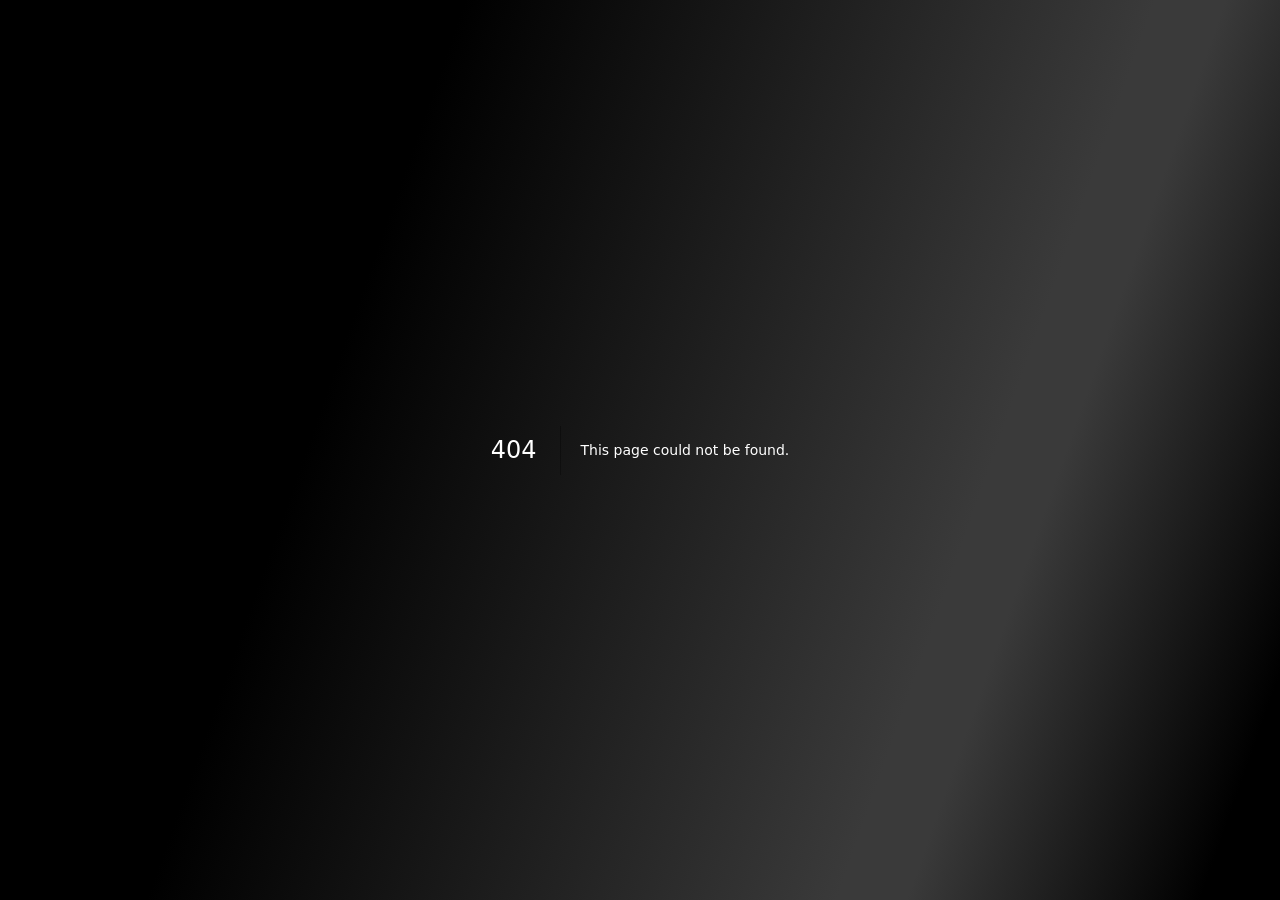
<file: 404/index.html>
<!DOCTYPE html><html lang="en" class="dark __variable_657e4b __variable_49a339 __variable_f31ab7 font-Poppins"><head><meta charSet="utf-8"/><meta name="viewport" content="width=device-width, initial-scale=1"/><link rel="preload" href="/_next/static/media/36966cca54120369-s.p.woff2" as="font" crossorigin="" type="font/woff2"/><link rel="preload" href="/_next/static/media/e244d3ca994d3054-s.p.woff2" as="font" crossorigin="" type="font/woff2"/><link rel="preload" href="/_next/static/media/eafabf029ad39a43-s.p.woff2" as="font" crossorigin="" type="font/woff2"/><link rel="stylesheet" href="/_next/static/css/4c48ba37effb9401.css" data-precedence="next"/><link rel="stylesheet" href="/_next/static/css/32485cc239980d1b.css" data-precedence="next"/><link href="https://fonts.googleapis.com/css2?family=Funnel+Display:wght@300..800&amp;display=swap" rel="stylesheet" data-precedence="default"/><link rel="preload" as="script" fetchPriority="low" href="/_next/static/chunks/webpack-f069de7ca4a79ac1.js"/><script src="/_next/static/chunks/68ed28bf-1c3e1e3333a936e9.js" async=""></script><script src="/_next/static/chunks/4601-8632422979cd51a0.js" async=""></script><script src="/_next/static/chunks/main-app-530d32e52b41cea4.js" async=""></script><script src="/_next/static/chunks/a2430784-f5442d67903aa956.js" async=""></script><script src="/_next/static/chunks/94fe57b7-07083277a1ffc6de.js" async=""></script><script src="/_next/static/chunks/6dc81886-e4f160616e9394d7.js" async=""></script><script src="/_next/static/chunks/6a28f10c-791528879b18031b.js" async=""></script><script src="/_next/static/chunks/b76b5f49-d6b1b97f74be5301.js" async=""></script><script src="/_next/static/chunks/2689e558-cadaa25ade6a6c05.js" async=""></script><script src="/_next/static/chunks/c964bf81-8efc10bb76682bb6.js" async=""></script><script src="/_next/static/chunks/fbd51a90-e1493033eb1c52a5.js" async=""></script><script src="/_next/static/chunks/a57d9bf0-209398fd97350d02.js" async=""></script><script src="/_next/static/chunks/ca9a4ea3-ae1be9dde51e97d6.js" async=""></script><script src="/_next/static/chunks/499ed38a-825954d6025e0536.js" async=""></script><script src="/_next/static/chunks/a028e53b-aa4218ccdae03136.js" async=""></script><script src="/_next/static/chunks/b8e0fbc6-93468c923fe2c836.js" async=""></script><script src="/_next/static/chunks/59ce98f9-6c53d411b8b6d1f7.js" async=""></script><script src="/_next/static/chunks/9185059b-f7423b9201977282.js" async=""></script><script src="/_next/static/chunks/1225-57d569ed5c2c388f.js" async=""></script><script src="/_next/static/chunks/7227-a72745013a38a34d.js" async=""></script><script src="/_next/static/chunks/3873-ba74f8851595f5f6.js" async=""></script><script src="/_next/static/chunks/4517-7c6e9d5d9b0749c4.js" async=""></script><script src="/_next/static/chunks/8834-4778066e10fd738d.js" async=""></script><script src="/_next/static/chunks/8447-33db58e71470c2e0.js" async=""></script><script src="/_next/static/chunks/8658-aab555587e642143.js" async=""></script><script src="/_next/static/chunks/app/layout-93222c685b6888c7.js" async=""></script><meta name="robots" content="noindex"/><link precedence="default" rel="preconnect" href="https://fonts.googleapis.com"/><link precedence="default" rel="preconnect" href="https://fonts.gstatic.com" crossorigin="anonymous"/><title>ARO Dashboard</title><meta name="description" content="ARO Dashboard"/><meta name="next-size-adjust"/><script src="/_next/static/chunks/polyfills-42372ed130431b0a.js" noModule=""></script></head><body><noscript><iframe src="https://www.googletagmanager.com/ns.html?id=GTM-TTMWKN7L" height="0" width="0" style="display:none;visibility:hidden"></iframe></noscript><script src="/_next/static/chunks/webpack-f069de7ca4a79ac1.js" async=""></script><script>(self.__next_f=self.__next_f||[]).push([0]);self.__next_f.push([2,null])</script><script>self.__next_f.push([1,"1:HL[\"/_next/static/media/36966cca54120369-s.p.woff2\",\"font\",{\"crossOrigin\":\"\",\"type\":\"font/woff2\"}]\n2:HL[\"/_next/static/media/e244d3ca994d3054-s.p.woff2\",\"font\",{\"crossOrigin\":\"\",\"type\":\"font/woff2\"}]\n3:HL[\"/_next/static/media/eafabf029ad39a43-s.p.woff2\",\"font\",{\"crossOrigin\":\"\",\"type\":\"font/woff2\"}]\n4:HL[\"/_next/static/css/4c48ba37effb9401.css\",\"style\"]\n5:HL[\"/_next/static/css/32485cc239980d1b.css\",\"style\"]\n"])</script><script>self.__next_f.push([1,"6:I[4578,[],\"\"]\n8:I[52906,[],\"\"]\n9:I[5748,[],\"\"]\na:I[4659,[\"1321\",\"static/chunks/a2430784-f5442d67903aa956.js\",\"4822\",\"static/chunks/94fe57b7-07083277a1ffc6de.js\",\"7495\",\"static/chunks/6dc81886-e4f160616e9394d7.js\",\"8585\",\"static/chunks/6a28f10c-791528879b18031b.js\",\"5863\",\"static/chunks/b76b5f49-d6b1b97f74be5301.js\",\"4868\",\"static/chunks/2689e558-cadaa25ade6a6c05.js\",\"1510\",\"static/chunks/c964bf81-8efc10bb76682bb6.js\",\"6196\",\"static/chunks/fbd51a90-e1493033eb1c52a5.js\",\"9846\",\"static/chunks/a57d9bf0-209398fd97350d02.js\",\"8014\",\"static/chunks/ca9a4ea3-ae1be9dde51e97d6.js\",\"8618\",\"static/chunks/499ed38a-825954d6025e0536.js\",\"6456\",\"static/chunks/a028e53b-aa4218ccdae03136.js\",\"4227\",\"static/chunks/b8e0fbc6-93468c923fe2c836.js\",\"7946\",\"static/chunks/59ce98f9-6c53d411b8b6d1f7.js\",\"4277\",\"static/chunks/9185059b-f7423b9201977282.js\",\"1225\",\"static/chunks/1225-57d569ed5c2c388f.js\",\"7227\",\"static/chunks/7227-a72745013a38a34d.js\",\"3873\",\"static/chunks/3873-ba74f8851595f5f6.js\",\"4517\",\"static/chunks/4517-7c6e9d5d9b0749c4.js\",\"8834\",\"static/chunks/8834-4778066e10fd738d.js\",\"8447\",\"static/chunks/8447-33db58e71470c2e0.js\",\"8658\",\"static/chunks/8658-aab555587e642143.js\",\"3185\",\"static/chunks/app/layout-93222c685b6888c7.js\"],\"default\"]\nb:I[35998,[\"1321\",\"static/chunks/a2430784-f5442d67903aa956.js\",\"4822\",\"static/chunks/94fe57b7-07083277a1ffc6de.js\",\"7495\",\"static/chunks/6dc81886-e4f160616e9394d7.js\",\"8585\",\"static/chunks/6a28f10c-791528879b18031b.js\",\"5863\",\"static/chunks/b76b5f49-d6b1b97f74be5301.js\",\"4868\",\"static/chunks/2689e558-cadaa25ade6a6c05.js\",\"1510\",\"static/chunks/c964bf81-8efc10bb76682bb6.js\",\"6196\",\"static/chunks/fbd51a90-e1493033eb1c52a5.js\",\"9846\",\"static/chunks/a57d9bf0-209398fd97350d02.js\",\"8014\",\"static/chunks/ca9a4ea3-ae1be9dde51e97d6.js\",\"8618\",\"static/chunks/499ed38a-825954d6025e0536.js\",\"6456\",\"static/chunks/a028e53b-aa4218ccdae03136.js\",\"4227\",\"static/chunks/b8e0fbc6-93468c923fe2c836.js\",\"7946\",\"static/chunks/59ce98f9-6c53d411b8b6d1f7.js\",\"4277\",\"static/chunks/9185059b-f7423b9201977282.js\",\"1225\",\"static/c"])</script><script>self.__next_f.push([1,"hunks/1225-57d569ed5c2c388f.js\",\"7227\",\"static/chunks/7227-a72745013a38a34d.js\",\"3873\",\"static/chunks/3873-ba74f8851595f5f6.js\",\"4517\",\"static/chunks/4517-7c6e9d5d9b0749c4.js\",\"8834\",\"static/chunks/8834-4778066e10fd738d.js\",\"8447\",\"static/chunks/8447-33db58e71470c2e0.js\",\"8658\",\"static/chunks/8658-aab555587e642143.js\",\"3185\",\"static/chunks/app/layout-93222c685b6888c7.js\"],\"PageLayout\"]\n11:I[89774,[],\"\"]\nc:{\"fontFamily\":\"system-ui,\\\"Segoe UI\\\",Roboto,Helvetica,Arial,sans-serif,\\\"Apple Color Emoji\\\",\\\"Segoe UI Emoji\\\"\",\"height\":\"100vh\",\"textAlign\":\"center\",\"display\":\"flex\",\"flexDirection\":\"column\",\"alignItems\":\"center\",\"justifyContent\":\"center\"}\nd:{\"display\":\"inline-block\",\"margin\":\"0 20px 0 0\",\"padding\":\"0 23px 0 0\",\"fontSize\":24,\"fontWeight\":500,\"verticalAlign\":\"top\",\"lineHeight\":\"49px\"}\ne:{\"display\":\"inline-block\"}\nf:{\"fontSize\":14,\"fontWeight\":400,\"lineHeight\":\"49px\",\"margin\":0}\n12:[]\n"])</script><script>self.__next_f.push([1,"0:[\"$\",\"$L6\",null,{\"buildId\":\"E2xf02XJcUb8QNSZ9E6FB\",\"assetPrefix\":\"\",\"urlParts\":[\"\",\"_not-found\",\"\"],\"initialTree\":[\"\",{\"children\":[\"/_not-found\",{\"children\":[\"__PAGE__\",{}]}]},\"$undefined\",\"$undefined\",true],\"initialSeedData\":[\"\",{\"children\":[\"/_not-found\",{\"children\":[\"__PAGE__\",{},[[\"$L7\",[[\"$\",\"title\",null,{\"children\":\"404: This page could not be found.\"}],[\"$\",\"div\",null,{\"style\":{\"fontFamily\":\"system-ui,\\\"Segoe UI\\\",Roboto,Helvetica,Arial,sans-serif,\\\"Apple Color Emoji\\\",\\\"Segoe UI Emoji\\\"\",\"height\":\"100vh\",\"textAlign\":\"center\",\"display\":\"flex\",\"flexDirection\":\"column\",\"alignItems\":\"center\",\"justifyContent\":\"center\"},\"children\":[\"$\",\"div\",null,{\"children\":[[\"$\",\"style\",null,{\"dangerouslySetInnerHTML\":{\"__html\":\"body{color:#000;background:#fff;margin:0}.next-error-h1{border-right:1px solid rgba(0,0,0,.3)}@media (prefers-color-scheme:dark){body{color:#fff;background:#000}.next-error-h1{border-right:1px solid rgba(255,255,255,.3)}}\"}}],[\"$\",\"h1\",null,{\"className\":\"next-error-h1\",\"style\":{\"display\":\"inline-block\",\"margin\":\"0 20px 0 0\",\"padding\":\"0 23px 0 0\",\"fontSize\":24,\"fontWeight\":500,\"verticalAlign\":\"top\",\"lineHeight\":\"49px\"},\"children\":\"404\"}],[\"$\",\"div\",null,{\"style\":{\"display\":\"inline-block\"},\"children\":[\"$\",\"h2\",null,{\"style\":{\"fontSize\":14,\"fontWeight\":400,\"lineHeight\":\"49px\",\"margin\":0},\"children\":\"This page could not be found.\"}]}]]}]}]],null],null],null]},[null,[\"$\",\"$L8\",null,{\"parallelRouterKey\":\"children\",\"segmentPath\":[\"children\",\"/_not-found\",\"children\"],\"error\":\"$undefined\",\"errorStyles\":\"$undefined\",\"errorScripts\":\"$undefined\",\"template\":[\"$\",\"$L9\",null,{}],\"templateStyles\":\"$undefined\",\"templateScripts\":\"$undefined\",\"notFound\":\"$undefined\",\"notFoundStyles\":\"$undefined\"}]],null]},[[[[\"$\",\"link\",\"0\",{\"rel\":\"stylesheet\",\"href\":\"/_next/static/css/4c48ba37effb9401.css\",\"precedence\":\"next\",\"crossOrigin\":\"$undefined\"}],[\"$\",\"link\",\"1\",{\"rel\":\"stylesheet\",\"href\":\"/_next/static/css/32485cc239980d1b.css\",\"precedence\":\"next\",\"crossOrigin\":\"$undefined\"}]],[\"$\",\"html\",null,{\"lang\":\"en\",\"className\":\"dark __variable_657e4b __variable_49a339 __variable_f31ab7 font-Poppins\",\"children\":[[\"$\",\"link\",null,{\"precedence\":\"default\",\"rel\":\"preconnect\",\"href\":\"https://fonts.googleapis.com\"}],[\"$\",\"link\",null,{\"precedence\":\"default\",\"rel\":\"preconnect\",\"href\":\"https://fonts.gstatic.com\",\"crossOrigin\":\"anonymous\"}],[\"$\",\"link\",null,{\"precedence\":\"default\",\"href\":\"https://fonts.googleapis.com/css2?family=Funnel+Display:wght@300..800\u0026display=swap\",\"rel\":\"stylesheet\"}],[\"$\",\"body\",null,{\"children\":[[\"$\",\"$La\",null,{\"cookies\":null,\"children\":[\"$\",\"$Lb\",null,{\"children\":[\"$\",\"$L8\",null,{\"parallelRouterKey\":\"children\",\"segmentPath\":[\"children\"],\"error\":\"$undefined\",\"errorStyles\":\"$undefined\",\"errorScripts\":\"$undefined\",\"template\":[\"$\",\"$L9\",null,{}],\"templateStyles\":\"$undefined\",\"templateScripts\":\"$undefined\",\"notFound\":[[\"$\",\"title\",null,{\"children\":\"404: This page could not be found.\"}],[\"$\",\"div\",null,{\"style\":\"$c\",\"children\":[\"$\",\"div\",null,{\"children\":[[\"$\",\"style\",null,{\"dangerouslySetInnerHTML\":{\"__html\":\"body{color:#000;background:#fff;margin:0}.next-error-h1{border-right:1px solid rgba(0,0,0,.3)}@media (prefers-color-scheme:dark){body{color:#fff;background:#000}.next-error-h1{border-right:1px solid rgba(255,255,255,.3)}}\"}}],[\"$\",\"h1\",null,{\"className\":\"next-error-h1\",\"style\":\"$d\",\"children\":\"404\"}],[\"$\",\"div\",null,{\"style\":\"$e\",\"children\":[\"$\",\"h2\",null,{\"style\":\"$f\",\"children\":\"This page could not be found.\"}]}]]}]}]],\"notFoundStyles\":[]}]}]}],[\"$\",\"noscript\",null,{\"children\":[\"$\",\"iframe\",null,{\"src\":\"https://www.googletagmanager.com/ns.html?id=GTM-TTMWKN7L\",\"height\":\"0\",\"width\":\"0\",\"style\":{\"display\":\"none\",\"visibility\":\"hidden\"}}]}]]}]]}]],null],null],\"couldBeIntercepted\":false,\"initialHead\":[[\"$\",\"meta\",null,{\"name\":\"robots\",\"content\":\"noindex\"}],\"$L10\"],\"globalErrorComponent\":\"$11\",\"missingSlots\":\"$W12\"}]\n"])</script><script>self.__next_f.push([1,"10:[[\"$\",\"meta\",\"0\",{\"name\":\"viewport\",\"content\":\"width=device-width, initial-scale=1\"}],[\"$\",\"meta\",\"1\",{\"charSet\":\"utf-8\"}],[\"$\",\"title\",\"2\",{\"children\":\"ARO Dashboard\"}],[\"$\",\"meta\",\"3\",{\"name\":\"description\",\"content\":\"ARO Dashboard\"}],[\"$\",\"meta\",\"4\",{\"name\":\"next-size-adjust\"}]]\n7:null\n"])</script></body></html>
</file>
<file: _next/static/css/4c48ba37effb9401.css>
@font-face{font-family:__Poppins_657e4b;font-style:normal;font-weight:400;font-display:swap;src:url(/_next/static/media/034d78ad42e9620c-s.woff2) format("woff2");unicode-range:u+0900-097f,u+1cd0-1cf9,u+200c-200d,u+20a8,u+20b9,u+20f0,u+25cc,u+a830-a839,u+a8e0-a8ff,u+11b00-11b09}@font-face{font-family:__Poppins_657e4b;font-style:normal;font-weight:400;font-display:swap;src:url(/_next/static/media/fe0777f1195381cb-s.woff2) format("woff2");unicode-range:u+0100-02ba,u+02bd-02c5,u+02c7-02cc,u+02ce-02d7,u+02dd-02ff,u+0304,u+0308,u+0329,u+1d00-1dbf,u+1e00-1e9f,u+1ef2-1eff,u+2020,u+20a0-20ab,u+20ad-20c0,u+2113,u+2c60-2c7f,u+a720-a7ff}@font-face{font-family:__Poppins_657e4b;font-style:normal;font-weight:400;font-display:swap;src:url(/_next/static/media/eafabf029ad39a43-s.p.woff2) format("woff2");unicode-range:u+00??,u+0131,u+0152-0153,u+02bb-02bc,u+02c6,u+02da,u+02dc,u+0304,u+0308,u+0329,u+2000-206f,u+20ac,u+2122,u+2191,u+2193,u+2212,u+2215,u+feff,u+fffd}@font-face{font-family:__Poppins_Fallback_657e4b;src:local("Arial");ascent-override:93.62%;descent-override:31.21%;line-gap-override:8.92%;size-adjust:112.16%}.__className_657e4b{font-family:__Poppins_657e4b,__Poppins_Fallback_657e4b;font-weight:400;font-style:normal}.__variable_657e4b{--font-poppins:"__Poppins_657e4b","__Poppins_Fallback_657e4b"}@font-face{font-family:__Spectral_f31ab7;font-style:normal;font-weight:400;font-display:swap;src:url(/_next/static/media/a905a6179bab2b08-s.woff2) format("woff2");unicode-range:u+0460-052f,u+1c80-1c8a,u+20b4,u+2de0-2dff,u+a640-a69f,u+fe2e-fe2f}@font-face{font-family:__Spectral_f31ab7;font-style:normal;font-weight:400;font-display:swap;src:url(/_next/static/media/273b2e150de7c4a9-s.woff2) format("woff2");unicode-range:u+0301,u+0400-045f,u+0490-0491,u+04b0-04b1,u+2116}@font-face{font-family:__Spectral_f31ab7;font-style:normal;font-weight:400;font-display:swap;src:url(/_next/static/media/692781be160fc9d0-s.woff2) format("woff2");unicode-range:u+0102-0103,u+0110-0111,u+0128-0129,u+0168-0169,u+01a0-01a1,u+01af-01b0,u+0300-0301,u+0303-0304,u+0308-0309,u+0323,u+0329,u+1ea0-1ef9,u+20ab}@font-face{font-family:__Spectral_f31ab7;font-style:normal;font-weight:400;font-display:swap;src:url(/_next/static/media/1e9fc5e960416d85-s.woff2) format("woff2");unicode-range:u+0100-02ba,u+02bd-02c5,u+02c7-02cc,u+02ce-02d7,u+02dd-02ff,u+0304,u+0308,u+0329,u+1d00-1dbf,u+1e00-1e9f,u+1ef2-1eff,u+2020,u+20a0-20ab,u+20ad-20c0,u+2113,u+2c60-2c7f,u+a720-a7ff}@font-face{font-family:__Spectral_f31ab7;font-style:normal;font-weight:400;font-display:swap;src:url(/_next/static/media/e244d3ca994d3054-s.p.woff2) format("woff2");unicode-range:u+00??,u+0131,u+0152-0153,u+02bb-02bc,u+02c6,u+02da,u+02dc,u+0304,u+0308,u+0329,u+2000-206f,u+20ac,u+2122,u+2191,u+2193,u+2212,u+2215,u+feff,u+fffd}@font-face{font-family:__Spectral_Fallback_f31ab7;src:local("Times New Roman");ascent-override:96.46%;descent-override:42.17%;line-gap-override:0.00%;size-adjust:109.78%}.__className_f31ab7{font-family:__Spectral_f31ab7,__Spectral_Fallback_f31ab7;font-weight:400;font-style:normal}.__variable_f31ab7{--font-spectral:"__Spectral_f31ab7","__Spectral_Fallback_f31ab7"}@font-face{font-family:__Space_Grotesk_49a339;font-style:normal;font-weight:400;font-display:swap;src:url(/_next/static/media/e1aab0933260df4d-s.woff2) format("woff2");unicode-range:u+0102-0103,u+0110-0111,u+0128-0129,u+0168-0169,u+01a0-01a1,u+01af-01b0,u+0300-0301,u+0303-0304,u+0308-0309,u+0323,u+0329,u+1ea0-1ef9,u+20ab}@font-face{font-family:__Space_Grotesk_49a339;font-style:normal;font-weight:400;font-display:swap;src:url(/_next/static/media/b7387a63dd068245-s.woff2) format("woff2");unicode-range:u+0100-02ba,u+02bd-02c5,u+02c7-02cc,u+02ce-02d7,u+02dd-02ff,u+0304,u+0308,u+0329,u+1d00-1dbf,u+1e00-1e9f,u+1ef2-1eff,u+2020,u+20a0-20ab,u+20ad-20c0,u+2113,u+2c60-2c7f,u+a720-a7ff}@font-face{font-family:__Space_Grotesk_49a339;font-style:normal;font-weight:400;font-display:swap;src:url(/_next/static/media/36966cca54120369-s.p.woff2) format("woff2");unicode-range:u+00??,u+0131,u+0152-0153,u+02bb-02bc,u+02c6,u+02da,u+02dc,u+0304,u+0308,u+0329,u+2000-206f,u+20ac,u+2122,u+2191,u+2193,u+2212,u+2215,u+feff,u+fffd}@font-face{font-family:__Space_Grotesk_49a339;font-style:normal;font-weight:500;font-display:swap;src:url(/_next/static/media/e1aab0933260df4d-s.woff2) format("woff2");unicode-range:u+0102-0103,u+0110-0111,u+0128-0129,u+0168-0169,u+01a0-01a1,u+01af-01b0,u+0300-0301,u+0303-0304,u+0308-0309,u+0323,u+0329,u+1ea0-1ef9,u+20ab}@font-face{font-family:__Space_Grotesk_49a339;font-style:normal;font-weight:500;font-display:swap;src:url(/_next/static/media/b7387a63dd068245-s.woff2) format("woff2");unicode-range:u+0100-02ba,u+02bd-02c5,u+02c7-02cc,u+02ce-02d7,u+02dd-02ff,u+0304,u+0308,u+0329,u+1d00-1dbf,u+1e00-1e9f,u+1ef2-1eff,u+2020,u+20a0-20ab,u+20ad-20c0,u+2113,u+2c60-2c7f,u+a720-a7ff}@font-face{font-family:__Space_Grotesk_49a339;font-style:normal;font-weight:500;font-display:swap;src:url(/_next/static/media/36966cca54120369-s.p.woff2) format("woff2");unicode-range:u+00??,u+0131,u+0152-0153,u+02bb-02bc,u+02c6,u+02da,u+02dc,u+0304,u+0308,u+0329,u+2000-206f,u+20ac,u+2122,u+2191,u+2193,u+2212,u+2215,u+feff,u+fffd}@font-face{font-family:__Space_Grotesk_49a339;font-style:normal;font-weight:600;font-display:swap;src:url(/_next/static/media/e1aab0933260df4d-s.woff2) format("woff2");unicode-range:u+0102-0103,u+0110-0111,u+0128-0129,u+0168-0169,u+01a0-01a1,u+01af-01b0,u+0300-0301,u+0303-0304,u+0308-0309,u+0323,u+0329,u+1ea0-1ef9,u+20ab}@font-face{font-family:__Space_Grotesk_49a339;font-style:normal;font-weight:600;font-display:swap;src:url(/_next/static/media/b7387a63dd068245-s.woff2) format("woff2");unicode-range:u+0100-02ba,u+02bd-02c5,u+02c7-02cc,u+02ce-02d7,u+02dd-02ff,u+0304,u+0308,u+0329,u+1d00-1dbf,u+1e00-1e9f,u+1ef2-1eff,u+2020,u+20a0-20ab,u+20ad-20c0,u+2113,u+2c60-2c7f,u+a720-a7ff}@font-face{font-family:__Space_Grotesk_49a339;font-style:normal;font-weight:600;font-display:swap;src:url(/_next/static/media/36966cca54120369-s.p.woff2) format("woff2");unicode-range:u+00??,u+0131,u+0152-0153,u+02bb-02bc,u+02c6,u+02da,u+02dc,u+0304,u+0308,u+0329,u+2000-206f,u+20ac,u+2122,u+2191,u+2193,u+2212,u+2215,u+feff,u+fffd}@font-face{font-family:__Space_Grotesk_49a339;font-style:normal;font-weight:700;font-display:swap;src:url(/_next/static/media/e1aab0933260df4d-s.woff2) format("woff2");unicode-range:u+0102-0103,u+0110-0111,u+0128-0129,u+0168-0169,u+01a0-01a1,u+01af-01b0,u+0300-0301,u+0303-0304,u+0308-0309,u+0323,u+0329,u+1ea0-1ef9,u+20ab}@font-face{font-family:__Space_Grotesk_49a339;font-style:normal;font-weight:700;font-display:swap;src:url(/_next/static/media/b7387a63dd068245-s.woff2) format("woff2");unicode-range:u+0100-02ba,u+02bd-02c5,u+02c7-02cc,u+02ce-02d7,u+02dd-02ff,u+0304,u+0308,u+0329,u+1d00-1dbf,u+1e00-1e9f,u+1ef2-1eff,u+2020,u+20a0-20ab,u+20ad-20c0,u+2113,u+2c60-2c7f,u+a720-a7ff}@font-face{font-family:__Space_Grotesk_49a339;font-style:normal;font-weight:700;font-display:swap;src:url(/_next/static/media/36966cca54120369-s.p.woff2) format("woff2");unicode-range:u+00??,u+0131,u+0152-0153,u+02bb-02bc,u+02c6,u+02da,u+02dc,u+0304,u+0308,u+0329,u+2000-206f,u+20ac,u+2122,u+2191,u+2193,u+2212,u+2215,u+feff,u+fffd}@font-face{font-family:__Space_Grotesk_Fallback_49a339;src:local("Arial");ascent-override:89.71%;descent-override:26.62%;line-gap-override:0.00%;size-adjust:109.69%}.__className_49a339{font-family:__Space_Grotesk_49a339,__Space_Grotesk_Fallback_49a339;font-style:normal}.__variable_49a339{--font-spaceGro:"__Space_Grotesk_49a339","__Space_Grotesk_Fallback_49a339"}
</file>
<file: _next/static/css/32485cc239980d1b.css>
*,:after,:before{--tw-border-spacing-x:0;--tw-border-spacing-y:0;--tw-translate-x:0;--tw-translate-y:0;--tw-rotate:0;--tw-skew-x:0;--tw-skew-y:0;--tw-scale-x:1;--tw-scale-y:1;--tw-pan-x: ;--tw-pan-y: ;--tw-pinch-zoom: ;--tw-scroll-snap-strictness:proximity;--tw-gradient-from-position: ;--tw-gradient-via-position: ;--tw-gradient-to-position: ;--tw-ordinal: ;--tw-slashed-zero: ;--tw-numeric-figure: ;--tw-numeric-spacing: ;--tw-numeric-fraction: ;--tw-ring-inset: ;--tw-ring-offset-width:0px;--tw-ring-offset-color:#fff;--tw-ring-color:rgba(59,130,246,.5);--tw-ring-offset-shadow:0 0 #0000;--tw-ring-shadow:0 0 #0000;--tw-shadow:0 0 #0000;--tw-shadow-colored:0 0 #0000;--tw-blur: ;--tw-brightness: ;--tw-contrast: ;--tw-grayscale: ;--tw-hue-rotate: ;--tw-invert: ;--tw-saturate: ;--tw-sepia: ;--tw-drop-shadow: ;--tw-backdrop-blur: ;--tw-backdrop-brightness: ;--tw-backdrop-contrast: ;--tw-backdrop-grayscale: ;--tw-backdrop-hue-rotate: ;--tw-backdrop-invert: ;--tw-backdrop-opacity: ;--tw-backdrop-saturate: ;--tw-backdrop-sepia: ;--tw-contain-size: ;--tw-contain-layout: ;--tw-contain-paint: ;--tw-contain-style: }::backdrop{--tw-border-spacing-x:0;--tw-border-spacing-y:0;--tw-translate-x:0;--tw-translate-y:0;--tw-rotate:0;--tw-skew-x:0;--tw-skew-y:0;--tw-scale-x:1;--tw-scale-y:1;--tw-pan-x: ;--tw-pan-y: ;--tw-pinch-zoom: ;--tw-scroll-snap-strictness:proximity;--tw-gradient-from-position: ;--tw-gradient-via-position: ;--tw-gradient-to-position: ;--tw-ordinal: ;--tw-slashed-zero: ;--tw-numeric-figure: ;--tw-numeric-spacing: ;--tw-numeric-fraction: ;--tw-ring-inset: ;--tw-ring-offset-width:0px;--tw-ring-offset-color:#fff;--tw-ring-color:rgba(59,130,246,.5);--tw-ring-offset-shadow:0 0 #0000;--tw-ring-shadow:0 0 #0000;--tw-shadow:0 0 #0000;--tw-shadow-colored:0 0 #0000;--tw-blur: ;--tw-brightness: ;--tw-contrast: ;--tw-grayscale: ;--tw-hue-rotate: ;--tw-invert: ;--tw-saturate: ;--tw-sepia: ;--tw-drop-shadow: ;--tw-backdrop-blur: ;--tw-backdrop-brightness: ;--tw-backdrop-contrast: ;--tw-backdrop-grayscale: ;--tw-backdrop-hue-rotate: ;--tw-backdrop-invert: ;--tw-backdrop-opacity: ;--tw-backdrop-saturate: ;--tw-backdrop-sepia: ;--tw-contain-size: ;--tw-contain-layout: ;--tw-contain-paint: ;--tw-contain-style: }/*
! tailwindcss v3.4.17 | MIT License | https://tailwindcss.com
*/*,:after,:before{box-sizing:border-box;border:0 solid #e5e7eb}:after,:before{--tw-content:""}:host,html{line-height:1.5;-webkit-text-size-adjust:100%;-moz-tab-size:4;tab-size:4;font-family:ui-sans-serif,system-ui,sans-serif,Apple Color Emoji,Segoe UI Emoji,Segoe UI Symbol,Noto Color Emoji;font-feature-settings:normal;font-variation-settings:normal;-webkit-tap-highlight-color:transparent}body{margin:0;line-height:inherit}hr{height:0;color:inherit;border-top-width:1px}abbr:where([title]){text-decoration:underline dotted}h1,h2,h3,h4,h5,h6{font-size:inherit;font-weight:inherit}a{color:inherit;text-decoration:inherit}b,strong{font-weight:bolder}code,kbd,pre,samp{font-family:ui-monospace,SFMono-Regular,Menlo,Monaco,Consolas,Liberation Mono,Courier New,monospace;font-feature-settings:normal;font-variation-settings:normal;font-size:1em}small{font-size:80%}sub,sup{font-size:75%;line-height:0;position:relative;vertical-align:baseline}sub{bottom:-.25em}sup{top:-.5em}table{text-indent:0;border-color:inherit;border-collapse:collapse}button,input,optgroup,select,textarea{font-family:inherit;font-feature-settings:inherit;font-variation-settings:inherit;font-size:100%;font-weight:inherit;line-height:inherit;letter-spacing:inherit;color:inherit;margin:0;padding:0}button,select{text-transform:none}button,input:where([type=button]),input:where([type=reset]),input:where([type=submit]){-webkit-appearance:button;background-color:transparent;background-image:none}:-moz-focusring{outline:auto}:-moz-ui-invalid{box-shadow:none}progress{vertical-align:baseline}::-webkit-inner-spin-button,::-webkit-outer-spin-button{height:auto}[type=search]{-webkit-appearance:textfield;outline-offset:-2px}::-webkit-search-decoration{-webkit-appearance:none}::-webkit-file-upload-button{-webkit-appearance:button;font:inherit}summary{display:list-item}blockquote,dd,dl,figure,h1,h2,h3,h4,h5,h6,hr,p,pre{margin:0}fieldset{margin:0}fieldset,legend{padding:0}menu,ol,ul{list-style:none;margin:0;padding:0}dialog{padding:0}textarea{resize:vertical}input::placeholder,textarea::placeholder{opacity:1;color:#9ca3af}[role=button],button{cursor:pointer}:disabled{cursor:default}audio,canvas,embed,iframe,img,object,svg,video{display:block;vertical-align:middle}img,video{max-width:100%;height:auto}[hidden]:where(:not([hidden=until-found])){display:none}:root,[data-theme]{color:hsl(var(--nextui-foreground));background-color:hsl(var(--nextui-background))}.\!container{width:100%!important}.container{width:100%}@media (min-width:640px){.\!container{max-width:640px!important}.container{max-width:640px}}@media (min-width:900px){.\!container{max-width:900px!important}.container{max-width:900px}}@media (min-width:1000px){.\!container{max-width:1000px!important}.container{max-width:1000px}}@media (min-width:1001px){.\!container{max-width:1001px!important}.container{max-width:1001px}}@media (min-width:1024px){.\!container{max-width:1024px!important}.container{max-width:1024px}}@media (min-width:1280px){.\!container{max-width:1280px!important}.container{max-width:1280px}}@media (min-width:1536px){.\!container{max-width:1536px!important}.container{max-width:1536px}}.sr-only{position:absolute;width:1px;height:1px;padding:0;margin:-1px;overflow:hidden;clip:rect(0,0,0,0);white-space:nowrap;border-width:0}.pointer-events-none{pointer-events:none}.pointer-events-auto{pointer-events:auto}.\!visible{visibility:visible!important}.visible{visibility:visible}.invisible{visibility:hidden}.static{position:static}.fixed{position:fixed}.absolute{position:absolute}.relative{position:relative}.sticky{position:sticky}.inset-0{inset:0}.inset-x-0{left:0;right:0}.inset-y-0{top:0;bottom:0}.\!top-\[-5px\]{top:-5px!important}.\!top-\[-7px\]{top:-7px!important}.bottom-0{bottom:0}.bottom-6{bottom:1.5rem}.bottom-\[10\%\]{bottom:10%}.bottom-\[5\%\]{bottom:5%}.end-1{inset-inline-end:.25rem}.end-1\.5{inset-inline-end:.375rem}.end-3{inset-inline-end:.75rem}.end-auto{inset-inline-end:auto}.left-0{left:0}.left-1\/2{left:50%}.left-\[10\%\]{left:10%}.left-\[5\%\]{left:5%}.right-0{right:0}.right-2{right:.5rem}.right-4{right:1rem}.right-6{right:1.5rem}.right-\[10\%\]{right:10%}.right-\[5\%\]{right:5%}.start-0{inset-inline-start:0}.start-1\.5{inset-inline-start:.375rem}.start-2{inset-inline-start:.5rem}.start-3{inset-inline-start:.75rem}.start-\[calc\(var\(--cursor-hit-x\)\*-1\)\]{inset-inline-start:calc(var(--cursor-hit-x) * -1)}.start-auto{inset-inline-start:auto}.top-0{top:0}.top-1{top:.25rem}.top-1\/2{top:50%}.top-2{top:.5rem}.top-\[10\%\]{top:10%}.top-\[5\%\]{top:5%}.top-\[calc\(100\%_\+_2px\)\]{top:calc(100% + 2px)}.top-\[var\(--navbar-height\)\]{top:var(--navbar-height)}.-z-30{z-index:-30}.z-0{z-index:0}.z-10{z-index:10}.z-20{z-index:20}.z-30{z-index:30}.z-40{z-index:40}.z-50{z-index:50}.z-\[-100\]{z-index:-100}.z-\[100000000\]{z-index:100000000}.z-\[1000000\]{z-index:1000000}.z-\[100000\]{z-index:100000}.z-\[10000\]{z-index:10000}.z-\[1000\]{z-index:1000}.z-\[1\]{z-index:1}.z-\[99999999\]{z-index:99999999}.order-1{order:1}.order-2{order:2}.order-3{order:3}.col-span-1{grid-column:span 1/span 1}.col-span-full{grid-column:1/-1}.-m-2{margin:-.5rem}.-m-2\.5{margin:-.625rem}.m-0{margin:0}.m-auto{margin:auto}.\!mx-\[85px\]{margin-left:85px!important;margin-right:85px!important}.\!my-auto{margin-top:auto!important;margin-bottom:auto!important}.-mx-1{margin-left:-.25rem;margin-right:-.25rem}.-mx-2{margin-left:-.5rem;margin-right:-.5rem}.mx-0{margin-left:0;margin-right:0}.mx-1{margin-left:.25rem;margin-right:.25rem}.mx-12{margin-left:3rem;margin-right:3rem}.mx-5{margin-left:1.25rem;margin-right:1.25rem}.mx-\[calc\(\(theme\(spacing\.5\)-theme\(spacing\.1\)\)\/2\)\]{margin-left:calc((1.25rem - .25rem) / 2);margin-right:calc((1.25rem - .25rem) / 2)}.mx-\[calc\(\(theme\(spacing\.6\)-theme\(spacing\.3\)\)\/2\)\]{margin-left:calc((1.5rem - .75rem) / 2);margin-right:calc((1.5rem - .75rem) / 2)}.mx-\[calc\(\(theme\(spacing\.7\)-theme\(spacing\.5\)\)\/2\)\]{margin-left:calc((1.75rem - 1.25rem) / 2);margin-right:calc((1.75rem - 1.25rem) / 2)}.mx-auto{margin-left:auto;margin-right:auto}.my-0{margin-top:0;margin-bottom:0}.my-1{margin-top:.25rem;margin-bottom:.25rem}.my-16{margin-top:4rem;margin-bottom:4rem}.my-2{margin-top:.5rem;margin-bottom:.5rem}.my-5{margin-top:1.25rem;margin-bottom:1.25rem}.my-\[1\.875rem\]{margin-top:1.875rem;margin-bottom:1.875rem}.my-\[calc\(\(theme\(spacing\.5\)-theme\(spacing\.1\)\)\/2\)\]{margin-top:calc((1.25rem - .25rem) / 2);margin-bottom:calc((1.25rem - .25rem) / 2)}.my-\[calc\(\(theme\(spacing\.6\)-theme\(spacing\.3\)\)\/2\)\]{margin-top:calc((1.5rem - .75rem) / 2);margin-bottom:calc((1.5rem - .75rem) / 2)}.my-\[calc\(\(theme\(spacing\.7\)-theme\(spacing\.5\)\)\/2\)\]{margin-top:calc((1.75rem - 1.25rem) / 2);margin-bottom:calc((1.75rem - 1.25rem) / 2)}.my-auto{margin-top:auto;margin-bottom:auto}.\!mb-0{margin-bottom:0!important}.-mr-2{margin-right:-.5rem}.-ms-2{margin-inline-start:-.5rem}.-mt-1{margin-top:-.25rem}.mb-1\.5{margin-bottom:.375rem}.mb-10{margin-bottom:2.5rem}.mb-2{margin-bottom:.5rem}.mb-2\.5{margin-bottom:.625rem}.mb-5{margin-bottom:1.25rem}.mb-\[\.625rem\]{margin-bottom:.625rem}.mb-\[1\.875rem\]{margin-bottom:1.875rem}.mb-\[30px\]{margin-bottom:30px}.mb-auto{margin-bottom:auto}.mb-px{margin-bottom:1px}.me-2{margin-inline-end:.5rem}.ml-1{margin-left:.25rem}.ml-2{margin-left:.5rem}.ml-2\.5{margin-left:.625rem}.ml-5{margin-left:1.25rem}.ml-\[10px\]{margin-left:10px}.ml-auto{margin-left:auto}.mr-\[\.3125rem\]{margin-right:.3125rem}.ms-2{margin-inline-start:.5rem}.mt-0\.5{margin-top:.125rem}.mt-1{margin-top:.25rem}.mt-10{margin-top:2.5rem}.mt-2{margin-top:.5rem}.mt-2\.5{margin-top:.625rem}.mt-3{margin-top:.75rem}.mt-4{margin-top:1rem}.mt-5{margin-top:1.25rem}.mt-6{margin-top:1.5rem}.mt-\[\.3125rem\]{margin-top:.3125rem}.mt-\[\.625rem\]{margin-top:.625rem}.mt-\[\.75rem\]{margin-top:.75rem}.mt-\[\.9375rem\]{margin-top:.9375rem}.mt-\[1\.125rem\]{margin-top:1.125rem}.mt-\[1\.375rem\]{margin-top:1.375rem}.mt-\[10px\]{margin-top:10px}.mt-\[30px\]{margin-top:30px}.mt-\[44px\]{margin-top:44px}.mt-\[8\.8125rem\]{margin-top:8.8125rem}.mt-auto{margin-top:auto}.box-border{box-sizing:border-box}.box-content{box-sizing:content-box}.line-clamp-1{overflow:hidden;display:-webkit-box;-webkit-box-orient:vertical;-webkit-line-clamp:1}.block{display:block}.inline-block{display:inline-block}.inline{display:inline}.flex{display:flex}.inline-flex{display:inline-flex}.table{display:table}.grid{display:grid}.inline-grid{display:inline-grid}.hidden{display:none}.\!h-12{height:3rem!important}.\!h-\[12\.5rem\]{height:12.5rem!important}.\!h-\[13\.125rem\]{height:13.125rem!important}.\!h-auto{height:auto!important}.\!h-full{height:100%!important}.h-1{height:.25rem}.h-1\.5{height:.375rem}.h-10{height:2.5rem}.h-12{height:3rem}.h-14{height:3.5rem}.h-16{height:4rem}.h-2{height:.5rem}.h-2\.5{height:.625rem}.h-20{height:5rem}.h-3{height:.75rem}.h-3\.5{height:.875rem}.h-4{height:1rem}.h-40{height:10rem}.h-5{height:1.25rem}.h-6{height:1.5rem}.h-7{height:1.75rem}.h-8{height:2rem}.h-9{height:2.25rem}.h-\[--visual-viewport-height\]{height:var(--visual-viewport-height)}.h-\[1\.875rem\]{height:1.875rem}.h-\[100\%\]{height:100%}.h-\[100dvh\]{height:100dvh}.h-\[100px\]{height:100px}.h-\[11\.875rem\]{height:11.875rem}.h-\[115px\]{height:115px}.h-\[12\.5rem\]{height:12.5rem}.h-\[13\.5625rem\]{height:13.5625rem}.h-\[130px\]{height:130px}.h-\[14\.125rem\]{height:14.125rem}.h-\[14px\]{height:14px}.h-\[158px\]{height:158px}.h-\[15rem\]{height:15rem}.h-\[16px\]{height:16px}.h-\[180px\]{height:180px}.h-\[1px\]{height:1px}.h-\[2\.125rem\]{height:2.125rem}.h-\[2\.1875rem\]{height:2.1875rem}.h-\[2\.625rem\]{height:2.625rem}.h-\[200px\]{height:200px}.h-\[22px\]{height:22px}.h-\[240px\]{height:240px}.h-\[270px\]{height:270px}.h-\[278px\]{height:278px}.h-\[2px\]{height:2px}.h-\[3\.625rem\]{height:3.625rem}.h-\[3\.75rem\]{height:3.75rem}.h-\[30px\]{height:30px}.h-\[34px\]{height:34px}.h-\[4\.9375rem\]{height:4.9375rem}.h-\[50\%\]{height:50%}.h-\[50px\]{height:50px}.h-\[5rem\]{height:5rem}.h-\[60px\]{height:60px}.h-\[63px\]{height:63px}.h-\[68px\]{height:68px}.h-\[68vh\]{height:68vh}.h-\[6px\]{height:6px}.h-\[74px\]{height:74px}.h-\[8\.125rem\]{height:8.125rem}.h-\[9\.375rem\]{height:9.375rem}.h-\[calc\(100dvh_-_var\(--navbar-height\)\)\]{height:calc(100dvh - var(--navbar-height))}.h-\[calc\(100vh-3\.75rem\)\]{height:calc(100vh - 3.75rem)}.h-\[var\(--finish-badge-size\)\]{height:var(--finish-badge-size)}.h-\[var\(--navbar-height\)\]{height:var(--navbar-height)}.h-\[var\(--picker-height\)\]{height:var(--picker-height)}.h-auto{height:auto}.h-divider{height:var(--nextui-divider-weight)}.h-fit{height:fit-content}.h-full{height:100%}.h-px{height:1px}.h-screen{height:100vh}.max-h-\[20rem\]{max-height:20rem}.max-h-\[24rem\]{max-height:24rem}.max-h-\[28rem\]{max-height:28rem}.max-h-\[32rem\]{max-height:32rem}.max-h-\[34\.375rem\]{max-height:34.375rem}.max-h-\[36rem\]{max-height:36rem}.max-h-\[42rem\]{max-height:42rem}.max-h-\[48rem\]{max-height:48rem}.max-h-\[56rem\]{max-height:56rem}.max-h-\[64rem\]{max-height:64rem}.max-h-\[80vh\]{max-height:80vh}.max-h-\[calc\(100\%_-_8rem\)\]{max-height:calc(100% - 8rem)}.max-h-\[none\]{max-height:none}.max-h-full{max-height:100%}.min-h-10{min-height:2.5rem}.min-h-12{min-height:3rem}.min-h-14{min-height:3.5rem}.min-h-16{min-height:4rem}.min-h-3{min-height:.75rem}.min-h-3\.5{min-height:.875rem}.min-h-4{min-height:1rem}.min-h-5{min-height:1.25rem}.min-h-6{min-height:1.5rem}.min-h-7{min-height:1.75rem}.min-h-8{min-height:2rem}.min-h-9{min-height:2.25rem}.min-h-\[100dvh\]{min-height:100dvh}.min-h-\[32px\]{min-height:32px}.\!w-\[100px\]{width:100px!important}.\!w-\[18\.75rem\]{width:18.75rem!important}.\!w-\[650px\]{width:650px!important}.\!w-full{width:100%!important}.w-1{width:.25rem}.w-1\.5{width:.375rem}.w-10{width:2.5rem}.w-12{width:3rem}.w-14{width:3.5rem}.w-2{width:.5rem}.w-2\.5{width:.625rem}.w-20{width:5rem}.w-3{width:.75rem}.w-3\.5{width:.875rem}.w-4{width:1rem}.w-5{width:1.25rem}.w-6{width:1.5rem}.w-7{width:1.75rem}.w-8{width:2rem}.w-9{width:2.25rem}.w-\[100\%\]{width:100%}.w-\[100px\]{width:100px}.w-\[106px\]{width:106px}.w-\[108px\]{width:108px}.w-\[11\.25rem\]{width:11.25rem}.w-\[112px\]{width:112px}.w-\[12\.5rem\]{width:12.5rem}.w-\[12\.8125rem\]{width:12.8125rem}.w-\[120px\]{width:120px}.w-\[130px\]{width:130px}.w-\[140px\]{width:140px}.w-\[14px\]{width:14px}.w-\[150px\]{width:150px}.w-\[16px\]{width:16px}.w-\[180px\]{width:180px}.w-\[198px\]{width:198px}.w-\[1px\]{width:1px}.w-\[2\.625rem\]{width:2.625rem}.w-\[200px\]{width:200px}.w-\[204px\]{width:204px}.w-\[22\.5rem\]{width:22.5rem}.w-\[228px\]{width:228px}.w-\[284px\]{width:284px}.w-\[3\.75rem\]{width:3.75rem}.w-\[30\%\]{width:30%}.w-\[30px\]{width:30px}.w-\[31\.25rem\]{width:31.25rem}.w-\[32\.5rem\]{width:32.5rem}.w-\[330px\]{width:330px}.w-\[37\.5rem\]{width:37.5rem}.w-\[37\.875rem\]{width:37.875rem}.w-\[378px\]{width:378px}.w-\[400px\]{width:400px}.w-\[440px\]{width:440px}.w-\[45\%\]{width:45%}.w-\[50px\]{width:50px}.w-\[6\.625rem\]{width:6.625rem}.w-\[68\%\]{width:68%}.w-\[692px\]{width:692px}.w-\[6px\]{width:6px}.w-\[7\.75rem\]{width:7.75rem}.w-\[70\%\]{width:70%}.w-\[70px\]{width:70px}.w-\[80\%\]{width:80%}.w-\[9\.5rem\]{width:9.5rem}.w-\[calc\(100\%\+var\(--cursor-hit-x\)\*2\)\]{width:calc(100% + var(--cursor-hit-x) * 2)}.w-\[calc\(100\%-378px-20px\)\]{width:calc(100% - 378px - 20px)}.w-\[calc\(100\%_-_16px\)\]{width:calc(100% - 16px)}.w-\[calc\(100\%_-_theme\(spacing\.6\)\)\]{width:calc(100% - 1.5rem)}.w-\[calc\(var\(--visible-months\)_\*_var\(--calendar-width\)\)\]{width:calc(var(--visible-months) * var(--calendar-width))}.w-\[var\(--finish-badge-size\)\]{width:var(--finish-badge-size)}.w-auto{width:auto}.w-divider{width:var(--nextui-divider-weight)}.w-fit{width:fit-content}.w-full{width:100%}.w-max{width:max-content}.w-px{width:1px}.w-screen{width:100vw}.\!min-w-\[7\.75rem\]{min-width:7.75rem!important}.\!min-w-max{min-width:max-content!important}.min-w-0{min-width:0}.min-w-10{min-width:2.5rem}.min-w-12{min-width:3rem}.min-w-16{min-width:4rem}.min-w-20{min-width:5rem}.min-w-24{min-width:6rem}.min-w-3{min-width:.75rem}.min-w-3\.5{min-width:.875rem}.min-w-4{min-width:1rem}.min-w-40{min-width:10rem}.min-w-5{min-width:1.25rem}.min-w-6{min-width:1.5rem}.min-w-7{min-width:1.75rem}.min-w-8{min-width:2rem}.min-w-9{min-width:2.25rem}.min-w-\[12\.5rem\]{min-width:12.5rem}.min-w-\[200px\]{min-width:200px}.min-w-\[4\.5rem\]{min-width:4.5rem}.min-w-full{min-width:100%}.min-w-max{min-width:max-content}.min-w-min{min-width:min-content}.\!max-w-\[1268px\]{max-width:1268px!important}.\!max-w-\[28\.125rem\]{max-width:28.125rem!important}.\!max-w-\[540px\]{max-width:540px!important}.\!max-w-\[650px\]{max-width:650px!important}.\!max-w-\[700px\]{max-width:700px!important}.max-w-2xl{max-width:42rem}.max-w-3xl{max-width:48rem}.max-w-4xl{max-width:56rem}.max-w-5xl{max-width:64rem}.max-w-8{max-width:2rem}.max-w-\[1024px\]{max-width:1024px}.max-w-\[12\.5rem\]{max-width:12.5rem}.max-w-\[1280px\]{max-width:1280px}.max-w-\[1536px\]{max-width:1536px}.max-w-\[2\.625rem\]{max-width:2.625rem}.max-w-\[200px\]{max-width:200px}.max-w-\[25rem\]{max-width:25rem}.max-w-\[270px\]{max-width:270px}.max-w-\[300px\]{max-width:300px}.max-w-\[37\.5rem\]{max-width:37.5rem}.max-w-\[43\.75rem\]{max-width:43.75rem}.max-w-\[500px\]{max-width:500px}.max-w-\[60\%\]{max-width:60%}.max-w-\[640px\]{max-width:640px}.max-w-\[680px\]{max-width:680px}.max-w-\[700px\]{max-width:700px}.max-w-\[768px\]{max-width:768px}.max-w-\[7rem\]{max-width:7rem}.max-w-\[8\.75rem\]{max-width:8.75rem}.max-w-\[90rem\]{max-width:90rem}.max-w-\[none\]{max-width:none}.max-w-fit{max-width:fit-content}.max-w-full{max-width:100%}.max-w-lg{max-width:32rem}.max-w-md{max-width:28rem}.max-w-sm{max-width:24rem}.max-w-xl{max-width:36rem}.max-w-xs{max-width:20rem}.flex-1{flex:1 1 0%}.flex-\[4\]{flex:4}.flex-\[6\]{flex:6}.flex-auto{flex:1 1 auto}.flex-initial{flex:0 1 auto}.flex-none{flex:none}.flex-shrink-0,.shrink-0{flex-shrink:0}.flex-grow{flex-grow:1}.flex-grow-0{flex-grow:0}.grow{flex-grow:1}.basis-0{flex-basis:0px}.table-auto{table-layout:auto}.table-fixed{table-layout:fixed}.border-collapse{border-collapse:collapse}.origin-center{transform-origin:center}.origin-left{transform-origin:left}.origin-right{transform-origin:right}.origin-top{transform-origin:top}.origin-top-left{transform-origin:top left}.-translate-x-1\/2{--tw-translate-x:-50%}.-translate-x-1\/2,.-translate-y-1{transform:translate(var(--tw-translate-x),var(--tw-translate-y)) rotate(var(--tw-rotate)) skewX(var(--tw-skew-x)) skewY(var(--tw-skew-y)) scaleX(var(--tw-scale-x)) scaleY(var(--tw-scale-y))}.-translate-y-1{--tw-translate-y:-0.25rem}.-translate-y-1\/2{--tw-translate-y:-50%}.-translate-y-1\/2,.translate-x-1{transform:translate(var(--tw-translate-x),var(--tw-translate-y)) rotate(var(--tw-rotate)) skewX(var(--tw-skew-x)) skewY(var(--tw-skew-y)) scaleX(var(--tw-scale-x)) scaleY(var(--tw-scale-y))}.translate-x-1{--tw-translate-x:0.25rem}.translate-x-1\/2{--tw-translate-x:50%}.translate-x-1\/2,.translate-y-1{transform:translate(var(--tw-translate-x),var(--tw-translate-y)) rotate(var(--tw-rotate)) skewX(var(--tw-skew-x)) skewY(var(--tw-skew-y)) scaleX(var(--tw-scale-x)) scaleY(var(--tw-scale-y))}.translate-y-1{--tw-translate-y:0.25rem}.translate-y-1\/2{--tw-translate-y:50%}.rotate-0,.translate-y-1\/2{transform:translate(var(--tw-translate-x),var(--tw-translate-y)) rotate(var(--tw-rotate)) skewX(var(--tw-skew-x)) skewY(var(--tw-skew-y)) scaleX(var(--tw-scale-x)) scaleY(var(--tw-scale-y))}.rotate-0{--tw-rotate:0deg}.rotate-180{--tw-rotate:180deg}.rotate-180,.scale-0{transform:translate(var(--tw-translate-x),var(--tw-translate-y)) rotate(var(--tw-rotate)) skewX(var(--tw-skew-x)) skewY(var(--tw-skew-y)) scaleX(var(--tw-scale-x)) scaleY(var(--tw-scale-y))}.scale-0{--tw-scale-x:0;--tw-scale-y:0}.scale-100{--tw-scale-x:1;--tw-scale-y:1}.scale-100,.scale-105{transform:translate(var(--tw-translate-x),var(--tw-translate-y)) rotate(var(--tw-rotate)) skewX(var(--tw-skew-x)) skewY(var(--tw-skew-y)) scaleX(var(--tw-scale-x)) scaleY(var(--tw-scale-y))}.scale-105{--tw-scale-x:1.05;--tw-scale-y:1.05}.scale-50{--tw-scale-x:.5;--tw-scale-y:.5}.scale-50,.scale-90{transform:translate(var(--tw-translate-x),var(--tw-translate-y)) rotate(var(--tw-rotate)) skewX(var(--tw-skew-x)) skewY(var(--tw-skew-y)) scaleX(var(--tw-scale-x)) scaleY(var(--tw-scale-y))}.scale-90{--tw-scale-x:.9;--tw-scale-y:.9}.transform{transform:translate(var(--tw-translate-x),var(--tw-translate-y)) rotate(var(--tw-rotate)) skewX(var(--tw-skew-x)) skewY(var(--tw-skew-y)) scaleX(var(--tw-scale-x)) scaleY(var(--tw-scale-y))}@keyframes appearance-in{0%{opacity:0;transform:translateZ(0) scale(.95)}60%{opacity:.75;backface-visibility:hidden;webkit-font-smoothing:antialiased;transform:translateZ(0) scale(1.05)}to{opacity:1;transform:translateZ(0) scale(1)}}.animate-\[appearance-in_1s_infinite\]{animation:appearance-in 1s infinite}@keyframes drip-expand{0%{opacity:.2;transform:scale(0)}to{opacity:0;transform:scale(2)}}.animate-drip-expand{animation:drip-expand .42s linear}@keyframes indeterminate-bar{0%{transform:translateX(-50%) scaleX(.2)}to{transform:translateX(100%) scaleX(1)}}.animate-indeterminate-bar{animation:indeterminate-bar 1.5s cubic-bezier(.65,.815,.735,.395) infinite normal none running}.animate-none{animation:none}@keyframes pulse{50%{opacity:.5}}.animate-pulse{animation:pulse 2s cubic-bezier(.4,0,.6,1) infinite}@keyframes spin{to{transform:rotate(1turn)}}.animate-spin{animation:spin 1s linear infinite}.animate-spinner-ease-spin{animation:spinner-spin .8s ease infinite}@keyframes spinner-spin{0%{transform:rotate(0deg)}to{transform:rotate(1turn)}}.animate-spinner-linear-spin{animation:spinner-spin .8s linear infinite}.cursor-default{cursor:default}.cursor-grab{cursor:grab}.cursor-not-allowed{cursor:not-allowed}.cursor-pointer{cursor:pointer}.cursor-text{cursor:text}.touch-none{touch-action:none}.select-none{user-select:none}.resize-none{resize:none}.snap-y{scroll-snap-type:y var(--tw-scroll-snap-strictness)}.snap-mandatory{--tw-scroll-snap-strictness:mandatory}.snap-center{scroll-snap-align:center}.scroll-py-6{scroll-padding-top:1.5rem;scroll-padding-bottom:1.5rem}.list-none{list-style-type:none}.appearance-none{appearance:none}.grid-cols-1{grid-template-columns:repeat(1,minmax(0,1fr))}.grid-cols-2{grid-template-columns:repeat(2,minmax(0,1fr))}.grid-cols-4{grid-template-columns:repeat(4,minmax(0,1fr))}.grid-cols-\[repeat\(auto-fill\2c minmax\(11\.25rem\2c 1fr\)\)\]{grid-template-columns:repeat(auto-fill,minmax(11.25rem,1fr))}.grid-cols-\[repeat\(auto-fill\2c minmax\(19\.375rem\2c 1fr\)\)\]{grid-template-columns:repeat(auto-fill,minmax(19.375rem,1fr))}.grid-cols-\[repeat\(auto-fill\2c minmax\(clamp\(16rem\2c 13\.75rem\2c 100\%\)\2c 1fr\)\)\]{grid-template-columns:repeat(auto-fill,minmax(clamp(16rem,13.75rem,100%),1fr))}.grid-cols-\[repeat\(auto-fill\2c minmax\(clamp\(16rem\2c 21\.875rem\2c 100\%\)\2c 1fr\)\)\]{grid-template-columns:repeat(auto-fill,minmax(clamp(16rem,21.875rem,100%),1fr))}.flex-row{flex-direction:row}.flex-row-reverse{flex-direction:row-reverse}.\!flex-col{flex-direction:column!important}.flex-col{flex-direction:column}.flex-col-reverse{flex-direction:column-reverse}.flex-wrap{flex-wrap:wrap}.flex-nowrap{flex-wrap:nowrap}.place-content-center{place-content:center}.place-items-center{place-items:center}.\!items-start{align-items:flex-start!important}.items-start{align-items:flex-start}.items-end{align-items:flex-end}.items-center{align-items:center}.items-baseline{align-items:baseline}.items-stretch{align-items:stretch}.justify-start{justify-content:flex-start}.justify-end{justify-content:flex-end}.justify-center{justify-content:center}.justify-between{justify-content:space-between}.justify-around{justify-content:space-around}.\!gap-0{gap:0!important}.\!gap-6{gap:1.5rem!important}.\!gap-\[\.625rem\]{gap:.625rem!important}.gap-0{gap:0}.gap-0\.5{gap:.125rem}.gap-1{gap:.25rem}.gap-1\.5{gap:.375rem}.gap-10{gap:2.5rem}.gap-2{gap:.5rem}.gap-2\.5{gap:.625rem}.gap-20{gap:5rem}.gap-3{gap:.75rem}.gap-4{gap:1rem}.gap-5{gap:1.25rem}.gap-6{gap:1.5rem}.gap-8{gap:2rem}.gap-\[\.3125rem\]{gap:.3125rem}.gap-\[\.375rem\]{gap:.375rem}.gap-\[\.5rem\]{gap:.5rem}.gap-\[\.625rem\]{gap:.625rem}.gap-\[1\.875rem\]{gap:1.875rem}.gap-\[10px\]{gap:10px}.gap-\[15\%\]{gap:15%}.gap-\[2\.8125rem\]{gap:2.8125rem}.gap-\[20px\]{gap:20px}.gap-\[2px\]{gap:2px}.gap-\[3\.125rem\]{gap:3.125rem}.gap-\[30px\]{gap:30px}.gap-\[35px\]{gap:35px}.gap-\[38px\]{gap:38px}.gap-\[44px\]{gap:44px}.gap-\[4px\]{gap:4px}.gap-\[5px\]{gap:5px}.gap-\[6px\]{gap:6px}.gap-x-0{column-gap:0}.gap-x-0\.5{column-gap:.125rem}.gap-x-1{column-gap:.25rem}.gap-x-2{column-gap:.5rem}.gap-x-6{column-gap:1.5rem}.gap-y-1\.5{row-gap:.375rem}.gap-y-2{row-gap:.5rem}.space-x-0\.5>:not([hidden])~:not([hidden]){--tw-space-x-reverse:0;margin-right:calc(.125rem * var(--tw-space-x-reverse));margin-left:calc(.125rem * calc(1 - var(--tw-space-x-reverse)))}.self-end{align-self:flex-end}.self-center{align-self:center}.self-stretch{align-self:stretch}.overflow-auto{overflow:auto}.\!overflow-hidden{overflow:hidden!important}.overflow-hidden{overflow:hidden}.overflow-clip{overflow:clip}.overflow-visible{overflow:visible}.overflow-x-auto{overflow-x:auto}.overflow-y-auto{overflow-y:auto}.overflow-y-hidden{overflow-y:hidden}.overflow-x-scroll{overflow-x:scroll}.overflow-y-scroll{overflow-y:scroll}.truncate{overflow:hidden;white-space:nowrap}.text-ellipsis,.truncate{text-overflow:ellipsis}.whitespace-normal{white-space:normal}.whitespace-nowrap{white-space:nowrap}.whitespace-pre-line{white-space:pre-line}.whitespace-pre-wrap{white-space:pre-wrap}.text-wrap{text-wrap:wrap}.text-nowrap{text-wrap:nowrap}.break-words{overflow-wrap:break-word}.break-all{word-break:break-all}.\!rounded-full{border-radius:9999px!important}.\!rounded-lg{border-radius:.5rem!important}.\!rounded-none{border-radius:0!important}.\!rounded-xl{border-radius:.75rem!important}.rounded{border-radius:.25rem}.rounded-2xl{border-radius:1rem}.rounded-3xl{border-radius:1.5rem}.rounded-\[\.625rem\]{border-radius:.625rem}.rounded-\[1\.875rem\]{border-radius:1.875rem}.rounded-\[10px\]{border-radius:10px}.rounded-\[12px\]{border-radius:12px}.rounded-\[30px\]{border-radius:30px}.rounded-\[calc\(theme\(borderRadius\.large\)\/1\.5\)\]{border-radius:calc(var(--nextui-radius-large) / 1.5)}.rounded-\[calc\(theme\(borderRadius\.medium\)\*0\.5\)\]{border-radius:calc(var(--nextui-radius-medium) * .5)}.rounded-\[calc\(theme\(borderRadius\.medium\)\*0\.6\)\]{border-radius:calc(var(--nextui-radius-medium) * .6)}.rounded-\[calc\(theme\(borderRadius\.medium\)\*0\.7\)\]{border-radius:calc(var(--nextui-radius-medium) * .7)}.rounded-\[calc\(theme\(borderRadius\.medium\)\/2\)\]{border-radius:calc(var(--nextui-radius-medium) / 2)}.rounded-\[calc\(theme\(borderRadius\.small\)\/2\)\]{border-radius:calc(var(--nextui-radius-small) / 2)}.rounded-full{border-radius:9999px}.rounded-large{border-radius:var(--nextui-radius-large)}.rounded-lg{border-radius:.5rem}.rounded-md{border-radius:.375rem}.rounded-medium{border-radius:var(--nextui-radius-medium)}.rounded-none{border-radius:0}.rounded-sm{border-radius:.125rem}.rounded-small{border-radius:var(--nextui-radius-small)}.rounded-xl{border-radius:.75rem}.\!rounded-e-none{border-start-end-radius:0!important;border-end-end-radius:0!important}.\!rounded-s-none{border-start-start-radius:0!important;border-end-start-radius:0!important}.rounded-b-large{border-bottom-right-radius:var(--nextui-radius-large);border-bottom-left-radius:var(--nextui-radius-large)}.rounded-b-medium{border-bottom-right-radius:var(--nextui-radius-medium);border-bottom-left-radius:var(--nextui-radius-medium)}.rounded-b-none{border-bottom-right-radius:0;border-bottom-left-radius:0}.rounded-b-small{border-bottom-right-radius:var(--nextui-radius-small);border-bottom-left-radius:var(--nextui-radius-small)}.rounded-l-lg{border-top-left-radius:.5rem;border-bottom-left-radius:.5rem}.rounded-l-none{border-top-left-radius:0;border-bottom-left-radius:0}.rounded-r-lg{border-top-right-radius:.5rem;border-bottom-right-radius:.5rem}.rounded-r-none{border-top-right-radius:0;border-bottom-right-radius:0}.rounded-t-large{border-top-left-radius:var(--nextui-radius-large);border-top-right-radius:var(--nextui-radius-large)}.rounded-t-medium{border-top-left-radius:var(--nextui-radius-medium);border-top-right-radius:var(--nextui-radius-medium)}.rounded-t-none{border-top-left-radius:0;border-top-right-radius:0}.rounded-t-small{border-top-left-radius:var(--nextui-radius-small);border-top-right-radius:var(--nextui-radius-small)}.rounded-bl-\[9995px\]{border-bottom-left-radius:9995px}.border{border-width:1px}.border-0{border-width:0}.border-1{border-width:1px}.border-2{border-width:2px}.border-3{border-width:3px}.border-4{border-width:4px}.border-medium{border-width:var(--nextui-border-width-medium)}.border-small{border-width:var(--nextui-border-width-small)}.border-x-\[calc\(theme\(spacing\.5\)\/2\)\]{border-left-width:calc(1.25rem / 2);border-right-width:calc(1.25rem / 2)}.border-x-\[calc\(theme\(spacing\.6\)\/2\)\]{border-left-width:calc(1.5rem / 2);border-right-width:calc(1.5rem / 2)}.border-x-\[calc\(theme\(spacing\.7\)\/2\)\]{border-left-width:calc(1.75rem / 2);border-right-width:calc(1.75rem / 2)}.border-y-\[calc\(theme\(spacing\.5\)\/2\)\]{border-top-width:calc(1.25rem / 2);border-bottom-width:calc(1.25rem / 2)}.border-y-\[calc\(theme\(spacing\.6\)\/2\)\]{border-top-width:calc(1.5rem / 2);border-bottom-width:calc(1.5rem / 2)}.border-y-\[calc\(theme\(spacing\.7\)\/2\)\]{border-top-width:calc(1.75rem / 2);border-bottom-width:calc(1.75rem / 2)}.border-b{border-bottom-width:1px}.border-b-medium{border-bottom-width:var(--nextui-border-width-medium)}.border-t{border-top-width:1px}.border-solid{border-style:solid}.border-dotted{border-style:dotted}.\!border-none{border-style:none!important}.border-none{border-style:none}.\!border-danger{--tw-border-opacity:1!important;border-color:hsl(var(--nextui-danger)/var(--nextui-danger-opacity,var(--tw-border-opacity)))!important}.\!border-white{--tw-border-opacity:1!important;border-color:rgb(255 255 255/var(--tw-border-opacity,1))!important}.border-\[\#007AFF\]{--tw-border-opacity:1;border-color:rgb(0 122 255/var(--tw-border-opacity,1))}.border-\[\#00E42A\]{--tw-border-opacity:1;border-color:rgb(0 228 42/var(--tw-border-opacity,1))}.border-\[\#404040\]{--tw-border-opacity:1;border-color:rgb(64 64 64/var(--tw-border-opacity,1))}.border-\[\#999999\]{--tw-border-opacity:1;border-color:rgb(153 153 153/var(--tw-border-opacity,1))}.border-\[\#FFFFFF1A\]{border-color:#ffffff1a}.border-\[\#FFFFFF2E\]{border-color:#ffffff2e}.border-background{--tw-border-opacity:1;border-color:hsl(var(--nextui-background)/var(--nextui-background-opacity,var(--tw-border-opacity)))}.border-danger{--tw-border-opacity:1;border-color:hsl(var(--nextui-danger)/var(--nextui-danger-opacity,var(--tw-border-opacity)))}.border-danger-100{--tw-border-opacity:1;border-color:hsl(var(--nextui-danger-100)/var(--nextui-danger-100-opacity,var(--tw-border-opacity)))}.border-danger-200{--tw-border-opacity:1;border-color:hsl(var(--nextui-danger-200)/var(--nextui-danger-200-opacity,var(--tw-border-opacity)))}.border-default{border-color:hsla(0,0%,100%,.15)}.border-default-200{--tw-border-opacity:1;border-color:hsl(var(--nextui-default-200)/var(--nextui-default-200-opacity,var(--tw-border-opacity)))}.border-default-300{--tw-border-opacity:1;border-color:hsl(var(--nextui-default-300)/var(--nextui-default-300-opacity,var(--tw-border-opacity)))}.border-divider{--tw-border-opacity:1;border-color:hsl(var(--nextui-divider)/var(--nextui-divider-opacity,var(--tw-border-opacity)))}.border-foreground{--tw-border-opacity:1;border-color:hsl(var(--nextui-foreground)/var(--nextui-foreground-opacity,var(--tw-border-opacity)))}.border-primary{--tw-border-opacity:1;border-color:rgb(0 228 42/var(--tw-border-opacity,1))}.border-primary-100{--tw-border-opacity:1;border-color:hsl(var(--nextui-primary-100)/var(--nextui-primary-100-opacity,var(--tw-border-opacity)))}.border-primary-200{--tw-border-opacity:1;border-color:hsl(var(--nextui-primary-200)/var(--nextui-primary-200-opacity,var(--tw-border-opacity)))}.border-secondary{--tw-border-opacity:1;border-color:hsl(var(--nextui-secondary)/var(--nextui-secondary-opacity,var(--tw-border-opacity)))}.border-secondary-100{--tw-border-opacity:1;border-color:hsl(var(--nextui-secondary-100)/var(--nextui-secondary-100-opacity,var(--tw-border-opacity)))}.border-secondary-200{--tw-border-opacity:1;border-color:hsl(var(--nextui-secondary-200)/var(--nextui-secondary-200-opacity,var(--tw-border-opacity)))}.border-success{--tw-border-opacity:1;border-color:hsl(var(--nextui-success)/var(--nextui-success-opacity,var(--tw-border-opacity)))}.border-success-100{--tw-border-opacity:1;border-color:hsl(var(--nextui-success-100)/var(--nextui-success-100-opacity,var(--tw-border-opacity)))}.border-success-200{--tw-border-opacity:1;border-color:hsl(var(--nextui-success-200)/var(--nextui-success-200-opacity,var(--tw-border-opacity)))}.border-success-300{--tw-border-opacity:1;border-color:hsl(var(--nextui-success-300)/var(--nextui-success-300-opacity,var(--tw-border-opacity)))}.border-transparent{border-color:transparent}.border-warning{--tw-border-opacity:1;border-color:hsl(var(--nextui-warning)/var(--nextui-warning-opacity,var(--tw-border-opacity)))}.border-warning-100{--tw-border-opacity:1;border-color:hsl(var(--nextui-warning-100)/var(--nextui-warning-100-opacity,var(--tw-border-opacity)))}.border-warning-200{--tw-border-opacity:1;border-color:hsl(var(--nextui-warning-200)/var(--nextui-warning-200-opacity,var(--tw-border-opacity)))}.border-warning-300{--tw-border-opacity:1;border-color:hsl(var(--nextui-warning-300)/var(--nextui-warning-300-opacity,var(--tw-border-opacity)))}.border-white{--tw-border-opacity:1;border-color:rgb(255 255 255/var(--tw-border-opacity,1))}.border-white\/10{border-color:hsla(0,0%,100%,.1)}.border-x-transparent{border-left-color:transparent;border-right-color:transparent}.border-y-transparent{border-top-color:transparent;border-bottom-color:transparent}.border-b-current{border-bottom-color:currentColor}.border-b-danger{--tw-border-opacity:1;border-bottom-color:hsl(var(--nextui-danger)/var(--nextui-danger-opacity,var(--tw-border-opacity)))}.border-b-default{border-bottom-color:hsla(0,0%,100%,.15)}.border-b-foreground{--tw-border-opacity:1;border-bottom-color:hsl(var(--nextui-foreground)/var(--nextui-foreground-opacity,var(--tw-border-opacity)))}.border-b-primary{--tw-border-opacity:1;border-bottom-color:rgb(0 228 42/var(--tw-border-opacity,1))}.border-b-secondary{--tw-border-opacity:1;border-bottom-color:hsl(var(--nextui-secondary)/var(--nextui-secondary-opacity,var(--tw-border-opacity)))}.border-b-success{--tw-border-opacity:1;border-bottom-color:hsl(var(--nextui-success)/var(--nextui-success-opacity,var(--tw-border-opacity)))}.border-b-warning{--tw-border-opacity:1;border-bottom-color:hsl(var(--nextui-warning)/var(--nextui-warning-opacity,var(--tw-border-opacity)))}.border-b-white{--tw-border-opacity:1;border-bottom-color:rgb(255 255 255/var(--tw-border-opacity,1))}.border-l-transparent{border-left-color:transparent}.border-r-transparent{border-right-color:transparent}.border-s-danger{--tw-border-opacity:1;border-inline-start-color:hsl(var(--nextui-danger)/var(--nextui-danger-opacity,var(--tw-border-opacity)))}.border-s-foreground{--tw-border-opacity:1;border-inline-start-color:hsl(var(--nextui-foreground)/var(--nextui-foreground-opacity,var(--tw-border-opacity)))}.border-s-primary{--tw-border-opacity:1;border-inline-start-color:rgb(0 228 42/var(--tw-border-opacity,1))}.border-s-secondary{--tw-border-opacity:1;border-inline-start-color:hsl(var(--nextui-secondary)/var(--nextui-secondary-opacity,var(--tw-border-opacity)))}.border-s-success{--tw-border-opacity:1;border-inline-start-color:hsl(var(--nextui-success)/var(--nextui-success-opacity,var(--tw-border-opacity)))}.border-s-warning{--tw-border-opacity:1;border-inline-start-color:hsl(var(--nextui-warning)/var(--nextui-warning-opacity,var(--tw-border-opacity)))}.border-t-transparent{border-top-color:transparent}.\!bg-\[\#6D6D6D66\]{background-color:#6d6d6d66!important}.\!bg-\[\#F5F5F51A\]{background-color:#f5f5f51a!important}.\!bg-\[\#FFFFFF1A\]{background-color:#ffffff1a!important}.\!bg-\[\#FFFFFFCC\]{background-color:#ffffffcc!important}.\!bg-\[unset\]{background-color:unset!important}.\!bg-danger-50{--tw-bg-opacity:1!important;background-color:hsl(var(--nextui-danger-50)/var(--nextui-danger-50-opacity,var(--tw-bg-opacity)))!important}.\!bg-transparent{background-color:transparent!important}.bg-\[\#00E42A1A\]{background-color:#00e42a1a}.bg-\[\#00E42A80\]{background-color:#00e42a80}.bg-\[\#00E42A\]{--tw-bg-opacity:1;background-color:rgb(0 228 42/var(--tw-bg-opacity,1))}.bg-\[\#02B421\]{--tw-bg-opacity:1;background-color:rgb(2 180 33/var(--tw-bg-opacity,1))}.bg-\[\#2E2E2E\]{--tw-bg-opacity:1;background-color:rgb(46 46 46/var(--tw-bg-opacity,1))}.bg-\[\#373737\]{--tw-bg-opacity:1;background-color:rgb(55 55 55/var(--tw-bg-opacity,1))}.bg-\[\#383838\]{--tw-bg-opacity:1;background-color:rgb(56 56 56/var(--tw-bg-opacity,1))}.bg-\[\#404040\]{--tw-bg-opacity:1;background-color:rgb(64 64 64/var(--tw-bg-opacity,1))}.bg-\[\#4B4B4B80\]{background-color:#4b4b4b80}.bg-\[\#575757\]{--tw-bg-opacity:1;background-color:rgb(87 87 87/var(--tw-bg-opacity,1))}.bg-\[\#585858\]{--tw-bg-opacity:1;background-color:rgb(88 88 88/var(--tw-bg-opacity,1))}.bg-\[\#6D6D6D66\]{background-color:#6d6d6d66}.bg-\[\#EAA213\]{--tw-bg-opacity:1;background-color:rgb(234 162 19/var(--tw-bg-opacity,1))}.bg-\[\#F5F5F51A\]{background-color:#f5f5f51a}.bg-\[\#FE9239\]{--tw-bg-opacity:1;background-color:rgb(254 146 57/var(--tw-bg-opacity,1))}.bg-\[\#FF8849\]{--tw-bg-opacity:1;background-color:rgb(255 136 73/var(--tw-bg-opacity,1))}.bg-\[\#FFCA1A\]{--tw-bg-opacity:1;background-color:rgb(255 202 26/var(--tw-bg-opacity,1))}.bg-\[\#FFFFFF14\]{background-color:#ffffff14}.bg-\[\#FFFFFF1A\]{background-color:#ffffff1a}.bg-\[\#FFFFFF26\]{background-color:#ffffff26}.bg-\[\#FFFFFF29\]{background-color:#ffffff29}.bg-\[\#FFFFFF33\]{background-color:#ffffff33}.bg-\[none\]{background-color:none}.bg-background{--tw-bg-opacity:1;background-color:hsl(var(--nextui-background)/var(--nextui-background-opacity,var(--tw-bg-opacity)))}.bg-background\/10{background-color:hsl(var(--nextui-background)/.1)}.bg-background\/70{background-color:hsl(var(--nextui-background)/.7)}.bg-background\/80{background-color:hsl(var(--nextui-background)/.8)}.bg-black\/40{background-color:rgba(0,0,0,.4)}.bg-black\/70{background-color:rgba(0,0,0,.7)}.bg-content1{--tw-bg-opacity:1;background-color:hsl(var(--nextui-content1)/var(--nextui-content1-opacity,var(--tw-bg-opacity)))}.bg-content3{--tw-bg-opacity:1;background-color:hsl(var(--nextui-content3)/var(--nextui-content3-opacity,var(--tw-bg-opacity)))}.bg-current{background-color:currentColor}.bg-danger{--tw-bg-opacity:1;background-color:hsl(var(--nextui-danger)/var(--nextui-danger-opacity,var(--tw-bg-opacity)))}.bg-danger-100{--tw-bg-opacity:1;background-color:hsl(var(--nextui-danger-100)/var(--nextui-danger-100-opacity,var(--tw-bg-opacity)))}.bg-danger-50{--tw-bg-opacity:1;background-color:hsl(var(--nextui-danger-50)/var(--nextui-danger-50-opacity,var(--tw-bg-opacity)))}.bg-danger\/20{background-color:hsl(var(--nextui-danger)/.2)}.bg-default{background-color:hsla(0,0%,100%,.15)}.bg-default-100{--tw-bg-opacity:1;background-color:hsl(var(--nextui-default-100)/var(--nextui-default-100-opacity,var(--tw-bg-opacity)))}.bg-default-200{--tw-bg-opacity:1;background-color:hsl(var(--nextui-default-200)/var(--nextui-default-200-opacity,var(--tw-bg-opacity)))}.bg-default-300\/50{background-color:hsl(var(--nextui-default-300)/.5)}.bg-default-400{--tw-bg-opacity:1;background-color:hsl(var(--nextui-default-400)/var(--nextui-default-400-opacity,var(--tw-bg-opacity)))}.bg-default-50{--tw-bg-opacity:1;background-color:hsl(var(--nextui-default-50)/var(--nextui-default-50-opacity,var(--tw-bg-opacity)))}.bg-default-500{--tw-bg-opacity:1;background-color:hsl(var(--nextui-default-500)/var(--nextui-default-500-opacity,var(--tw-bg-opacity)))}.bg-default-800{--tw-bg-opacity:1;background-color:hsl(var(--nextui-default-800)/var(--nextui-default-800-opacity,var(--tw-bg-opacity)))}.bg-default\/40{background-color:hsla(0,0%,100%,.4)}.bg-divider{--tw-bg-opacity:1;background-color:hsl(var(--nextui-divider)/var(--nextui-divider-opacity,var(--tw-bg-opacity)))}.bg-foreground{--tw-bg-opacity:1;background-color:hsl(var(--nextui-foreground)/var(--nextui-foreground-opacity,var(--tw-bg-opacity)))}.bg-foreground\/10{background-color:hsl(var(--nextui-foreground)/.1)}.bg-gray-1{--tw-bg-opacity:1;background-color:rgb(64 64 64/var(--tw-bg-opacity,1))}.bg-gray-300{--tw-bg-opacity:1;background-color:rgb(209 213 219/var(--tw-bg-opacity,1))}.bg-gray-700{--tw-bg-opacity:1;background-color:rgb(55 65 81/var(--tw-bg-opacity,1))}.bg-overlay\/30{background-color:hsl(var(--nextui-overlay)/.3)}.bg-overlay\/50{background-color:hsl(var(--nextui-overlay)/.5)}.bg-primary{--tw-bg-opacity:1;background-color:rgb(0 228 42/var(--tw-bg-opacity,1))}.bg-primary-100{--tw-bg-opacity:1;background-color:hsl(var(--nextui-primary-100)/var(--nextui-primary-100-opacity,var(--tw-bg-opacity)))}.bg-primary-50{--tw-bg-opacity:1;background-color:hsl(var(--nextui-primary-50)/var(--nextui-primary-50-opacity,var(--tw-bg-opacity)))}.bg-primary\/20{background-color:rgba(0,228,42,.2)}.bg-secondary{--tw-bg-opacity:1;background-color:hsl(var(--nextui-secondary)/var(--nextui-secondary-opacity,var(--tw-bg-opacity)))}.bg-secondary-100{--tw-bg-opacity:1;background-color:hsl(var(--nextui-secondary-100)/var(--nextui-secondary-100-opacity,var(--tw-bg-opacity)))}.bg-secondary-50{--tw-bg-opacity:1;background-color:hsl(var(--nextui-secondary-50)/var(--nextui-secondary-50-opacity,var(--tw-bg-opacity)))}.bg-secondary\/20{background-color:hsl(var(--nextui-secondary)/.2)}.bg-stone-100{--tw-bg-opacity:1;background-color:rgb(245 245 244/var(--tw-bg-opacity,1))}.bg-success{--tw-bg-opacity:1;background-color:hsl(var(--nextui-success)/var(--nextui-success-opacity,var(--tw-bg-opacity)))}.bg-success-100{--tw-bg-opacity:1;background-color:hsl(var(--nextui-success-100)/var(--nextui-success-100-opacity,var(--tw-bg-opacity)))}.bg-success-50{--tw-bg-opacity:1;background-color:hsl(var(--nextui-success-50)/var(--nextui-success-50-opacity,var(--tw-bg-opacity)))}.bg-success\/20{background-color:hsl(var(--nextui-success)/.2)}.bg-transparent{background-color:transparent}.bg-warning{--tw-bg-opacity:1;background-color:hsl(var(--nextui-warning)/var(--nextui-warning-opacity,var(--tw-bg-opacity)))}.bg-warning-100{--tw-bg-opacity:1;background-color:hsl(var(--nextui-warning-100)/var(--nextui-warning-100-opacity,var(--tw-bg-opacity)))}.bg-warning-50{--tw-bg-opacity:1;background-color:hsl(var(--nextui-warning-50)/var(--nextui-warning-50-opacity,var(--tw-bg-opacity)))}.bg-warning\/20{background-color:hsl(var(--nextui-warning)/.2)}.bg-white{--tw-bg-opacity:1;background-color:rgb(255 255 255/var(--tw-bg-opacity,1))}.bg-white\/10{background-color:hsla(0,0%,100%,.1)}.bg-white\/5{background-color:hsla(0,0%,100%,.05)}.bg-zinc-700{--tw-bg-opacity:1;background-color:rgb(63 63 70/var(--tw-bg-opacity,1))}.\!bg-\[url\(\/rewardsBg-online\.svg\)\]{background-image:url(/rewardsBg-online.svg)!important}.bg-\[url\(\/mainBg\.png\)\]{background-image:url(/mainBg.png)}.bg-\[url\(\/rewardsBg-offline\.svg\)\]{background-image:url(/rewardsBg-offline.svg)}.bg-\[url\(\/rewardsBg-online\.svg\)\]{background-image:url(/rewardsBg-online.svg)}.bg-l1{background-image:linear-gradient(62.88deg,hsla(0,0%,100%,.1) .45%,hsla(0,0%,100%,.15) 99.55%)}.bg-online{background-image:url(/rewardsBg-online.svg)}.bg-s1{background-image:url(/bg-shadow.png)}.bg-stripe-gradient-danger{background-image:linear-gradient(45deg,hsl(var(--nextui-danger-200)) 25%,hsl(var(--nextui-danger)) 25%,hsl(var(--nextui-danger)) 50%,hsl(var(--nextui-danger-200)) 50%,hsl(var(--nextui-danger-200)) 75%,hsl(var(--nextui-danger)) 75%,hsl(var(--nextui-danger)))}.bg-stripe-gradient-default{background-image:linear-gradient(45deg,hsl(var(--nextui-default-200)) 25%,hsl(var(--nextui-default-400)) 25%,hsl(var(--nextui-default-400)) 50%,hsl(var(--nextui-default-200)) 50%,hsl(var(--nextui-default-200)) 75%,hsl(var(--nextui-default-400)) 75%,hsl(var(--nextui-default-400)))}.bg-stripe-gradient-primary{background-image:linear-gradient(45deg,hsl(var(--nextui-primary-200)) 25%,hsl(var(--nextui-primary)) 25%,hsl(var(--nextui-primary)) 50%,hsl(var(--nextui-primary-200)) 50%,hsl(var(--nextui-primary-200)) 75%,hsl(var(--nextui-primary)) 75%,hsl(var(--nextui-primary)))}.bg-stripe-gradient-secondary{background-image:linear-gradient(45deg,hsl(var(--nextui-secondary-200)) 25%,hsl(var(--nextui-secondary)) 25%,hsl(var(--nextui-secondary)) 50%,hsl(var(--nextui-secondary-200)) 50%,hsl(var(--nextui-secondary-200)) 75%,hsl(var(--nextui-secondary)) 75%,hsl(var(--nextui-secondary)))}.bg-stripe-gradient-success{background-image:linear-gradient(45deg,hsl(var(--nextui-success-200)) 25%,hsl(var(--nextui-success)) 25%,hsl(var(--nextui-success)) 50%,hsl(var(--nextui-success-200)) 50%,hsl(var(--nextui-success-200)) 75%,hsl(var(--nextui-success)) 75%,hsl(var(--nextui-success)))}.bg-stripe-gradient-warning{background-image:linear-gradient(45deg,hsl(var(--nextui-warning-200)) 25%,hsl(var(--nextui-warning)) 25%,hsl(var(--nextui-warning)) 50%,hsl(var(--nextui-warning-200)) 50%,hsl(var(--nextui-warning-200)) 75%,hsl(var(--nextui-warning)) 75%,hsl(var(--nextui-warning)))}.bg-contain{background-size:contain}.bg-cover{background-size:cover}.bg-stripe-size{background-size:1.25rem 1.25rem}.bg-clip-text{background-clip:text}.bg-center{background-position:50%}.bg-repeat{background-repeat:repeat}.bg-no-repeat{background-repeat:no-repeat}.fill-current{fill:currentColor}.stroke-current{stroke:currentColor}.stroke-default-300\/50{stroke:hsl(var(--nextui-default-300)/.5)}.object-contain{object-fit:contain}.object-cover{object-fit:cover}.object-fill{object-fit:fill}.object-scale-down{object-fit:scale-down}.\!p-0{padding:0!important}.\!p-5{padding:1.25rem!important}.p-0{padding:0}.p-1{padding:.25rem}.p-10{padding:2.5rem}.p-2{padding:.5rem}.p-2\.5{padding:.625rem}.p-3{padding:.75rem}.p-4{padding:1rem}.p-5{padding:1.25rem}.p-6{padding:1.5rem}.p-\[\.625rem\]{padding:.625rem}.p-\[20px\]{padding:20px}.p-\[50px\]{padding:50px}.p-\[60px\]{padding:60px}.\!px-1{padding-left:.25rem!important;padding-right:.25rem!important}.\!px-\[30px\]{padding-left:30px!important;padding-right:30px!important}.\!py-\[35px\]{padding-top:35px!important;padding-bottom:35px!important}.px-0{padding-left:0;padding-right:0}.px-0\.5{padding-left:.125rem;padding-right:.125rem}.px-1{padding-left:.25rem;padding-right:.25rem}.px-1\.5{padding-left:.375rem;padding-right:.375rem}.px-10{padding-left:2.5rem;padding-right:2.5rem}.px-2{padding-left:.5rem;padding-right:.5rem}.px-2\.5{padding-left:.625rem;padding-right:.625rem}.px-3{padding-left:.75rem;padding-right:.75rem}.px-4{padding-left:1rem;padding-right:1rem}.px-5{padding-left:1.25rem;padding-right:1.25rem}.px-6{padding-left:1.5rem;padding-right:1.5rem}.px-\[\.375rem\]{padding-left:.375rem;padding-right:.375rem}.px-\[\.625rem\]{padding-left:.625rem;padding-right:.625rem}.px-\[1\.875rem\]{padding-left:1.875rem;padding-right:1.875rem}.px-\[11px\]{padding-left:11px;padding-right:11px}.px-\[3\.125rem\]{padding-left:3.125rem;padding-right:3.125rem}.px-\[30px\]{padding-left:30px;padding-right:30px}.px-\[33px\]{padding-left:33px;padding-right:33px}.px-\[50px\]{padding-left:50px;padding-right:50px}.px-\[60px\]{padding-left:60px;padding-right:60px}.py-0{padding-top:0;padding-bottom:0}.py-0\.5{padding-top:.125rem;padding-bottom:.125rem}.py-1{padding-top:.25rem;padding-bottom:.25rem}.py-1\.5{padding-top:.375rem;padding-bottom:.375rem}.py-10{padding-top:2.5rem;padding-bottom:2.5rem}.py-2{padding-top:.5rem;padding-bottom:.5rem}.py-2\.5{padding-top:.625rem;padding-bottom:.625rem}.py-3{padding-top:.75rem;padding-bottom:.75rem}.py-4{padding-top:1rem;padding-bottom:1rem}.py-5{padding-top:1.25rem;padding-bottom:1.25rem}.py-6{padding-top:1.5rem;padding-bottom:1.5rem}.py-8{padding-top:2rem;padding-bottom:2rem}.py-\[\.625rem\]{padding-top:.625rem;padding-bottom:.625rem}.py-\[\.9375rem\]{padding-top:.9375rem;padding-bottom:.9375rem}.py-\[1\.625rem\]{padding-top:1.625rem;padding-bottom:1.625rem}.py-\[10px\]{padding-top:10px;padding-bottom:10px}.py-\[15px\]{padding-top:15px;padding-bottom:15px}.py-\[23px\]{padding-top:23px;padding-bottom:23px}.py-\[26px\]{padding-top:26px;padding-bottom:26px}.py-\[3px\]{padding-top:3px;padding-bottom:3px}.py-\[6px\]{padding-top:6px;padding-bottom:6px}.\!pb-0{padding-bottom:0!important}.\!pl-0{padding-left:0!important}.\!pr-0{padding-right:0!important}.\!pr-2\.5{padding-right:.625rem!important}.pb-0{padding-bottom:0}.pb-0\.5{padding-bottom:.125rem}.pb-1{padding-bottom:.25rem}.pb-1\.5{padding-bottom:.375rem}.pb-10{padding-bottom:2.5rem}.pb-2{padding-bottom:.5rem}.pb-2\.5{padding-bottom:.625rem}.pb-4{padding-bottom:1rem}.pb-5{padding-bottom:1.25rem}.pb-\[\.3125rem\]{padding-bottom:.3125rem}.pb-\[15px\]{padding-bottom:15px}.pb-\[60px\]{padding-bottom:60px}.pe-2{padding-inline-end:.5rem}.pe-6{padding-inline-end:1.5rem}.pl-0\.5{padding-left:.125rem}.pl-1{padding-left:.25rem}.pl-2\.5{padding-left:.625rem}.pl-5{padding-left:1.25rem}.pl-\[11px\]{padding-left:11px}.pl-\[1px\]{padding-left:1px}.pl-\[5px\]{padding-left:5px}.pr-0\.5{padding-right:.125rem}.pr-1{padding-right:.25rem}.pr-4{padding-right:1rem}.pr-6{padding-right:1.5rem}.pr-7{padding-right:1.75rem}.pr-\[calc\(var\(--finish-badge-size\)\*0\.1282\)\]{padding-right:calc(var(--finish-badge-size) * .1282)}.ps-2{padding-inline-start:.5rem}.pt-0{padding-top:0}.pt-2{padding-top:.5rem}.pt-4{padding-top:1rem}.pt-5{padding-top:1.25rem}.pt-\[\.0625rem\]{padding-top:.0625rem}.pt-\[1\.875rem\]{padding-top:1.875rem}.pt-\[25px\]{padding-top:25px}.pt-\[3\.75rem\]{padding-top:3.75rem}.pt-\[30px\]{padding-top:30px}.pt-\[4\.5625rem\]{padding-top:4.5625rem}.pt-\[50px\]{padding-top:50px}.pt-\[5px\]{padding-top:5px}.pt-\[73px\]{padding-top:73px}.pt-\[calc\(var\(--finish-badge-size\)\*0\.1538\)\]{padding-top:calc(var(--finish-badge-size) * .1538)}.text-left{text-align:left}.text-center{text-align:center}.text-start{text-align:start}.text-end{text-align:end}.align-middle{vertical-align:middle}.\!font-Poppins{font-family:var(--font-poppins)!important}.font-Alexandria,.font-Poppins{font-family:var(--font-poppins)}.font-SpaceGro{font-family:var(--font-spaceGro)}.font-funnel{font-family:Funnel Display,sans-serif}.font-mono{font-family:ui-monospace,SFMono-Regular,Menlo,Monaco,Consolas,Liberation Mono,Courier New,monospace}.font-sans{font-family:ui-sans-serif,system-ui,sans-serif,Apple Color Emoji,Segoe UI Emoji,Segoe UI Symbol,Noto Color Emoji}.\!text-2xl{font-size:1.5rem!important;line-height:2rem!important}.\!text-\[13px\]{font-size:13px!important}.\!text-lg{font-size:1.125rem!important;line-height:1.75rem!important}.\!text-sm{font-size:.875rem!important;line-height:1.25rem!important}.\!text-xs{font-size:.75rem!important;line-height:1rem!important}.text-2xl{font-size:1.5rem;line-height:2rem}.text-3xl{font-size:1.875rem;line-height:2.25rem}.text-4xl{font-size:2.25rem;line-height:2.5rem}.text-5xl{font-size:3rem;line-height:1}.text-6xl{font-size:3.75rem;line-height:1}.text-\[\.6563rem\]{font-size:.6563rem}.text-\[0\.55rem\]{font-size:.55rem}.text-\[0\.5rem\]{font-size:.5rem}.text-\[0\.6rem\]{font-size:.6rem}.text-\[1\.375em\]{font-size:1.375em}.text-\[100\%\]{font-size:100%}.text-\[13px\]{font-size:13px}.text-\[14px\]{font-size:14px}.text-\[18px\]{font-size:18px}.text-\[1rem\]{font-size:1rem}.text-\[2\.75rem\]{font-size:2.75rem}.text-\[26px\]{font-size:26px}.text-\[28px\]{font-size:28px}.text-\[3\.125rem\]{font-size:3.125rem}.text-\[30px\]{font-size:30px}.text-\[32px\]{font-size:32px}.text-\[36px\]{font-size:36px}.text-\[40px\]{font-size:40px}.text-\[44px\]{font-size:44px}.text-\[56px\]{font-size:56px}.text-\[6\.375rem\]{font-size:6.375rem}.text-\[62px\]{font-size:62px}.text-\[66px\]{font-size:66px}.text-\[97px\]{font-size:97px}.text-\[9px\]{font-size:9px}.text-\[calc\(var\(--finish-badge-size\)\*21\/39\)\]{font-size:calc(var(--finish-badge-size) * 21 / 39)}.text-base{font-size:1rem;line-height:1.5rem}.text-large{font-size:var(--nextui-font-size-large);line-height:var(--nextui-line-height-large)}.text-lg{font-size:1.125rem;line-height:1.75rem}.text-medium{font-size:var(--nextui-font-size-medium);line-height:var(--nextui-line-height-medium)}.text-sm{font-size:.875rem;line-height:1.25rem}.text-small{font-size:var(--nextui-font-size-small);line-height:var(--nextui-line-height-small)}.text-tiny{font-size:var(--nextui-font-size-tiny);line-height:var(--nextui-line-height-tiny)}.text-xl{font-size:1.25rem;line-height:1.75rem}.text-xs{font-size:.75rem;line-height:1rem}.font-bold{font-weight:700}.font-extralight{font-weight:200}.font-medium{font-weight:500}.font-normal{font-weight:400}.font-semibold{font-weight:600}.uppercase{text-transform:uppercase}.capitalize{text-transform:capitalize}.italic{font-style:italic}.tabular-nums{--tw-numeric-spacing:tabular-nums;font-variant-numeric:var(--tw-ordinal) var(--tw-slashed-zero) var(--tw-numeric-figure) var(--tw-numeric-spacing) var(--tw-numeric-fraction)}.leading-10{line-height:2.5rem}.leading-3{line-height:.75rem}.leading-5{line-height:1.25rem}.leading-6{line-height:1.5rem}.leading-7{line-height:1.75rem}.leading-8{line-height:2rem}.leading-\[\.9rem\]{line-height:.9rem}.leading-\[1\.15\]{line-height:1.15}.leading-\[120\%\]{line-height:120%}.leading-\[150\%\]{line-height:150%}.leading-\[19\.5px\]{line-height:19.5px}.leading-\[190\%\]{line-height:190%}.leading-\[2\.625rem\]{line-height:2.625rem}.leading-\[32px\]{line-height:32px}.leading-none{line-height:1}.leading-normal{line-height:1.5}.leading-relaxed{line-height:1.625}.leading-tight{line-height:1.25}.tracking-\[0\]{letter-spacing:0}.\!text-\[\#00E42A\]{--tw-text-opacity:1!important;color:rgb(0 228 42/var(--tw-text-opacity,1))!important}.\!text-\[\#FFFFFF66\]{color:#ffffff66!important}.\!text-danger{color:hsl(var(--nextui-danger)/var(--nextui-danger-opacity,var(--tw-text-opacity)))!important}.\!text-danger,.\!text-white{--tw-text-opacity:1!important}.\!text-white{color:rgb(255 255 255/var(--tw-text-opacity,1))!important}.text-\[\#00E42A\]{--tw-text-opacity:1;color:rgb(0 228 42/var(--tw-text-opacity,1))}.text-\[\#00FF0D\]{--tw-text-opacity:1;color:rgb(0 255 13/var(--tw-text-opacity,1))}.text-\[\#34D399\]{--tw-text-opacity:1;color:rgb(52 211 153/var(--tw-text-opacity,1))}.text-\[\#568AFF\]{--tw-text-opacity:1;color:rgb(86 138 255/var(--tw-text-opacity,1))}.text-\[\#8D8D8D\]{--tw-text-opacity:1;color:rgb(141 141 141/var(--tw-text-opacity,1))}.text-\[\#96EA63\]{--tw-text-opacity:1;color:rgb(150 234 99/var(--tw-text-opacity,1))}.text-\[\#999999\]{--tw-text-opacity:1;color:rgb(153 153 153/var(--tw-text-opacity,1))}.text-\[\#9E9E9E\]{--tw-text-opacity:1;color:rgb(158 158 158/var(--tw-text-opacity,1))}.text-\[\#FF6A6C\]{--tw-text-opacity:1;color:rgb(255 106 108/var(--tw-text-opacity,1))}.text-\[\#FFFFFF80\]{color:#ffffff80}.text-\[\#FFFFFF99\]{color:#ffffff99}.text-\[\#FFFFFFCC\]{color:#ffffffcc}.text-\[\#FFFFFF\]{--tw-text-opacity:1;color:rgb(255 255 255/var(--tw-text-opacity,1))}.text-background{--tw-text-opacity:1;color:hsl(var(--nextui-background)/var(--nextui-background-opacity,var(--tw-text-opacity)))}.text-black{--tw-text-opacity:1;color:rgb(0 0 0/var(--tw-text-opacity,1))}.text-current{color:currentColor}.text-danger{--tw-text-opacity:1;color:hsl(var(--nextui-danger)/var(--nextui-danger-opacity,var(--tw-text-opacity)))}.text-danger-300{--tw-text-opacity:1;color:hsl(var(--nextui-danger-300)/var(--nextui-danger-300-opacity,var(--tw-text-opacity)))}.text-danger-500{--tw-text-opacity:1;color:hsl(var(--nextui-danger-500)/var(--nextui-danger-500-opacity,var(--tw-text-opacity)))}.text-danger-600{--tw-text-opacity:1;color:hsl(var(--nextui-danger-600)/var(--nextui-danger-600-opacity,var(--tw-text-opacity)))}.text-danger-foreground{--tw-text-opacity:1;color:hsl(var(--nextui-danger-foreground)/var(--nextui-danger-foreground-opacity,var(--tw-text-opacity)))}.text-danger\/80{color:hsl(var(--nextui-danger)/.8)}.text-default-400{--tw-text-opacity:1;color:hsl(var(--nextui-default-400)/var(--nextui-default-400-opacity,var(--tw-text-opacity)))}.text-default-500{--tw-text-opacity:1;color:hsl(var(--nextui-default-500)/var(--nextui-default-500-opacity,var(--tw-text-opacity)))}.text-default-600{--tw-text-opacity:1;color:hsl(var(--nextui-default-600)/var(--nextui-default-600-opacity,var(--tw-text-opacity)))}.text-default-700{--tw-text-opacity:1;color:hsl(var(--nextui-default-700)/var(--nextui-default-700-opacity,var(--tw-text-opacity)))}.text-default-foreground{--tw-text-opacity:1;color:hsl(var(--nextui-default-foreground)/var(--nextui-default-foreground-opacity,var(--tw-text-opacity)))}.text-foreground{--tw-text-opacity:1;color:hsl(var(--nextui-foreground)/var(--nextui-foreground-opacity,var(--tw-text-opacity)))}.text-foreground-400{--tw-text-opacity:1;color:hsl(var(--nextui-foreground-400)/var(--nextui-foreground-400-opacity,var(--tw-text-opacity)))}.text-foreground-500{--tw-text-opacity:1;color:hsl(var(--nextui-foreground-500)/var(--nextui-foreground-500-opacity,var(--tw-text-opacity)))}.text-foreground-600{--tw-text-opacity:1;color:hsl(var(--nextui-foreground-600)/var(--nextui-foreground-600-opacity,var(--tw-text-opacity)))}.text-foreground\/50{color:hsl(var(--nextui-foreground)/.5)}.text-gray-400{--tw-text-opacity:1;color:rgb(156 163 175/var(--tw-text-opacity,1))}.text-gray-500{--tw-text-opacity:1;color:rgb(107 114 128/var(--tw-text-opacity,1))}.text-gray-700{--tw-text-opacity:1;color:rgb(55 65 81/var(--tw-text-opacity,1))}.text-inherit{color:inherit}.text-primary{--tw-text-opacity:1;color:rgb(0 228 42/var(--tw-text-opacity,1))}.text-primary-300{--tw-text-opacity:1;color:hsl(var(--nextui-primary-300)/var(--nextui-primary-300-opacity,var(--tw-text-opacity)))}.text-primary-500{--tw-text-opacity:1;color:hsl(var(--nextui-primary-500)/var(--nextui-primary-500-opacity,var(--tw-text-opacity)))}.text-primary-600{--tw-text-opacity:1;color:hsl(var(--nextui-primary-600)/var(--nextui-primary-600-opacity,var(--tw-text-opacity)))}.text-primary-foreground{--tw-text-opacity:1;color:hsl(var(--nextui-primary-foreground)/var(--nextui-primary-foreground-opacity,var(--tw-text-opacity)))}.text-primary\/80{color:rgba(0,228,42,.8)}.text-secondary{--tw-text-opacity:1;color:hsl(var(--nextui-secondary)/var(--nextui-secondary-opacity,var(--tw-text-opacity)))}.text-secondary-300{--tw-text-opacity:1;color:hsl(var(--nextui-secondary-300)/var(--nextui-secondary-300-opacity,var(--tw-text-opacity)))}.text-secondary-500{--tw-text-opacity:1;color:hsl(var(--nextui-secondary-500)/var(--nextui-secondary-500-opacity,var(--tw-text-opacity)))}.text-secondary-600{--tw-text-opacity:1;color:hsl(var(--nextui-secondary-600)/var(--nextui-secondary-600-opacity,var(--tw-text-opacity)))}.text-secondary-foreground{--tw-text-opacity:1;color:hsl(var(--nextui-secondary-foreground)/var(--nextui-secondary-foreground-opacity,var(--tw-text-opacity)))}.text-secondary\/80{color:hsl(var(--nextui-secondary)/.8)}.text-status-0{--tw-text-opacity:1;color:rgb(0 228 42/var(--tw-text-opacity,1))}.text-status-1{--tw-text-opacity:1;color:rgb(254 146 57/var(--tw-text-opacity,1))}.text-stone-500{--tw-text-opacity:1;color:rgb(120 113 108/var(--tw-text-opacity,1))}.text-subTitle{color:#ffffff99}.text-success{--tw-text-opacity:1;color:hsl(var(--nextui-success)/var(--nextui-success-opacity,var(--tw-text-opacity)))}.text-success-400{--tw-text-opacity:1;color:hsl(var(--nextui-success-400)/var(--nextui-success-400-opacity,var(--tw-text-opacity)))}.text-success-500{--tw-text-opacity:1;color:hsl(var(--nextui-success-500)/var(--nextui-success-500-opacity,var(--tw-text-opacity)))}.text-success-600{--tw-text-opacity:1;color:hsl(var(--nextui-success-600)/var(--nextui-success-600-opacity,var(--tw-text-opacity)))}.text-success-700{--tw-text-opacity:1;color:hsl(var(--nextui-success-700)/var(--nextui-success-700-opacity,var(--tw-text-opacity)))}.text-success-foreground{--tw-text-opacity:1;color:hsl(var(--nextui-success-foreground)/var(--nextui-success-foreground-opacity,var(--tw-text-opacity)))}.text-success\/80{color:hsl(var(--nextui-success)/.8)}.text-transparent{color:transparent}.text-warning{--tw-text-opacity:1;color:hsl(var(--nextui-warning)/var(--nextui-warning-opacity,var(--tw-text-opacity)))}.text-warning-400{--tw-text-opacity:1;color:hsl(var(--nextui-warning-400)/var(--nextui-warning-400-opacity,var(--tw-text-opacity)))}.text-warning-500{--tw-text-opacity:1;color:hsl(var(--nextui-warning-500)/var(--nextui-warning-500-opacity,var(--tw-text-opacity)))}.text-warning-600{--tw-text-opacity:1;color:hsl(var(--nextui-warning-600)/var(--nextui-warning-600-opacity,var(--tw-text-opacity)))}.text-warning-700{--tw-text-opacity:1;color:hsl(var(--nextui-warning-700)/var(--nextui-warning-700-opacity,var(--tw-text-opacity)))}.text-warning-foreground{--tw-text-opacity:1;color:hsl(var(--nextui-warning-foreground)/var(--nextui-warning-foreground-opacity,var(--tw-text-opacity)))}.text-warning\/80{color:hsl(var(--nextui-warning)/.8)}.text-white{--tw-text-opacity:1;color:rgb(255 255 255/var(--tw-text-opacity,1))}.text-white\/50{color:hsla(0,0%,100%,.5)}.text-white\/60{color:hsla(0,0%,100%,.6)}.text-white\/80{color:hsla(0,0%,100%,.8)}.underline{text-decoration-line:underline}.no-underline{text-decoration-line:none}.underline-offset-1{text-underline-offset:1px}.underline-offset-2{text-underline-offset:2px}.underline-offset-4{text-underline-offset:4px}.antialiased{-webkit-font-smoothing:antialiased;-moz-osx-font-smoothing:grayscale}.subpixel-antialiased{-webkit-font-smoothing:auto;-moz-osx-font-smoothing:auto}.\!opacity-100{opacity:1!important}.opacity-0{opacity:0}.opacity-100{opacity:1}.opacity-30{opacity:.3}.opacity-50{opacity:.5}.opacity-70{opacity:.7}.opacity-75{opacity:.75}.opacity-\[0\.0001\]{opacity:.0001}.opacity-\[value\]{opacity:value}.opacity-disabled{opacity:var(--nextui-disabled-opacity)}.\!shadow-none{--tw-shadow:0 0 #0000!important;--tw-shadow-colored:0 0 #0000!important;box-shadow:var(--tw-ring-offset-shadow,0 0 #0000),var(--tw-ring-shadow,0 0 #0000),var(--tw-shadow)!important}.shadow{--tw-shadow:0 1px 3px 0 rgba(0,0,0,.1),0 1px 2px -1px rgba(0,0,0,.1);--tw-shadow-colored:0 1px 3px 0 var(--tw-shadow-color),0 1px 2px -1px var(--tw-shadow-color)}.shadow,.shadow-1{box-shadow:var(--tw-ring-offset-shadow,0 0 #0000),var(--tw-ring-shadow,0 0 #0000),var(--tw-shadow)}.shadow-1{--tw-shadow:0px 2px 0px 0px var(--tw-shadow-color,#6d6d6d66);--tw-shadow-colored:0px 2px 0px 0px var(--tw-shadow-color)}.shadow-2xl{--tw-shadow:0 25px 50px -12px rgba(0,0,0,.25);--tw-shadow-colored:0 25px 50px -12px var(--tw-shadow-color)}.shadow-2xl,.shadow-\[0_1px_0px_0_rgba\(0\2c 0\2c 0\2c 0\.05\)\]{box-shadow:var(--tw-ring-offset-shadow,0 0 #0000),var(--tw-ring-shadow,0 0 #0000),var(--tw-shadow)}.shadow-\[0_1px_0px_0_rgba\(0\2c 0\2c 0\2c 0\.05\)\]{--tw-shadow:0 1px 0px 0 rgba(0,0,0,.05);--tw-shadow-colored:0 1px 0px 0 var(--tw-shadow-color)}.shadow-\[0px_20px_20px_0px_rgb\(0_0_0\/0\.05\)\]{--tw-shadow:0px 20px 20px 0px rgb(0 0 0/0.05);--tw-shadow-colored:0px 20px 20px 0px var(--tw-shadow-color)}.shadow-\[0px_20px_20px_0px_rgb\(0_0_0\/0\.05\)\],.shadow-large{box-shadow:var(--tw-ring-offset-shadow,0 0 #0000),var(--tw-ring-shadow,0 0 #0000),var(--tw-shadow)}.shadow-large{--tw-shadow:var(--nextui-box-shadow-large);--tw-shadow-colored:var(--nextui-box-shadow-large)}.shadow-lg{--tw-shadow:0 10px 15px -3px rgba(0,0,0,.1),0 4px 6px -4px rgba(0,0,0,.1);--tw-shadow-colored:0 10px 15px -3px var(--tw-shadow-color),0 4px 6px -4px var(--tw-shadow-color)}.shadow-lg,.shadow-md{box-shadow:var(--tw-ring-offset-shadow,0 0 #0000),var(--tw-ring-shadow,0 0 #0000),var(--tw-shadow)}.shadow-md{--tw-shadow:0 4px 6px -1px rgba(0,0,0,.1),0 2px 4px -2px rgba(0,0,0,.1);--tw-shadow-colored:0 4px 6px -1px var(--tw-shadow-color),0 2px 4px -2px var(--tw-shadow-color)}.shadow-medium{--tw-shadow:var(--nextui-box-shadow-medium);--tw-shadow-colored:var(--nextui-box-shadow-medium)}.shadow-medium,.shadow-none{box-shadow:var(--tw-ring-offset-shadow,0 0 #0000),var(--tw-ring-shadow,0 0 #0000),var(--tw-shadow)}.shadow-none{--tw-shadow:0 0 #0000;--tw-shadow-colored:0 0 #0000}.shadow-sm{--tw-shadow:0 1px 2px 0 rgba(0,0,0,.05);--tw-shadow-colored:0 1px 2px 0 var(--tw-shadow-color)}.shadow-sm,.shadow-small{box-shadow:var(--tw-ring-offset-shadow,0 0 #0000),var(--tw-ring-shadow,0 0 #0000),var(--tw-shadow)}.shadow-small{--tw-shadow:var(--nextui-box-shadow-small);--tw-shadow-colored:var(--nextui-box-shadow-small)}.shadow-black\/5{--tw-shadow-color:rgba(0,0,0,.05);--tw-shadow:var(--tw-shadow-colored)}.shadow-danger\/40{--tw-shadow-color:hsl(var(--nextui-danger)/0.4);--tw-shadow:var(--tw-shadow-colored)}.shadow-default\/50{--tw-shadow-color:hsla(0,0%,100%,.5);--tw-shadow:var(--tw-shadow-colored)}.shadow-foreground\/40{--tw-shadow-color:hsl(var(--nextui-foreground)/0.4);--tw-shadow:var(--tw-shadow-colored)}.shadow-primary\/40{--tw-shadow-color:rgba(0,228,42,.4);--tw-shadow:var(--tw-shadow-colored)}.shadow-secondary\/40{--tw-shadow-color:hsl(var(--nextui-secondary)/0.4);--tw-shadow:var(--tw-shadow-colored)}.shadow-success\/40{--tw-shadow-color:hsl(var(--nextui-success)/0.4);--tw-shadow:var(--tw-shadow-colored)}.shadow-warning\/40{--tw-shadow-color:hsl(var(--nextui-warning)/0.4);--tw-shadow:var(--tw-shadow-colored)}.\!outline-none{outline:2px solid transparent!important;outline-offset:2px!important}.outline-none{outline:2px solid transparent;outline-offset:2px}.ring-1{--tw-ring-offset-shadow:var(--tw-ring-inset) 0 0 0 var(--tw-ring-offset-width) var(--tw-ring-offset-color);--tw-ring-shadow:var(--tw-ring-inset) 0 0 0 calc(1px + var(--tw-ring-offset-width)) var(--tw-ring-color)}.ring-1,.ring-2{box-shadow:var(--tw-ring-offset-shadow),var(--tw-ring-shadow),var(--tw-shadow,0 0 #0000)}.ring-2{--tw-ring-offset-shadow:var(--tw-ring-inset) 0 0 0 var(--tw-ring-offset-width) var(--tw-ring-offset-color);--tw-ring-shadow:var(--tw-ring-inset) 0 0 0 calc(2px + var(--tw-ring-offset-width)) var(--tw-ring-color)}.ring-background{--tw-ring-opacity:1;--tw-ring-color:hsl(var(--nextui-background)/var(--nextui-background-opacity,var(--tw-ring-opacity)))}.ring-danger{--tw-ring-opacity:1;--tw-ring-color:hsl(var(--nextui-danger)/var(--nextui-danger-opacity,var(--tw-ring-opacity)))}.ring-default{--tw-ring-color:hsla(0,0%,100%,.15)}.ring-focus{--tw-ring-opacity:1;--tw-ring-color:hsl(var(--nextui-focus)/var(--nextui-focus-opacity,var(--tw-ring-opacity)))}.ring-primary{--tw-ring-opacity:1;--tw-ring-color:rgb(0 228 42/var(--tw-ring-opacity,1))}.ring-secondary{--tw-ring-opacity:1;--tw-ring-color:hsl(var(--nextui-secondary)/var(--nextui-secondary-opacity,var(--tw-ring-opacity)))}.ring-success{--tw-ring-opacity:1;--tw-ring-color:hsl(var(--nextui-success)/var(--nextui-success-opacity,var(--tw-ring-opacity)))}.ring-transparent{--tw-ring-color:transparent}.ring-warning{--tw-ring-opacity:1;--tw-ring-color:hsl(var(--nextui-warning)/var(--nextui-warning-opacity,var(--tw-ring-opacity)))}.ring-offset-2{--tw-ring-offset-width:2px}.ring-offset-background{--tw-ring-offset-color:hsl(var(--nextui-background)/var(--nextui-background-opacity,1))}.blur{--tw-blur:blur(8px)}.blur,.blur-lg{filter:var(--tw-blur) var(--tw-brightness) var(--tw-contrast) var(--tw-grayscale) var(--tw-hue-rotate) var(--tw-invert) var(--tw-saturate) var(--tw-sepia) var(--tw-drop-shadow)}.blur-lg{--tw-blur:blur(16px)}.grayscale{--tw-grayscale:grayscale(100%)}.grayscale,.saturate-150{filter:var(--tw-blur) var(--tw-brightness) var(--tw-contrast) var(--tw-grayscale) var(--tw-hue-rotate) var(--tw-invert) var(--tw-saturate) var(--tw-sepia) var(--tw-drop-shadow)}.saturate-150{--tw-saturate:saturate(1.5)}.filter{filter:var(--tw-blur) var(--tw-brightness) var(--tw-contrast) var(--tw-grayscale) var(--tw-hue-rotate) var(--tw-invert) var(--tw-saturate) var(--tw-sepia) var(--tw-drop-shadow)}.backdrop-blur{--tw-backdrop-blur:blur(8px)}.backdrop-blur,.backdrop-blur-\[20px\]{-webkit-backdrop-filter:var(--tw-backdrop-blur) var(--tw-backdrop-brightness) var(--tw-backdrop-contrast) var(--tw-backdrop-grayscale) var(--tw-backdrop-hue-rotate) var(--tw-backdrop-invert) var(--tw-backdrop-opacity) var(--tw-backdrop-saturate) var(--tw-backdrop-sepia);backdrop-filter:var(--tw-backdrop-blur) var(--tw-backdrop-brightness) var(--tw-backdrop-contrast) var(--tw-backdrop-grayscale) var(--tw-backdrop-hue-rotate) var(--tw-backdrop-invert) var(--tw-backdrop-opacity) var(--tw-backdrop-saturate) var(--tw-backdrop-sepia)}.backdrop-blur-\[20px\]{--tw-backdrop-blur:blur(20px)}.backdrop-blur-\[6px\]{--tw-backdrop-blur:blur(6px)}.backdrop-blur-\[6px\],.backdrop-blur-lg{-webkit-backdrop-filter:var(--tw-backdrop-blur) var(--tw-backdrop-brightness) var(--tw-backdrop-contrast) var(--tw-backdrop-grayscale) var(--tw-backdrop-hue-rotate) var(--tw-backdrop-invert) var(--tw-backdrop-opacity) var(--tw-backdrop-saturate) var(--tw-backdrop-sepia);backdrop-filter:var(--tw-backdrop-blur) var(--tw-backdrop-brightness) var(--tw-backdrop-contrast) var(--tw-backdrop-grayscale) var(--tw-backdrop-hue-rotate) var(--tw-backdrop-invert) var(--tw-backdrop-opacity) var(--tw-backdrop-saturate) var(--tw-backdrop-sepia)}.backdrop-blur-lg{--tw-backdrop-blur:blur(16px)}.backdrop-blur-md{--tw-backdrop-blur:blur(12px)}.backdrop-blur-md,.backdrop-blur-sm{-webkit-backdrop-filter:var(--tw-backdrop-blur) var(--tw-backdrop-brightness) var(--tw-backdrop-contrast) var(--tw-backdrop-grayscale) var(--tw-backdrop-hue-rotate) var(--tw-backdrop-invert) var(--tw-backdrop-opacity) var(--tw-backdrop-saturate) var(--tw-backdrop-sepia);backdrop-filter:var(--tw-backdrop-blur) var(--tw-backdrop-brightness) var(--tw-backdrop-contrast) var(--tw-backdrop-grayscale) var(--tw-backdrop-hue-rotate) var(--tw-backdrop-invert) var(--tw-backdrop-opacity) var(--tw-backdrop-saturate) var(--tw-backdrop-sepia)}.backdrop-blur-sm{--tw-backdrop-blur:blur(4px)}.backdrop-blur-xl{--tw-backdrop-blur:blur(24px)}.backdrop-blur-xl,.backdrop-opacity-disabled{-webkit-backdrop-filter:var(--tw-backdrop-blur) var(--tw-backdrop-brightness) var(--tw-backdrop-contrast) var(--tw-backdrop-grayscale) var(--tw-backdrop-hue-rotate) var(--tw-backdrop-invert) var(--tw-backdrop-opacity) var(--tw-backdrop-saturate) var(--tw-backdrop-sepia);backdrop-filter:var(--tw-backdrop-blur) var(--tw-backdrop-brightness) var(--tw-backdrop-contrast) var(--tw-backdrop-grayscale) var(--tw-backdrop-hue-rotate) var(--tw-backdrop-invert) var(--tw-backdrop-opacity) var(--tw-backdrop-saturate) var(--tw-backdrop-sepia)}.backdrop-opacity-disabled{--tw-backdrop-opacity:opacity(var(--nextui-disabled-opacity))}.backdrop-saturate-150{--tw-backdrop-saturate:saturate(1.5)}.backdrop-filter,.backdrop-saturate-150{-webkit-backdrop-filter:var(--tw-backdrop-blur) var(--tw-backdrop-brightness) var(--tw-backdrop-contrast) var(--tw-backdrop-grayscale) var(--tw-backdrop-hue-rotate) var(--tw-backdrop-invert) var(--tw-backdrop-opacity) var(--tw-backdrop-saturate) var(--tw-backdrop-sepia);backdrop-filter:var(--tw-backdrop-blur) var(--tw-backdrop-brightness) var(--tw-backdrop-contrast) var(--tw-backdrop-grayscale) var(--tw-backdrop-hue-rotate) var(--tw-backdrop-invert) var(--tw-backdrop-opacity) var(--tw-backdrop-saturate) var(--tw-backdrop-sepia)}.\!transition-none{transition-property:none!important}.transition{transition-property:color,background-color,border-color,text-decoration-color,fill,stroke,opacity,box-shadow,transform,filter,backdrop-filter;transition-timing-function:cubic-bezier(.4,0,.2,1);transition-duration:.25s}.transition-\[color\2c opacity\]{transition-property:color,opacity;transition-timing-function:cubic-bezier(.4,0,.2,1);transition-duration:.25s}.transition-\[opacity\2c transform\]{transition-property:opacity,transform;transition-timing-function:cubic-bezier(.4,0,.2,1);transition-duration:.25s}.transition-\[transform\2c background-color\2c color\]{transition-property:transform,background-color,color;transition-timing-function:cubic-bezier(.4,0,.2,1);transition-duration:.25s}.transition-\[transform\2c color\2c left\2c opacity\]{transition-property:transform,color,left,opacity;transition-timing-function:cubic-bezier(.4,0,.2,1);transition-duration:.25s}.transition-all{transition-property:all;transition-timing-function:cubic-bezier(.4,0,.2,1);transition-duration:.25s}.transition-colors{transition-property:color,background-color,border-color,text-decoration-color,fill,stroke;transition-timing-function:cubic-bezier(.4,0,.2,1);transition-duration:.25s}.transition-none{transition-property:none}.transition-opacity{transition-property:opacity;transition-timing-function:cubic-bezier(.4,0,.2,1);transition-duration:.25s}.transition-transform{transition-property:transform;transition-timing-function:cubic-bezier(.4,0,.2,1);transition-duration:.25s}.\!duration-100{transition-duration:.1s!important}.\!duration-150{transition-duration:.15s!important}.\!duration-200{transition-duration:.2s!important}.\!duration-250{transition-duration:.25s!important}.\!duration-300{transition-duration:.3s!important}.\!duration-500{transition-duration:.5s!important}.duration-150{transition-duration:.15s}.\!ease-out{transition-timing-function:cubic-bezier(0,0,.2,1)!important}.\!ease-soft-spring{transition-timing-function:cubic-bezier(.155,1.105,.295,1.12)!important}.ease-in{transition-timing-function:cubic-bezier(.4,0,1,1)}.ease-out{transition-timing-function:cubic-bezier(0,0,.2,1)}.will-change-auto{will-change:auto}.will-change-transform{will-change:transform}.light,:root,[data-theme=light]{color-scheme:light;--nextui-background:0 0% 100%;--nextui-foreground-50:0 0% 98.04%;--nextui-foreground-100:240 4.76% 95.88%;--nextui-foreground-200:240 5.88% 90%;--nextui-foreground-300:240 4.88% 83.92%;--nextui-foreground-400:240 5.03% 64.9%;--nextui-foreground-500:240 3.83% 46.08%;--nextui-foreground-600:240 5.2% 33.92%;--nextui-foreground-700:240 5.26% 26.08%;--nextui-foreground-800:240 3.7% 15.88%;--nextui-foreground-900:240 5.88% 10%;--nextui-foreground:201.81999999999994 24.44% 8.82%;--nextui-divider:0 0% 6.67%;--nextui-divider-opacity:0.15;--nextui-focus:212.01999999999998 100% 46.67%;--nextui-overlay:0 0% 0%;--nextui-content1:0 0% 100%;--nextui-content1-foreground:201.81999999999994 24.44% 8.82%;--nextui-content2:240 4.76% 95.88%;--nextui-content2-foreground:240 3.7% 15.88%;--nextui-content3:240 5.88% 90%;--nextui-content3-foreground:240 5.26% 26.08%;--nextui-content4:240 4.88% 83.92%;--nextui-content4-foreground:240 5.2% 33.92%;--nextui-default-50:0 0% 98.04%;--nextui-default-100:240 4.76% 95.88%;--nextui-default-200:240 5.88% 90%;--nextui-default-300:240 4.88% 83.92%;--nextui-default-400:240 5.03% 64.9%;--nextui-default-500:240 3.83% 46.08%;--nextui-default-600:240 5.2% 33.92%;--nextui-default-700:240 5.26% 26.08%;--nextui-default-800:240 3.7% 15.88%;--nextui-default-900:240 5.88% 10%;--nextui-default-foreground:0 0% 0%;--nextui-default:240 4.88% 83.92%;--nextui-primary-50:212.5 92.31% 94.9%;--nextui-primary-100:211.84000000000003 92.45% 89.61%;--nextui-primary-200:211.84000000000003 92.45% 79.22%;--nextui-primary-300:212.24 92.45% 68.82%;--nextui-primary-400:212.14 92.45% 58.43%;--nextui-primary-500:212.01999999999998 100% 46.67%;--nextui-primary-600:212.14 100% 38.43%;--nextui-primary-700:212.24 100% 28.82%;--nextui-primary-800:211.84000000000003 100% 19.22%;--nextui-primary-900:211.84000000000003 100% 9.61%;--nextui-primary-foreground:0 0% 100%;--nextui-primary:212.01999999999998 100% 46.67%;--nextui-secondary-50:270 61.54% 94.9%;--nextui-secondary-100:270 59.26% 89.41%;--nextui-secondary-200:270 59.26% 78.82%;--nextui-secondary-300:270 59.26% 68.24%;--nextui-secondary-400:270 59.26% 57.65%;--nextui-secondary-500:270 66.67% 47.06%;--nextui-secondary-600:270 66.67% 37.65%;--nextui-secondary-700:270 66.67% 28.24%;--nextui-secondary-800:270 66.67% 18.82%;--nextui-secondary-900:270 66.67% 9.41%;--nextui-secondary-foreground:0 0% 100%;--nextui-secondary:270 66.67% 47.06%;--nextui-success-50:146.66999999999996 64.29% 94.51%;--nextui-success-100:145.71000000000004 61.4% 88.82%;--nextui-success-200:146.2 61.74% 77.45%;--nextui-success-300:145.78999999999996 62.57% 66.47%;--nextui-success-400:146.01 62.45% 55.1%;--nextui-success-500:145.96000000000004 79.46% 43.92%;--nextui-success-600:146.01 79.89% 35.1%;--nextui-success-700:145.78999999999996 79.26% 26.47%;--nextui-success-800:146.2 79.78% 17.45%;--nextui-success-900:145.71000000000004 77.78% 8.82%;--nextui-success-foreground:0 0% 0%;--nextui-success:145.96000000000004 79.46% 43.92%;--nextui-warning-50:54.55000000000001 91.67% 95.29%;--nextui-warning-100:37.139999999999986 91.3% 90.98%;--nextui-warning-200:37.139999999999986 91.3% 81.96%;--nextui-warning-300:36.95999999999998 91.24% 73.14%;--nextui-warning-400:37.00999999999999 91.26% 64.12%;--nextui-warning-500:37.02999999999997 91.27% 55.1%;--nextui-warning-600:37.00999999999999 74.22% 44.12%;--nextui-warning-700:36.95999999999998 73.96% 33.14%;--nextui-warning-800:37.139999999999986 75% 21.96%;--nextui-warning-900:37.139999999999986 75% 10.98%;--nextui-warning-foreground:0 0% 0%;--nextui-warning:37.02999999999997 91.27% 55.1%;--nextui-danger-50:339.13 92% 95.1%;--nextui-danger-100:340 91.84% 90.39%;--nextui-danger-200:339.3299999999999 90% 80.39%;--nextui-danger-300:339.11 90.6% 70.78%;--nextui-danger-400:339 90% 60.78%;--nextui-danger-500:339.20000000000005 90.36% 51.18%;--nextui-danger-600:339 86.54% 40.78%;--nextui-danger-700:339.11 85.99% 30.78%;--nextui-danger-800:339.3299999999999 86.54% 20.39%;--nextui-danger-900:340 84.91% 10.39%;--nextui-danger-foreground:0 0% 100%;--nextui-danger:339.20000000000005 90.36% 51.18%;--nextui-divider-weight:1px;--nextui-disabled-opacity:.5;--nextui-font-size-tiny:0.75rem;--nextui-font-size-small:0.875rem;--nextui-font-size-medium:1rem;--nextui-font-size-large:1.125rem;--nextui-line-height-tiny:1rem;--nextui-line-height-small:1.25rem;--nextui-line-height-medium:1.5rem;--nextui-line-height-large:1.75rem;--nextui-radius-small:8px;--nextui-radius-medium:12px;--nextui-radius-large:14px;--nextui-border-width-small:1px;--nextui-border-width-medium:2px;--nextui-border-width-large:3px;--nextui-box-shadow-small:0px 0px 5px 0px rgba(0,0,0,.02),0px 2px 10px 0px rgba(0,0,0,.06),0px 0px 1px 0px rgba(0,0,0,.3);--nextui-box-shadow-medium:0px 0px 15px 0px rgba(0,0,0,.03),0px 2px 30px 0px rgba(0,0,0,.08),0px 0px 1px 0px rgba(0,0,0,.3);--nextui-box-shadow-large:0px 0px 30px 0px rgba(0,0,0,.04),0px 30px 60px 0px rgba(0,0,0,.12),0px 0px 1px 0px rgba(0,0,0,.3);--nextui-hover-opacity:.8}.dark,[data-theme=dark]{color-scheme:dark;--nextui-background:0 0% 0%;--nextui-foreground-50:240 5.88% 10%;--nextui-foreground-100:240 3.7% 15.88%;--nextui-foreground-200:240 5.26% 26.08%;--nextui-foreground-300:240 5.2% 33.92%;--nextui-foreground-400:240 3.83% 46.08%;--nextui-foreground-500:240 5.03% 64.9%;--nextui-foreground-600:240 4.88% 83.92%;--nextui-foreground-700:240 5.88% 90%;--nextui-foreground-800:240 4.76% 95.88%;--nextui-foreground-900:0 0% 98.04%;--nextui-foreground:210 5.56% 92.94%;--nextui-focus:212.01999999999998 100% 46.67%;--nextui-overlay:0 0% 0%;--nextui-divider:0 0% 100%;--nextui-divider-opacity:0.15;--nextui-content1:240 5.88% 10%;--nextui-content1-foreground:0 0% 98.04%;--nextui-content2:240 3.7% 15.88%;--nextui-content2-foreground:240 4.76% 95.88%;--nextui-content3:240 5.26% 26.08%;--nextui-content3-foreground:240 5.88% 90%;--nextui-content4:240 5.2% 33.92%;--nextui-content4-foreground:240 4.88% 83.92%;--nextui-default-50:240 5.88% 10%;--nextui-default-100:240 3.7% 15.88%;--nextui-default-200:240 5.26% 26.08%;--nextui-default-300:240 5.2% 33.92%;--nextui-default-400:240 3.83% 46.08%;--nextui-default-500:240 5.03% 64.9%;--nextui-default-600:240 4.88% 83.92%;--nextui-default-700:240 5.88% 90%;--nextui-default-800:240 4.76% 95.88%;--nextui-default-900:0 0% 98.04%;--nextui-default-foreground:0 0% 100%;--nextui-default:240 5.26% 26.08%;--nextui-primary-50:211.84000000000003 100% 9.61%;--nextui-primary-100:211.84000000000003 100% 19.22%;--nextui-primary-200:212.24 100% 28.82%;--nextui-primary-300:212.14 100% 38.43%;--nextui-primary-400:212.01999999999998 100% 46.67%;--nextui-primary-500:212.14 92.45% 58.43%;--nextui-primary-600:212.24 92.45% 68.82%;--nextui-primary-700:211.84000000000003 92.45% 79.22%;--nextui-primary-800:211.84000000000003 92.45% 89.61%;--nextui-primary-900:212.5 92.31% 94.9%;--nextui-primary-foreground:0 0% 100%;--nextui-primary:212.01999999999998 100% 46.67%;--nextui-secondary-50:270 66.67% 9.41%;--nextui-secondary-100:270 66.67% 18.82%;--nextui-secondary-200:270 66.67% 28.24%;--nextui-secondary-300:270 66.67% 37.65%;--nextui-secondary-400:270 66.67% 47.06%;--nextui-secondary-500:270 59.26% 57.65%;--nextui-secondary-600:270 59.26% 68.24%;--nextui-secondary-700:270 59.26% 78.82%;--nextui-secondary-800:270 59.26% 89.41%;--nextui-secondary-900:270 61.54% 94.9%;--nextui-secondary-foreground:0 0% 100%;--nextui-secondary:270 59.26% 57.65%;--nextui-success-50:145.71000000000004 77.78% 8.82%;--nextui-success-100:146.2 79.78% 17.45%;--nextui-success-200:145.78999999999996 79.26% 26.47%;--nextui-success-300:146.01 79.89% 35.1%;--nextui-success-400:145.96000000000004 79.46% 43.92%;--nextui-success-500:146.01 62.45% 55.1%;--nextui-success-600:145.78999999999996 62.57% 66.47%;--nextui-success-700:146.2 61.74% 77.45%;--nextui-success-800:145.71000000000004 61.4% 88.82%;--nextui-success-900:146.66999999999996 64.29% 94.51%;--nextui-success-foreground:0 0% 0%;--nextui-success:145.96000000000004 79.46% 43.92%;--nextui-warning-50:37.139999999999986 75% 10.98%;--nextui-warning-100:37.139999999999986 75% 21.96%;--nextui-warning-200:36.95999999999998 73.96% 33.14%;--nextui-warning-300:37.00999999999999 74.22% 44.12%;--nextui-warning-400:37.02999999999997 91.27% 55.1%;--nextui-warning-500:37.00999999999999 91.26% 64.12%;--nextui-warning-600:36.95999999999998 91.24% 73.14%;--nextui-warning-700:37.139999999999986 91.3% 81.96%;--nextui-warning-800:37.139999999999986 91.3% 90.98%;--nextui-warning-900:54.55000000000001 91.67% 95.29%;--nextui-warning-foreground:0 0% 0%;--nextui-warning:37.02999999999997 91.27% 55.1%;--nextui-danger-50:340 84.91% 10.39%;--nextui-danger-100:339.3299999999999 86.54% 20.39%;--nextui-danger-200:339.11 85.99% 30.78%;--nextui-danger-300:339 86.54% 40.78%;--nextui-danger-400:339.20000000000005 90.36% 51.18%;--nextui-danger-500:339 90% 60.78%;--nextui-danger-600:339.11 90.6% 70.78%;--nextui-danger-700:339.3299999999999 90% 80.39%;--nextui-danger-800:340 91.84% 90.39%;--nextui-danger-900:339.13 92% 95.1%;--nextui-danger-foreground:0 0% 100%;--nextui-danger:339.20000000000005 90.36% 51.18%;--nextui-divider-weight:1px;--nextui-disabled-opacity:.5;--nextui-font-size-tiny:0.75rem;--nextui-font-size-small:0.875rem;--nextui-font-size-medium:1rem;--nextui-font-size-large:1.125rem;--nextui-line-height-tiny:1rem;--nextui-line-height-small:1.25rem;--nextui-line-height-medium:1.5rem;--nextui-line-height-large:1.75rem;--nextui-radius-small:8px;--nextui-radius-medium:12px;--nextui-radius-large:14px;--nextui-border-width-small:1px;--nextui-border-width-medium:2px;--nextui-border-width-large:3px;--nextui-box-shadow-small:0px 0px 5px 0px rgba(0,0,0,.05),0px 2px 10px 0px rgba(0,0,0,.2),inset 0px 0px 1px 0px hsla(0,0%,100%,.15);--nextui-box-shadow-medium:0px 0px 15px 0px rgba(0,0,0,.06),0px 2px 30px 0px rgba(0,0,0,.22),inset 0px 0px 1px 0px hsla(0,0%,100%,.15);--nextui-box-shadow-large:0px 0px 30px 0px rgba(0,0,0,.07),0px 30px 60px 0px rgba(0,0,0,.26),inset 0px 0px 1px 0px hsla(0,0%,100%,.15);--nextui-hover-opacity:.9}.leading-inherit{line-height:inherit}.bg-img-inherit{background-image:inherit}.bg-clip-inherit{background-clip:inherit}.text-fill-inherit{-webkit-text-fill-color:inherit}.tap-highlight-transparent{-webkit-tap-highlight-color:transparent}.input-search-cancel-button-none::-webkit-search-cancel-button{-webkit-appearance:none}.transition-background{transition-property:background;transition-timing-function:ease;transition-duration:.25s}.transition-colors-opacity{transition-property:color,background-color,border-color,text-decoration-color,fill,stroke,opacity;transition-timing-function:ease;transition-duration:.25s}.transition-width{transition-property:width;transition-timing-function:ease;transition-duration:.25s}.transition-height{transition-property:height;transition-timing-function:ease;transition-duration:.25s}.transition-size{transition-property:width,height;transition-timing-function:ease;transition-duration:.25s}.transition-left{transition-property:left;transition-timing-function:ease;transition-duration:.25s}.transition-transform-opacity{transition-property:transform,opacity;transition-timing-function:ease;transition-duration:.25s}.transition-transform-background{transition-property:transform,background;transition-timing-function:ease;transition-duration:.25s}.transition-transform-colors{transition-property:transform,color,background,background-color,border-color,text-decoration-color,fill,stroke;transition-timing-function:ease;transition-duration:.25s}.transition-transform-colors-opacity{transition-property:transform,color,background,background-color,border-color,text-decoration-color,fill,stroke,opacity;transition-timing-function:ease;transition-duration:.25s}.scrollbar-hide{-ms-overflow-style:none;scrollbar-width:none}.scrollbar-hide::-webkit-scrollbar{display:none}.scrollbar-default{-ms-overflow-style:auto;scrollbar-width:auto}.scrollbar-default::-webkit-scrollbar{display:block}.\[--cursor-hit-x\:8px\]{--cursor-hit-x:8px}.\[--finish-badge-size\:26px\]{--finish-badge-size:26px}.\[--finish-badge-size\:39px\]{--finish-badge-size:39px}.\[--picker-height\:224px\]{--picker-height:224px}.\[--scale-enter\:100\%\]{--scale-enter:100%}.\[--scale-exit\:100\%\]{--scale-exit:100%}.\[--scroll-shadow-size\:100px\]{--scroll-shadow-size:100px}.\[--slide-enter\:0px\]{--slide-enter:0px}.\[--slide-exit\:80px\]{--slide-exit:80px}.\[font-family\:\'Poppins\'\2c Helvetica\]{font-family:Poppins,Helvetica}.\[mask-image\:linear-gradient\(\#000\2c \#000\2c transparent_0\2c \#000_var\(--scroll-shadow-size\)\2c \#000_calc\(100\%_-_var\(--scroll-shadow-size\)\)\2c transparent\)\]{mask-image:linear-gradient(#000,#000,transparent 0,#000 var(--scroll-shadow-size),#000 calc(100% - var(--scroll-shadow-size)),transparent)}body,html{width:100%;height:100%}html{cursor:default;padding-right:0!important;overflow:unset!important;scroll-snap-type:y mandatory}body{overflow:auto;color:#fff;height:100%;font-size:16px;max-height:100%}.dashboardContainer{touch-action:manipulation;-webkit-text-size-adjust:100%;color:#fff;background:linear-gradient(109.5deg,#000 29.09%,#3a3a3a 72.28%,#3a3a3a 76.65%,#000 95%);position:relative;height:100%;min-height:fit-content}.App{max-height:max-content;height:100%}.font-HelveticaNeue{transform:translateY(.1em)}.fi{background-size:contain;background-position:50%;background-repeat:no-repeat}::-webkit-scrollbar{border-radius:100px;width:.25rem;height:.5rem}::-webkit-scrollbar-thumb{background:hsla(0,0%,100%,.2);border-radius:100px}::-webkit-scrollbar-track{background:hsla(0,0%,100%,.1);border-radius:100px}::-webkit-scrollbar-button{display:none}.loader{width:100%;height:100%;background:#ffffff33}#chartdiv{height:100vh;overflow-y:hidden}@media (max-width:1001px){#chartdiv{height:600px}input,select,textarea{font-size:16px!important;user-select:auto;-webkit-user-select:auto;-webkit-tap-highlight-color:transparent}}button{font-family:Funnel Display,sans-serif}.input-wrapper{background-color:#404040}div[data-slot=input-wrapper]{backdrop-filter:blur(20px);box-shadow:inset 0 0 2px 0 #ffffff1a;background-color:#444}.isp-select-input div[data-slot=input-wrapper]{height:48px;border-radius:8px}.isp-select [data-slot=content],.isp-select-input [data-slot=content]{width:100%!important;background-color:#00e42a}button[data-slot=trigger]{background-color:#404040;border-radius:8px}.dropdown-item-custom[data-focus=true],.dropdown-item-custom[data-hover=true]{background-color:#ffffff1a!important}[data-slot=calendar],[data-slot=content]{width:16rem}.nodeName input:focus{box-shadow:none;border-color:#1c73ff;outline:none;content:""}.nodeName input{font-size:16px;padding-left:5px;padding-right:5px}.rewards-bg{background-color:#00e42a14;box-shadow:0 2px 0 0 #00e42a99}.falling-stars-container{width:100%;margin:0 auto}.star{animation:fall linear infinite,blink ease-in-out infinite;will-change:transform,opacity;animation-duration:var(--animation-duration,3s);animation-delay:var(--animation-delay,0s)}@keyframes fall{0%{transform:translateY(-20px);opacity:1}to{transform:translateY(161px);opacity:0}}@keyframes blink{0%,to{opacity:1}50%{opacity:.6}}.newTab{background:linear-gradient(167.25deg,#616161 -5.37%,#383838 29.21%)}.commonTab{background:linear-gradient(1.66deg,#141414 1.41%,#383838 91.74%);box-shadow:0 2px 0 0 #6d6d6d66}.errorTab{box-shadow:0 2px 0 0 #ff6a6c}.deleteTab{background:linear-gradient(1.66deg,#141414 1.41%,#383838 91.74%);box-shadow:0 2px 0 0 #6d6d6d66}@media (max-width:1001px){.deleteTab{background:none;box-shadow:none}}.rightTab{background:linear-gradient(167.25deg,#616161 -5.37%,#383838 29.21%);border-radius:12px;border:1px;box-shadow:0 2px 0 0 #6d6d6d66}.rewards{box-shadow:0 2px 0 0 #00e42a59}@media (min-width:1001px){.rewards{box-shadow:0 2px 0 0 #00e42a59}}.rewards-offline{box-shadow:0 2px 0 0 #f5a524e5}@media (min-width:1001px){.rewards-offline{box-shadow:0 2px 0 0 #f5a524e5}}.titleBg{background-color:#4f4f4f;width:100%;border:1px;border-radius:4px;display:flex;align-items:center;padding-left:10px;height:27px}.vi__character--selected{outline:2px solid #00e42a!important}.innerTab{box-shadow:0 1px 4px 0 #00000033;background:#ffffff0d}.popTab{backdrop-filter:blur(20px);box-shadow:inset 0 0 2px 0 #ffffff1a}.popTabBg{background:linear-gradient(62.88deg,hsla(0,0%,100%,.1) .45%,hsla(0,0%,100%,.15) 99.55%)}.task-tab{border:1px solid #ffffff1a;backdrop-filter:blur(10px);border-radius:8px;background:#ffffff0d;padding:20px}.task-border{background-image:"linear-gradient(111.63deg, #186224 -32.02%, rgba(115, 115, 115, 0) 71.94%),linear-gradient(to right, #000, #000),linear-gradient(114.04deg, #1FFF2A 8.43%, #192626 48.22%, #1FFF2A 98.57%)"}[data-key=stable_row_0]{background-clip:padding-box,padding-box,border-box;background-origin:padding-box,padding-box,border-box;background:linear-gradient(0deg,hsla(0,0%,100%,.08),hsla(0,0%,100%,.08)),linear-gradient(180deg,#00e42a -50.67%,hsla(0,0%,45%,0) 66.5%);backdrop-filter:blur(24px)}.scrollable{overflow-y:auto}.scrollable::-webkit-scrollbar{width:6px}[role=row]{box-shadow:none!important}.linkArrow{transition:transform .2s ease-in-out}.link:hover .linkArrow{transform:rotate(45deg)}.link:hover:after{transform:scaleX(1);transform-origin:0 50%}div[data-slot=panel]>div:first-child{width:100%;background-color:#ffffff0d}.aroTitle{font-family:var(--font-spaceGro);font-weight:600}.aroTab{background-color:#ffffff0d;border:1px solid #ffffff1a;backdrop-filter:blur(10px);border-radius:8px!important}.check .before\:content-\[\'\'\]:before{--tw-content:"";content:var(--tw-content);border-color:#fff!important}.cTab{border-radius:12px;border:0;cursor:pointer;color:#fff;font-weight:600;transition:transform .2s ease,box-shadow .2s ease,filter .2s ease}.cTab.online{box-shadow:0 6px 16px #00e42a80}.cTab.online:hover{transform:translateY(-3px) scale(1.02)!important;box-shadow:0 12px 28px #00e42a80!important;filter:brightness(1.05)!important}.cTab.online:active{transform:translateY(-1px) scale(.99)}.cTab.offline{box-shadow:0 6px 16px #8d8d8d70}.cTab.offline:hover{transform:translateY(-3px) scale(1.02)!important;box-shadow:0 12px 28px #8d8d8d70!important;filter:brightness(1.05)!important}.cTab.offline:active{transform:translateY(-1px) scale(.99)}.cTab.error{box-shadow:0 6px 16px #ff6a6c70}.cTab.error:hover{transform:translateY(-3px) scale(1.02)!important;box-shadow:0 12px 28px #ff6a6c70!important;filter:brightness(1.05)!important}.cTab.error:active{transform:translateY(-1px) scale(.99)}.cTab.warning{box-shadow:0 6px 16px #fe923970}.cTab.warning:hover{transform:translateY(-3px) scale(1.02)!important;box-shadow:0 12px 28px #fe923970!important;filter:brightness(1.05)!important}.cTab.warning:active{transform:translateY(-1px) scale(.99)}.active{background:linear-gradient(27.7deg,#3b3b3b 5.09%,#1d1d1d 11.65%,#676767 40.07%,#b0b0b0 53.42%,#dfdfdf 64.2%,#d7d7d7 74.5%,#d5d5d5 76.37%,#dfdfdf 78.25%,#e1e1e1 82%,#e6e6e6 85.75%,#9e7846 89.5%,#946b3c 92.32%,#916739 96.07%);-webkit-background-clip:text;background-clip:text}.active,.level{-webkit-text-fill-color:transparent;color:transparent;font-family:var(--font-spectral);font-size:26px}.level{background:linear-gradient(27.7deg,#543f03 5.09%,#664f05 11.65%,#8e751b 40.07%,#bf9e32 53.42%,#d2ba69 64.2%,#f4e097 74.5%,#f8e69d 76.37%,#e6d08c 78.25%,#c8aa6e 82%,#af8d57 85.75%,#9e7846 89.5%,#946b3c 92.32%,#916739 96.07%);-webkit-background-clip:text;background-clip:text}.badgeScrollbar::-webkit-scrollbar{width:2px;height:8px}.bgf{-webkit-backdrop-filter:blur(30px);backdrop-filter:blur(30px)}.welcomeBg{border:1px solid #ffffff1a;background:#ffffff0d;backdrop-filter:blur(10px)}.wrapperModal{background:linear-gradient(109.5deg,#000 29.09%,#3a3a3a 72.28%,#3a3a3a 76.65%,#000 95%)}.commonNextUiBase{background:linear-gradient(62.88deg,hsla(0,0%,100%,.1) .45%,hsla(0,0%,100%,.15) 99.55%)!important}span[data-label=true]{white-space:normal}.file\:cursor-pointer::file-selector-button{cursor:pointer}.file\:border-0::file-selector-button{border-width:0}.file\:bg-transparent::file-selector-button{background-color:transparent}.placeholder\:text-danger::placeholder{--tw-text-opacity:1;color:hsl(var(--nextui-danger)/var(--nextui-danger-opacity,var(--tw-text-opacity)))}.placeholder\:text-foreground-500::placeholder{--tw-text-opacity:1;color:hsl(var(--nextui-foreground-500)/var(--nextui-foreground-500-opacity,var(--tw-text-opacity)))}.placeholder\:text-primary::placeholder{--tw-text-opacity:1;color:rgb(0 228 42/var(--tw-text-opacity,1))}.placeholder\:text-secondary::placeholder{--tw-text-opacity:1;color:hsl(var(--nextui-secondary)/var(--nextui-secondary-opacity,var(--tw-text-opacity)))}.placeholder\:text-success-600::placeholder{--tw-text-opacity:1;color:hsl(var(--nextui-success-600)/var(--nextui-success-600-opacity,var(--tw-text-opacity)))}.placeholder\:text-warning-600::placeholder{--tw-text-opacity:1;color:hsl(var(--nextui-warning-600)/var(--nextui-warning-600-opacity,var(--tw-text-opacity)))}.before\:absolute:before{content:var(--tw-content);position:absolute}.before\:inset-0:before{content:var(--tw-content);inset:0}.before\:z-0:before{content:var(--tw-content);z-index:0}.before\:z-\[-1\]:before{content:var(--tw-content);z-index:-1}.before\:box-border:before{content:var(--tw-content);box-sizing:border-box}.before\:block:before{content:var(--tw-content);display:block}.before\:hidden:before{content:var(--tw-content);display:none}.before\:h-0\.5:before{content:var(--tw-content);height:.125rem}.before\:h-11:before{content:var(--tw-content);height:2.75rem}.before\:h-2\.5:before{content:var(--tw-content);height:.625rem}.before\:h-px:before{content:var(--tw-content);height:1px}.before\:w-0:before{content:var(--tw-content);width:0}.before\:w-11:before{content:var(--tw-content);width:2.75rem}.before\:w-2\.5:before{content:var(--tw-content);width:.625rem}.before\:w-6:before{content:var(--tw-content);width:1.5rem}.before\:-translate-x-full:before{--tw-translate-x:-100%}.before\:-translate-x-full:before,.before\:-translate-y-1:before{content:var(--tw-content);transform:translate(var(--tw-translate-x),var(--tw-translate-y)) rotate(var(--tw-rotate)) skewX(var(--tw-skew-x)) skewY(var(--tw-skew-y)) scaleX(var(--tw-scale-x)) scaleY(var(--tw-scale-y))}.before\:-translate-y-1:before{--tw-translate-y:-0.25rem}.before\:rotate-0:before{--tw-rotate:0deg}.before\:rotate-0:before,.before\:rotate-45:before{content:var(--tw-content);transform:translate(var(--tw-translate-x),var(--tw-translate-y)) rotate(var(--tw-rotate)) skewX(var(--tw-skew-x)) skewY(var(--tw-skew-y)) scaleX(var(--tw-scale-x)) scaleY(var(--tw-scale-y))}.before\:rotate-45:before{--tw-rotate:45deg}@keyframes shimmer{to{content:var(--tw-content);transform:translateX(100%)}}.before\:animate-\[shimmer_2s_infinite\]:before{content:var(--tw-content);animation:shimmer 2s infinite}.before\:animate-none:before{content:var(--tw-content);animation:none}.before\:rounded-\[calc\(theme\(borderRadius\.medium\)\*0\.5\)\]:before{content:var(--tw-content);border-radius:calc(var(--nextui-radius-medium) * .5)}.before\:rounded-\[calc\(theme\(borderRadius\.medium\)\*0\.6\)\]:before{content:var(--tw-content);border-radius:calc(var(--nextui-radius-medium) * .6)}.before\:rounded-\[calc\(theme\(borderRadius\.medium\)\*0\.7\)\]:before{content:var(--tw-content);border-radius:calc(var(--nextui-radius-medium) * .7)}.before\:rounded-full:before{content:var(--tw-content);border-radius:9999px}.before\:rounded-none:before{content:var(--tw-content);border-radius:0}.before\:rounded-sm:before{content:var(--tw-content);border-radius:.125rem}.before\:border-2:before{content:var(--tw-content);border-width:2px}.before\:border-t:before{content:var(--tw-content);border-top-width:1px}.before\:border-solid:before{content:var(--tw-content);border-style:solid}.before\:border-content4\/30:before{content:var(--tw-content);border-color:hsl(var(--nextui-content4)/.3)}.before\:border-danger:before{content:var(--tw-content);--tw-border-opacity:1;border-color:hsl(var(--nextui-danger)/var(--nextui-danger-opacity,var(--tw-border-opacity)))}.before\:border-default:before{content:var(--tw-content);border-color:hsla(0,0%,100%,.15)}.before\:bg-content1:before{content:var(--tw-content);--tw-bg-opacity:1;background-color:hsl(var(--nextui-content1)/var(--nextui-content1-opacity,var(--tw-bg-opacity)))}.before\:bg-current:before{content:var(--tw-content);background-color:currentColor}.before\:bg-danger:before{content:var(--tw-content);--tw-bg-opacity:1;background-color:hsl(var(--nextui-danger)/var(--nextui-danger-opacity,var(--tw-bg-opacity)))}.before\:bg-danger\/20:before{content:var(--tw-content);background-color:hsl(var(--nextui-danger)/.2)}.before\:bg-default\/60:before{content:var(--tw-content);background-color:hsla(0,0%,100%,.6)}.before\:bg-foreground:before{content:var(--tw-content);--tw-bg-opacity:1;background-color:hsl(var(--nextui-foreground)/var(--nextui-foreground-opacity,var(--tw-bg-opacity)))}.before\:bg-primary:before{content:var(--tw-content);--tw-bg-opacity:1;background-color:rgb(0 228 42/var(--tw-bg-opacity,1))}.before\:bg-primary\/20:before{content:var(--tw-content);background-color:rgba(0,228,42,.2)}.before\:bg-secondary:before{content:var(--tw-content);--tw-bg-opacity:1;background-color:hsl(var(--nextui-secondary)/var(--nextui-secondary-opacity,var(--tw-bg-opacity)))}.before\:bg-secondary\/20:before{content:var(--tw-content);background-color:hsl(var(--nextui-secondary)/.2)}.before\:bg-success:before{content:var(--tw-content);--tw-bg-opacity:1;background-color:hsl(var(--nextui-success)/var(--nextui-success-opacity,var(--tw-bg-opacity)))}.before\:bg-success\/20:before{content:var(--tw-content);background-color:hsl(var(--nextui-success)/.2)}.before\:bg-warning:before{content:var(--tw-content);--tw-bg-opacity:1;background-color:hsl(var(--nextui-warning)/var(--nextui-warning-opacity,var(--tw-bg-opacity)))}.before\:bg-warning\/20:before{content:var(--tw-content);background-color:hsl(var(--nextui-warning)/.2)}.before\:bg-gradient-to-r:before{content:var(--tw-content);background-image:linear-gradient(to right,var(--tw-gradient-stops))}.before\:from-transparent:before{content:var(--tw-content);--tw-gradient-from:transparent var(--tw-gradient-from-position);--tw-gradient-to:transparent var(--tw-gradient-to-position);--tw-gradient-stops:var(--tw-gradient-from),var(--tw-gradient-to)}.before\:via-content4:before{content:var(--tw-content);--tw-gradient-to:hsl(var(--nextui-content4)/0) var(--tw-gradient-to-position);--tw-gradient-stops:var(--tw-gradient-from),hsl(var(--nextui-content4)/var(--nextui-content4-opacity,1)) var(--tw-gradient-via-position),var(--tw-gradient-to)}.before\:to-transparent:before{content:var(--tw-content);--tw-gradient-to:transparent var(--tw-gradient-to-position)}.before\:opacity-0:before{content:var(--tw-content);opacity:0}.before\:opacity-100:before{content:var(--tw-content);opacity:1}.before\:shadow-small:before{content:var(--tw-content);--tw-shadow:var(--nextui-box-shadow-small);--tw-shadow-colored:var(--nextui-box-shadow-small);box-shadow:var(--tw-ring-offset-shadow,0 0 #0000),var(--tw-ring-shadow,0 0 #0000),var(--tw-shadow)}.before\:transition-colors:before{content:var(--tw-content);transition-property:color,background-color,border-color,text-decoration-color,fill,stroke;transition-timing-function:cubic-bezier(.4,0,.2,1);transition-duration:.25s}.before\:transition-none:before{content:var(--tw-content);transition-property:none}.before\:transition-transform:before{content:var(--tw-content);transition-property:transform;transition-timing-function:cubic-bezier(.4,0,.2,1);transition-duration:.25s}.before\:duration-150:before{content:var(--tw-content);transition-duration:.15s}.before\:content-\[\'\'\]:before{--tw-content:"";content:var(--tw-content)}.before\:transition-width:before{content:var(--tw-content);transition-property:width;transition-timing-function:ease;transition-duration:.25s}.after\:absolute:after{content:var(--tw-content);position:absolute}.after\:inset-0:after{content:var(--tw-content);inset:0}.after\:-bottom-1:after{content:var(--tw-content);bottom:-.25rem}.after\:-bottom-\[2px\]:after{content:var(--tw-content);bottom:-2px}.after\:bottom-0:after{content:var(--tw-content);bottom:0}.after\:left-0:after{content:var(--tw-content);left:0}.after\:left-1\/2:after{content:var(--tw-content);left:50%}.after\:right-0:after{content:var(--tw-content);right:0}.after\:top-0:after{content:var(--tw-content);top:0}.after\:-z-10:after{content:var(--tw-content);z-index:-10}.after\:z-0:after{content:var(--tw-content);z-index:0}.after\:ml-0\.5:after{content:var(--tw-content);margin-left:.125rem}.after\:ms-0\.5:after{content:var(--tw-content);margin-inline-start:.125rem}.after\:block:after{content:var(--tw-content);display:block}.after\:h-0:after{content:var(--tw-content);height:0}.after\:h-4:after{content:var(--tw-content);height:1rem}.after\:h-5:after{content:var(--tw-content);height:1.25rem}.after\:h-\[2px\]:after{content:var(--tw-content);height:2px}.after\:h-divider:after{content:var(--tw-content);height:var(--nextui-divider-weight)}.after\:h-full:after{content:var(--tw-content);height:100%}.after\:h-px:after{content:var(--tw-content);height:1px}.after\:w-0:after{content:var(--tw-content);width:0}.after\:w-4:after{content:var(--tw-content);width:1rem}.after\:w-5:after{content:var(--tw-content);width:1.25rem}.after\:w-6:after{content:var(--tw-content);width:1.5rem}.after\:w-\[80\%\]:after{content:var(--tw-content);width:80%}.after\:w-full:after{content:var(--tw-content);width:100%}.after\:origin-center:after{content:var(--tw-content);transform-origin:center}.after\:-translate-x-1\/2:after{--tw-translate-x:-50%}.after\:-translate-x-1\/2:after,.after\:translate-y-1:after{content:var(--tw-content);transform:translate(var(--tw-translate-x),var(--tw-translate-y)) rotate(var(--tw-rotate)) skewX(var(--tw-skew-x)) skewY(var(--tw-skew-y)) scaleX(var(--tw-scale-x)) scaleY(var(--tw-scale-y))}.after\:translate-y-1:after{--tw-translate-y:0.25rem}.after\:rotate-0:after{--tw-rotate:0deg}.after\:rotate-0:after,.after\:scale-50:after{content:var(--tw-content);transform:translate(var(--tw-translate-x),var(--tw-translate-y)) rotate(var(--tw-rotate)) skewX(var(--tw-skew-x)) skewY(var(--tw-skew-y)) scaleX(var(--tw-scale-x)) scaleY(var(--tw-scale-y))}.after\:scale-50:after{--tw-scale-x:.5;--tw-scale-y:.5}.after\:rounded-\[calc\(theme\(borderRadius\.large\)\/2\)\]:after{content:var(--tw-content);border-radius:calc(var(--nextui-radius-large) / 2)}.after\:rounded-\[calc\(theme\(borderRadius\.medium\)\*0\.5\)\]:after{content:var(--tw-content);border-radius:calc(var(--nextui-radius-medium) * .5)}.after\:rounded-\[calc\(theme\(borderRadius\.medium\)\*0\.6\)\]:after{content:var(--tw-content);border-radius:calc(var(--nextui-radius-medium) * .6)}.after\:rounded-\[calc\(theme\(borderRadius\.medium\)\*0\.7\)\]:after{content:var(--tw-content);border-radius:calc(var(--nextui-radius-medium) * .7)}.after\:rounded-\[calc\(theme\(borderRadius\.medium\)\/3\)\]:after{content:var(--tw-content);border-radius:calc(var(--nextui-radius-medium) / 3)}.after\:rounded-\[calc\(theme\(borderRadius\.small\)\/3\)\]:after{content:var(--tw-content);border-radius:calc(var(--nextui-radius-small) / 3)}.after\:rounded-full:after{content:var(--tw-content);border-radius:9999px}.after\:rounded-none:after{content:var(--tw-content);border-radius:0}.after\:rounded-xl:after{content:var(--tw-content);border-radius:.75rem}.after\:\!bg-danger:after{content:var(--tw-content);--tw-bg-opacity:1!important;background-color:hsl(var(--nextui-danger)/var(--nextui-danger-opacity,var(--tw-bg-opacity)))!important}.after\:bg-background:after{content:var(--tw-content);--tw-bg-opacity:1;background-color:hsl(var(--nextui-background)/var(--nextui-background-opacity,var(--tw-bg-opacity)))}.after\:bg-content1:after{content:var(--tw-content);--tw-bg-opacity:1;background-color:hsl(var(--nextui-content1)/var(--nextui-content1-opacity,var(--tw-bg-opacity)))}.after\:bg-content3:after{content:var(--tw-content);--tw-bg-opacity:1;background-color:hsl(var(--nextui-content3)/var(--nextui-content3-opacity,var(--tw-bg-opacity)))}.after\:bg-current:after{content:var(--tw-content);background-color:currentColor}.after\:bg-danger:after{content:var(--tw-content);--tw-bg-opacity:1;background-color:hsl(var(--nextui-danger)/var(--nextui-danger-opacity,var(--tw-bg-opacity)))}.after\:bg-default:after{content:var(--tw-content);background-color:hsla(0,0%,100%,.15)}.after\:bg-default-foreground:after{content:var(--tw-content);--tw-bg-opacity:1;background-color:hsl(var(--nextui-default-foreground)/var(--nextui-default-foreground-opacity,var(--tw-bg-opacity)))}.after\:bg-divider:after{content:var(--tw-content);--tw-bg-opacity:1;background-color:hsl(var(--nextui-divider)/var(--nextui-divider-opacity,var(--tw-bg-opacity)))}.after\:bg-foreground:after{content:var(--tw-content);--tw-bg-opacity:1;background-color:hsl(var(--nextui-foreground)/var(--nextui-foreground-opacity,var(--tw-bg-opacity)))}.after\:bg-primary:after{content:var(--tw-content);--tw-bg-opacity:1;background-color:rgb(0 228 42/var(--tw-bg-opacity,1))}.after\:bg-secondary:after{content:var(--tw-content);--tw-bg-opacity:1;background-color:hsl(var(--nextui-secondary)/var(--nextui-secondary-opacity,var(--tw-bg-opacity)))}.after\:bg-success:after{content:var(--tw-content);--tw-bg-opacity:1;background-color:hsl(var(--nextui-success)/var(--nextui-success-opacity,var(--tw-bg-opacity)))}.after\:bg-warning:after{content:var(--tw-content);--tw-bg-opacity:1;background-color:hsl(var(--nextui-warning)/var(--nextui-warning-opacity,var(--tw-bg-opacity)))}.after\:text-danger:after{content:var(--tw-content);--tw-text-opacity:1;color:hsl(var(--nextui-danger)/var(--nextui-danger-opacity,var(--tw-text-opacity)))}.after\:text-danger-foreground:after{content:var(--tw-content);--tw-text-opacity:1;color:hsl(var(--nextui-danger-foreground)/var(--nextui-danger-foreground-opacity,var(--tw-text-opacity)))}.after\:text-default-foreground:after{content:var(--tw-content);--tw-text-opacity:1;color:hsl(var(--nextui-default-foreground)/var(--nextui-default-foreground-opacity,var(--tw-text-opacity)))}.after\:text-primary-foreground:after{content:var(--tw-content);--tw-text-opacity:1;color:hsl(var(--nextui-primary-foreground)/var(--nextui-primary-foreground-opacity,var(--tw-text-opacity)))}.after\:text-secondary-foreground:after{content:var(--tw-content);--tw-text-opacity:1;color:hsl(var(--nextui-secondary-foreground)/var(--nextui-secondary-foreground-opacity,var(--tw-text-opacity)))}.after\:text-success-foreground:after{content:var(--tw-content);--tw-text-opacity:1;color:hsl(var(--nextui-success-foreground)/var(--nextui-success-foreground-opacity,var(--tw-text-opacity)))}.after\:text-warning-foreground:after{content:var(--tw-content);--tw-text-opacity:1;color:hsl(var(--nextui-warning-foreground)/var(--nextui-warning-foreground-opacity,var(--tw-text-opacity)))}.after\:opacity-0:after{content:var(--tw-content);opacity:0}.after\:opacity-100:after{content:var(--tw-content);opacity:1}.after\:shadow-\[0_1px_0px_0_rgba\(0\2c 0\2c 0\2c 0\.05\)\]:after{--tw-shadow:0 1px 0px 0 rgba(0,0,0,.05);--tw-shadow-colored:0 1px 0px 0 var(--tw-shadow-color)}.after\:shadow-\[0_1px_0px_0_rgba\(0\2c 0\2c 0\2c 0\.05\)\]:after,.after\:shadow-small:after{content:var(--tw-content);box-shadow:var(--tw-ring-offset-shadow,0 0 #0000),var(--tw-ring-shadow,0 0 #0000),var(--tw-shadow)}.after\:shadow-small:after{--tw-shadow:var(--nextui-box-shadow-small);--tw-shadow-colored:var(--nextui-box-shadow-small)}.after\:transition-all:after{content:var(--tw-content);transition-property:all;transition-timing-function:cubic-bezier(.4,0,.2,1);transition-duration:.25s}.after\:transition-none:after{content:var(--tw-content);transition-property:none}.after\:transition-transform:after{content:var(--tw-content);transition-property:transform;transition-timing-function:cubic-bezier(.4,0,.2,1);transition-duration:.25s}.after\:\!duration-200:after{content:var(--tw-content);transition-duration:.2s!important}.after\:duration-150:after{content:var(--tw-content);transition-duration:.15s}.after\:\!ease-linear:after{content:var(--tw-content);transition-timing-function:linear!important}.after\:content-\[\'\'\]:after{--tw-content:"";content:var(--tw-content)}.after\:content-\[\'\*\'\]:after{--tw-content:"*";content:var(--tw-content)}.after\:transition-background:after{content:var(--tw-content);transition-property:background;transition-timing-function:ease;transition-duration:.25s}.after\:transition-width:after{content:var(--tw-content);transition-property:width;transition-timing-function:ease;transition-duration:.25s}.after\:transition-height:after{content:var(--tw-content);transition-property:height;transition-timing-function:ease;transition-duration:.25s}.after\:transition-transform-opacity:after{content:var(--tw-content);transition-property:transform,opacity;transition-timing-function:ease;transition-duration:.25s}.first\:-ml-0\.5:first-child{margin-left:-.125rem}.first\:mt-2:first-child{margin-top:.5rem}.first\:rounded-s-full:first-child{border-start-start-radius:9999px;border-end-start-radius:9999px}.first\:rounded-s-large:first-child{border-start-start-radius:var(--nextui-radius-large);border-end-start-radius:var(--nextui-radius-large)}.first\:rounded-s-lg:first-child{border-start-start-radius:.5rem;border-end-start-radius:.5rem}.first\:rounded-s-medium:first-child{border-start-start-radius:var(--nextui-radius-medium);border-end-start-radius:var(--nextui-radius-medium)}.first\:rounded-s-none:first-child{border-start-start-radius:0;border-end-start-radius:0}.first\:rounded-s-small:first-child{border-start-start-radius:var(--nextui-radius-small);border-end-start-radius:var(--nextui-radius-small)}.first\:before\:rounded-s-lg:first-child:before{content:var(--tw-content);border-start-start-radius:.5rem;border-end-start-radius:.5rem}.last\:rounded-e-full:last-child{border-start-end-radius:9999px;border-end-end-radius:9999px}.last\:rounded-e-large:last-child{border-start-end-radius:var(--nextui-radius-large);border-end-end-radius:var(--nextui-radius-large)}.last\:rounded-e-lg:last-child{border-start-end-radius:.5rem;border-end-end-radius:.5rem}.last\:rounded-e-medium:last-child{border-start-end-radius:var(--nextui-radius-medium);border-end-end-radius:var(--nextui-radius-medium)}.last\:rounded-e-none:last-child{border-start-end-radius:0;border-end-end-radius:0}.last\:rounded-e-small:last-child{border-start-end-radius:var(--nextui-radius-small);border-end-end-radius:var(--nextui-radius-small)}.last\:before\:rounded-e-lg:last-child:before{content:var(--tw-content);border-start-end-radius:.5rem;border-end-end-radius:.5rem}.first-of-type\:rounded-e-none:first-of-type{border-start-end-radius:0;border-end-end-radius:0}.last-of-type\:rounded-s-none:last-of-type{border-start-start-radius:0;border-end-start-radius:0}.autofill\:bg-transparent:autofill{background-color:transparent}.focus-within\:border-danger:focus-within{--tw-border-opacity:1;border-color:hsl(var(--nextui-danger)/var(--nextui-danger-opacity,var(--tw-border-opacity)))}.focus-within\:border-default-400:focus-within{--tw-border-opacity:1;border-color:hsl(var(--nextui-default-400)/var(--nextui-default-400-opacity,var(--tw-border-opacity)))}.focus-within\:border-default-foreground:focus-within{--tw-border-opacity:1;border-color:hsl(var(--nextui-default-foreground)/var(--nextui-default-foreground-opacity,var(--tw-border-opacity)))}.focus-within\:border-primary:focus-within{--tw-border-opacity:1;border-color:rgb(0 228 42/var(--tw-border-opacity,1))}.focus-within\:border-secondary:focus-within{--tw-border-opacity:1;border-color:hsl(var(--nextui-secondary)/var(--nextui-secondary-opacity,var(--tw-border-opacity)))}.focus-within\:border-success:focus-within{--tw-border-opacity:1;border-color:hsl(var(--nextui-success)/var(--nextui-success-opacity,var(--tw-border-opacity)))}.focus-within\:border-warning:focus-within{--tw-border-opacity:1;border-color:hsl(var(--nextui-warning)/var(--nextui-warning-opacity,var(--tw-border-opacity)))}.focus-within\:bg-danger-50:focus-within{--tw-bg-opacity:1;background-color:hsl(var(--nextui-danger-50)/var(--nextui-danger-50-opacity,var(--tw-bg-opacity)))}.focus-within\:bg-primary-50:focus-within{--tw-bg-opacity:1;background-color:hsl(var(--nextui-primary-50)/var(--nextui-primary-50-opacity,var(--tw-bg-opacity)))}.focus-within\:bg-secondary-50:focus-within{--tw-bg-opacity:1;background-color:hsl(var(--nextui-secondary-50)/var(--nextui-secondary-50-opacity,var(--tw-bg-opacity)))}.focus-within\:bg-success-50:focus-within{--tw-bg-opacity:1;background-color:hsl(var(--nextui-success-50)/var(--nextui-success-50-opacity,var(--tw-bg-opacity)))}.focus-within\:bg-warning-50:focus-within{--tw-bg-opacity:1;background-color:hsl(var(--nextui-warning-50)/var(--nextui-warning-50-opacity,var(--tw-bg-opacity)))}.focus-within\:after\:w-full:focus-within:after{content:var(--tw-content);width:100%}.hover\:-translate-x-0:hover{--tw-translate-x:-0px}.hover\:-translate-x-0:hover,.hover\:scale-125:hover{transform:translate(var(--tw-translate-x),var(--tw-translate-y)) rotate(var(--tw-rotate)) skewX(var(--tw-skew-x)) skewY(var(--tw-skew-y)) scaleX(var(--tw-scale-x)) scaleY(var(--tw-scale-y))}.hover\:scale-125:hover{--tw-scale-x:1.25;--tw-scale-y:1.25}.hover\:border-\[\#00E42A\]:hover{--tw-border-opacity:1;border-color:rgb(0 228 42/var(--tw-border-opacity,1))}.hover\:border-danger:hover{--tw-border-opacity:1;border-color:hsl(var(--nextui-danger)/var(--nextui-danger-opacity,var(--tw-border-opacity)))}.hover\:border-default:hover{border-color:hsla(0,0%,100%,.15)}.hover\:border-default-300:hover{--tw-border-opacity:1;border-color:hsl(var(--nextui-default-300)/var(--nextui-default-300-opacity,var(--tw-border-opacity)))}.hover\:border-default-400:hover{--tw-border-opacity:1;border-color:hsl(var(--nextui-default-400)/var(--nextui-default-400-opacity,var(--tw-border-opacity)))}.hover\:border-primary:hover{--tw-border-opacity:1;border-color:rgb(0 228 42/var(--tw-border-opacity,1))}.hover\:border-secondary:hover{--tw-border-opacity:1;border-color:hsl(var(--nextui-secondary)/var(--nextui-secondary-opacity,var(--tw-border-opacity)))}.hover\:border-success:hover{--tw-border-opacity:1;border-color:hsl(var(--nextui-success)/var(--nextui-success-opacity,var(--tw-border-opacity)))}.hover\:border-warning:hover{--tw-border-opacity:1;border-color:hsl(var(--nextui-warning)/var(--nextui-warning-opacity,var(--tw-border-opacity)))}.hover\:\!bg-default:hover{background-color:hsla(0,0%,100%,.15)!important}.hover\:\!bg-foreground:hover{--tw-bg-opacity:1!important;background-color:hsl(var(--nextui-foreground)/var(--nextui-foreground-opacity,var(--tw-bg-opacity)))!important}.hover\:\!bg-white\/10:hover{background-color:hsla(0,0%,100%,.1)!important}.hover\:bg-\[\#00E42A33\]:hover{background-color:#00e42a33}.hover\:bg-\[\#00E42A90\]:hover{background-color:#00e42a90}.hover\:bg-\[\#2C2C2C\]:hover{--tw-bg-opacity:1;background-color:rgb(44 44 44/var(--tw-bg-opacity,1))}.hover\:bg-\[\#5CF077\]:hover{--tw-bg-opacity:1;background-color:rgb(92 240 119/var(--tw-bg-opacity,1))}.hover\:bg-\[\#6D6D6DCC\]:hover{background-color:#6d6d6dcc}.hover\:bg-danger:hover{--tw-bg-opacity:1;background-color:hsl(var(--nextui-danger)/var(--nextui-danger-opacity,var(--tw-bg-opacity)))}.hover\:bg-danger-50:hover{--tw-bg-opacity:1;background-color:hsl(var(--nextui-danger-50)/var(--nextui-danger-50-opacity,var(--tw-bg-opacity)))}.hover\:bg-default:hover{background-color:hsla(0,0%,100%,.15)}.hover\:bg-default-100:hover{--tw-bg-opacity:1;background-color:hsl(var(--nextui-default-100)/var(--nextui-default-100-opacity,var(--tw-bg-opacity)))}.hover\:bg-default-200:hover{--tw-bg-opacity:1;background-color:hsl(var(--nextui-default-200)/var(--nextui-default-200-opacity,var(--tw-bg-opacity)))}.hover\:bg-primary:hover{--tw-bg-opacity:1;background-color:rgb(0 228 42/var(--tw-bg-opacity,1))}.hover\:bg-primary-50:hover{--tw-bg-opacity:1;background-color:hsl(var(--nextui-primary-50)/var(--nextui-primary-50-opacity,var(--tw-bg-opacity)))}.hover\:bg-secondary-50:hover{--tw-bg-opacity:1;background-color:hsl(var(--nextui-secondary-50)/var(--nextui-secondary-50-opacity,var(--tw-bg-opacity)))}.hover\:bg-success-50:hover{--tw-bg-opacity:1;background-color:hsl(var(--nextui-success-50)/var(--nextui-success-50-opacity,var(--tw-bg-opacity)))}.hover\:bg-warning-50:hover{--tw-bg-opacity:1;background-color:hsl(var(--nextui-warning-50)/var(--nextui-warning-50-opacity,var(--tw-bg-opacity)))}.hover\:bg-white\/30:hover{background-color:hsla(0,0%,100%,.3)}.hover\:bg-l1:hover{background-image:linear-gradient(62.88deg,hsla(0,0%,100%,.1) .45%,hsla(0,0%,100%,.15) 99.55%)}.hover\:text-\[\#00E42A\]:hover{--tw-text-opacity:1;color:rgb(0 228 42/var(--tw-text-opacity,1))}.hover\:text-\[\#00FF0D\]:hover{--tw-text-opacity:1;color:rgb(0 255 13/var(--tw-text-opacity,1))}.hover\:text-\[\#FF6A6C\]:hover{--tw-text-opacity:1;color:rgb(255 106 108/var(--tw-text-opacity,1))}.hover\:text-primary:hover,.hover\:text-status-0:hover{--tw-text-opacity:1;color:rgb(0 228 42/var(--tw-text-opacity,1))}.hover\:text-status-1:hover{--tw-text-opacity:1;color:rgb(254 146 57/var(--tw-text-opacity,1))}.hover\:text-white\/60:hover{color:hsla(0,0%,100%,.6)}.hover\:underline:hover{text-decoration-line:underline}.hover\:\!opacity-100:hover{opacity:1!important}.hover\:opacity-100:hover{opacity:1}.hover\:opacity-80:hover{opacity:.8}.hover\:after\:bg-danger\/20:hover:after{content:var(--tw-content);background-color:hsl(var(--nextui-danger)/.2)}.hover\:after\:bg-foreground\/10:hover:after{content:var(--tw-content);background-color:hsl(var(--nextui-foreground)/.1)}.hover\:after\:bg-primary\/20:hover:after{content:var(--tw-content);background-color:rgba(0,228,42,.2)}.hover\:after\:bg-secondary\/20:hover:after{content:var(--tw-content);background-color:hsl(var(--nextui-secondary)/.2)}.hover\:after\:bg-success\/20:hover:after{content:var(--tw-content);background-color:hsl(var(--nextui-success)/.2)}.hover\:after\:bg-warning\/20:hover:after{content:var(--tw-content);background-color:hsl(var(--nextui-warning)/.2)}.hover\:after\:opacity-100:hover:after{content:var(--tw-content);opacity:1}.focus-within\:hover\:border-danger:hover:focus-within{--tw-border-opacity:1;border-color:hsl(var(--nextui-danger)/var(--nextui-danger-opacity,var(--tw-border-opacity)))}.focus-within\:hover\:border-default-foreground:hover:focus-within{--tw-border-opacity:1;border-color:hsl(var(--nextui-default-foreground)/var(--nextui-default-foreground-opacity,var(--tw-border-opacity)))}.focus-within\:hover\:border-primary:hover:focus-within{--tw-border-opacity:1;border-color:rgb(0 228 42/var(--tw-border-opacity,1))}.focus-within\:hover\:border-secondary:hover:focus-within{--tw-border-opacity:1;border-color:hsl(var(--nextui-secondary)/var(--nextui-secondary-opacity,var(--tw-border-opacity)))}.focus-within\:hover\:border-success:hover:focus-within{--tw-border-opacity:1;border-color:hsl(var(--nextui-success)/var(--nextui-success-opacity,var(--tw-border-opacity)))}.focus-within\:hover\:border-warning:hover:focus-within{--tw-border-opacity:1;border-color:hsl(var(--nextui-warning)/var(--nextui-warning-opacity,var(--tw-border-opacity)))}.focus-within\:hover\:bg-default-100:hover:focus-within{--tw-bg-opacity:1;background-color:hsl(var(--nextui-default-100)/var(--nextui-default-100-opacity,var(--tw-bg-opacity)))}.focus\:bg-danger-400\/50:focus{background-color:hsl(var(--nextui-danger-400)/.5)}.focus\:bg-default-400\/50:focus{background-color:hsl(var(--nextui-default-400)/.5)}.focus\:bg-primary-400\/50:focus{background-color:hsl(var(--nextui-primary-400)/.5)}.focus\:bg-secondary-400\/50:focus{background-color:hsl(var(--nextui-secondary-400)/.5)}.focus\:bg-success-400\/50:focus{background-color:hsl(var(--nextui-success-400)/.5)}.focus\:bg-warning-400\/50:focus{background-color:hsl(var(--nextui-warning-400)/.5)}.focus\:underline:focus{text-decoration-line:underline}.focus\:shadow-sm:focus{--tw-shadow:0 1px 2px 0 rgba(0,0,0,.05);--tw-shadow-colored:0 1px 2px 0 var(--tw-shadow-color);box-shadow:var(--tw-ring-offset-shadow,0 0 #0000),var(--tw-ring-shadow,0 0 #0000),var(--tw-shadow)}.focus\:outline-none:focus{outline:2px solid transparent;outline-offset:2px}.focus-visible\:z-10:focus-visible{z-index:10}.focus-visible\:outline-none:focus-visible{outline:2px solid transparent;outline-offset:2px}.focus-visible\:outline-2:focus-visible{outline-width:2px}.focus-visible\:outline-offset-2:focus-visible{outline-offset:2px}.focus-visible\:outline-focus:focus-visible{outline-color:hsl(var(--nextui-focus)/var(--nextui-focus-opacity,1))}.active\:bg-default-200:active{--tw-bg-opacity:1;background-color:hsl(var(--nextui-default-200)/var(--nextui-default-200-opacity,var(--tw-bg-opacity)))}.active\:bg-default-300:active{--tw-bg-opacity:1;background-color:hsl(var(--nextui-default-300)/var(--nextui-default-300-opacity,var(--tw-bg-opacity)))}.active\:underline:active{text-decoration-line:underline}.active\:\!opacity-70:active{opacity:.7!important}.active\:opacity-disabled:active{opacity:var(--nextui-disabled-opacity)}.disabled\:cursor-default:disabled{cursor:default}.group:hover .group-hover\:block{display:block}.group:hover .group-hover\:hidden{display:none}.group:hover .group-hover\:border-current{border-color:currentColor}.group:hover .group-hover\:text-current{color:currentColor}.has-\[\:disabled\]\:opacity-60:has(:disabled){opacity:.6}.aria-expanded\:scale-\[0\.97\][aria-expanded=true]{--tw-scale-x:0.97;--tw-scale-y:0.97;transform:translate(var(--tw-translate-x),var(--tw-translate-y)) rotate(var(--tw-rotate)) skewX(var(--tw-skew-x)) skewY(var(--tw-skew-y)) scaleX(var(--tw-scale-x)) scaleY(var(--tw-scale-y))}.aria-expanded\:opacity-70[aria-expanded=true]{opacity:.7}.data-\[disabled\=true\]\:pointer-events-none[data-disabled=true]{pointer-events:none}.data-\[loaded\=true\]\:pointer-events-auto[data-loaded=true],.data-\[visible\=true\]\:pointer-events-auto[data-visible=true]{pointer-events:auto}.data-\[focus-visible\=true\]\:z-10[data-focus-visible=true],.data-\[focused\=true\]\:z-10[data-focused=true]{z-index:10}.data-\[has-label\=true\]\:mt-\[calc\(theme\(fontSize\.small\)_\+_10px\)\][data-has-label=true]{margin-top:calc(var(--nextui-font-size-small) + 10px)}.data-\[has-label\=true\]\:mt-\[calc\(theme\(fontSize\.small\)_\+_12px\)\][data-has-label=true]{margin-top:calc(var(--nextui-font-size-small) + 12px)}.data-\[has-label\=true\]\:mt-\[calc\(theme\(fontSize\.small\)_\+_8px\)\][data-has-label=true]{margin-top:calc(var(--nextui-font-size-small) + 8px)}.data-\[open\=true\]\:block[data-open=true]{display:block}.data-\[open\=true\]\:flex[data-open=true]{display:flex}.data-\[hidden\=true\]\:hidden[data-hidden=true],.data-\[inert\=true\]\:hidden[data-inert=true]{display:none}.data-\[justify\=end\]\:flex-grow[data-justify=end],.data-\[justify\=start\]\:flex-grow[data-justify=start]{flex-grow:1}.data-\[justify\=end\]\:basis-0[data-justify=end],.data-\[justify\=start\]\:basis-0[data-justify=start]{flex-basis:0px}.data-\[focus-visible\=true\]\:-translate-x-3[data-focus-visible=true],.data-\[hover\=true\]\:-translate-x-3[data-hover=true]{--tw-translate-x:-0.75rem}.data-\[focus-visible\=true\]\:-translate-x-3[data-focus-visible=true],.data-\[hover\=true\]\:-translate-x-3[data-hover=true],.data-\[hover\=true\]\:translate-x-0[data-hover=true]{transform:translate(var(--tw-translate-x),var(--tw-translate-y)) rotate(var(--tw-rotate)) skewX(var(--tw-skew-x)) skewY(var(--tw-skew-y)) scaleX(var(--tw-scale-x)) scaleY(var(--tw-scale-y))}.data-\[hover\=true\]\:translate-x-0[data-hover=true]{--tw-translate-x:0px}.data-\[before\=true\]\:rotate-180[data-before=true],.data-\[direction\=ascending\]\:rotate-180[data-direction=ascending]{--tw-rotate:180deg}.data-\[before\=true\]\:rotate-180[data-before=true],.data-\[direction\=ascending\]\:rotate-180[data-direction=ascending],.data-\[open\=true\]\:-rotate-90[data-open=true]{transform:translate(var(--tw-translate-x),var(--tw-translate-y)) rotate(var(--tw-rotate)) skewX(var(--tw-skew-x)) skewY(var(--tw-skew-y)) scaleX(var(--tw-scale-x)) scaleY(var(--tw-scale-y))}.data-\[open\=true\]\:-rotate-90[data-open=true]{--tw-rotate:-90deg}.data-\[open\=true\]\:rotate-180[data-open=true]{--tw-rotate:180deg}.data-\[active\=true\]\:scale-100[data-active=true],.data-\[open\=true\]\:rotate-180[data-open=true]{transform:translate(var(--tw-translate-x),var(--tw-translate-y)) rotate(var(--tw-rotate)) skewX(var(--tw-skew-x)) skewY(var(--tw-skew-y)) scaleX(var(--tw-scale-x)) scaleY(var(--tw-scale-y))}.data-\[active\=true\]\:scale-100[data-active=true]{--tw-scale-x:1;--tw-scale-y:1}.data-\[active\=true\]\:scale-110[data-active=true]{--tw-scale-x:1.1;--tw-scale-y:1.1}.data-\[active\=true\]\:scale-110[data-active=true],.data-\[invisible\=true\]\:scale-0[data-invisible=true]{transform:translate(var(--tw-translate-x),var(--tw-translate-y)) rotate(var(--tw-rotate)) skewX(var(--tw-skew-x)) skewY(var(--tw-skew-y)) scaleX(var(--tw-scale-x)) scaleY(var(--tw-scale-y))}.data-\[invisible\=true\]\:scale-0[data-invisible=true]{--tw-scale-x:0;--tw-scale-y:0}.data-\[pressed\=true\]\:scale-100[data-pressed=true]{--tw-scale-x:1;--tw-scale-y:1}.data-\[pressed\=true\]\:scale-100[data-pressed=true],.data-\[pressed\=true\]\:scale-\[0\.97\][data-pressed=true]{transform:translate(var(--tw-translate-x),var(--tw-translate-y)) rotate(var(--tw-rotate)) skewX(var(--tw-skew-x)) skewY(var(--tw-skew-y)) scaleX(var(--tw-scale-x)) scaleY(var(--tw-scale-y))}.data-\[pressed\=true\]\:scale-\[0\.97\][data-pressed=true]{--tw-scale-x:0.97;--tw-scale-y:0.97}.data-\[disabled\=true\]\:cursor-default[data-disabled=true]{cursor:default}.data-\[disabled\=true\]\:cursor-not-allowed[data-disabled=true]{cursor:not-allowed}.data-\[dragging\=true\]\:cursor-grabbing[data-dragging=true]{cursor:grabbing}.data-\[readonly\=true\]\:cursor-default[data-readonly=true]{cursor:default}.data-\[sortable\=true\]\:cursor-pointer[data-sortable=true]{cursor:pointer}.data-\[unavailable\=true\]\:cursor-default[data-unavailable=true]{cursor:default}.data-\[visible\=true\]\:cursor-pointer[data-visible=true]{cursor:pointer}.data-\[orientation\=horizontal\]\:flex-row[data-orientation=horizontal]{flex-direction:row}.data-\[has-helper\=true\]\:items-start[data-has-helper=true]{align-items:flex-start}.data-\[justify\=start\]\:justify-start[data-justify=start]{justify-content:flex-start}.data-\[justify\=end\]\:justify-end[data-justify=end]{justify-content:flex-end}.data-\[justify\=center\]\:justify-center[data-justify=center]{justify-content:center}.data-\[loaded\=true\]\:overflow-visible[data-loaded=true]{overflow:visible}.data-\[has-multiple-rows\=true\]\:rounded-large[data-has-multiple-rows=true]{border-radius:var(--nextui-radius-large)}.data-\[selected\=true\]\:data-\[selection-end\=true\]\:data-\[range-selection\=true\]\:rounded-full[data-range-selection=true][data-selection-end=true][data-selected=true],.data-\[selected\=true\]\:data-\[selection-start\=true\]\:data-\[range-selection\=true\]\:rounded-full[data-range-selection=true][data-selection-start=true][data-selected=true]{border-radius:9999px}.data-\[menu-open\=true\]\:border-none[data-menu-open=true]{border-style:none}.data-\[active\=true\]\:border-danger[data-active=true]{--tw-border-opacity:1;border-color:hsl(var(--nextui-danger)/var(--nextui-danger-opacity,var(--tw-border-opacity)))}.data-\[active\=true\]\:border-danger-400[data-active=true]{--tw-border-opacity:1;border-color:hsl(var(--nextui-danger-400)/var(--nextui-danger-400-opacity,var(--tw-border-opacity)))}.data-\[active\=true\]\:border-default-300[data-active=true]{--tw-border-opacity:1;border-color:hsl(var(--nextui-default-300)/var(--nextui-default-300-opacity,var(--tw-border-opacity)))}.data-\[active\=true\]\:border-default-400[data-active=true]{--tw-border-opacity:1;border-color:hsl(var(--nextui-default-400)/var(--nextui-default-400-opacity,var(--tw-border-opacity)))}.data-\[active\=true\]\:border-foreground[data-active=true]{--tw-border-opacity:1;border-color:hsl(var(--nextui-foreground)/var(--nextui-foreground-opacity,var(--tw-border-opacity)))}.data-\[active\=true\]\:border-primary[data-active=true]{--tw-border-opacity:1;border-color:rgb(0 228 42/var(--tw-border-opacity,1))}.data-\[active\=true\]\:border-secondary[data-active=true]{--tw-border-opacity:1;border-color:hsl(var(--nextui-secondary)/var(--nextui-secondary-opacity,var(--tw-border-opacity)))}.data-\[active\=true\]\:border-success[data-active=true]{--tw-border-opacity:1;border-color:hsl(var(--nextui-success)/var(--nextui-success-opacity,var(--tw-border-opacity)))}.data-\[active\=true\]\:border-warning[data-active=true]{--tw-border-opacity:1;border-color:hsl(var(--nextui-warning)/var(--nextui-warning-opacity,var(--tw-border-opacity)))}.data-\[focus\=true\]\:border-danger[data-focus=true]{--tw-border-opacity:1;border-color:hsl(var(--nextui-danger)/var(--nextui-danger-opacity,var(--tw-border-opacity)))}.data-\[focus\=true\]\:border-default-400[data-focus=true]{--tw-border-opacity:1;border-color:hsl(var(--nextui-default-400)/var(--nextui-default-400-opacity,var(--tw-border-opacity)))}.data-\[focus\=true\]\:border-default-foreground[data-focus=true]{--tw-border-opacity:1;border-color:hsl(var(--nextui-default-foreground)/var(--nextui-default-foreground-opacity,var(--tw-border-opacity)))}.data-\[focus\=true\]\:border-primary[data-focus=true]{--tw-border-opacity:1;border-color:rgb(0 228 42/var(--tw-border-opacity,1))}.data-\[focus\=true\]\:border-secondary[data-focus=true]{--tw-border-opacity:1;border-color:hsl(var(--nextui-secondary)/var(--nextui-secondary-opacity,var(--tw-border-opacity)))}.data-\[focus\=true\]\:border-success[data-focus=true]{--tw-border-opacity:1;border-color:hsl(var(--nextui-success)/var(--nextui-success-opacity,var(--tw-border-opacity)))}.data-\[focus\=true\]\:border-warning[data-focus=true]{--tw-border-opacity:1;border-color:hsl(var(--nextui-warning)/var(--nextui-warning-opacity,var(--tw-border-opacity)))}.data-\[hover\=true\]\:border-danger[data-hover=true]{--tw-border-opacity:1;border-color:hsl(var(--nextui-danger)/var(--nextui-danger-opacity,var(--tw-border-opacity)))}.data-\[hover\=true\]\:border-default[data-hover=true]{border-color:hsla(0,0%,100%,.15)}.data-\[hover\=true\]\:border-default-400[data-hover=true]{--tw-border-opacity:1;border-color:hsl(var(--nextui-default-400)/var(--nextui-default-400-opacity,var(--tw-border-opacity)))}.data-\[hover\=true\]\:border-primary[data-hover=true]{--tw-border-opacity:1;border-color:rgb(0 228 42/var(--tw-border-opacity,1))}.data-\[hover\=true\]\:border-secondary[data-hover=true]{--tw-border-opacity:1;border-color:hsl(var(--nextui-secondary)/var(--nextui-secondary-opacity,var(--tw-border-opacity)))}.data-\[hover\=true\]\:border-success[data-hover=true]{--tw-border-opacity:1;border-color:hsl(var(--nextui-success)/var(--nextui-success-opacity,var(--tw-border-opacity)))}.data-\[hover\=true\]\:border-warning[data-hover=true]{--tw-border-opacity:1;border-color:hsl(var(--nextui-warning)/var(--nextui-warning-opacity,var(--tw-border-opacity)))}.data-\[open\=true\]\:border-danger[data-open=true]{--tw-border-opacity:1;border-color:hsl(var(--nextui-danger)/var(--nextui-danger-opacity,var(--tw-border-opacity)))}.data-\[open\=true\]\:border-default-400[data-open=true]{--tw-border-opacity:1;border-color:hsl(var(--nextui-default-400)/var(--nextui-default-400-opacity,var(--tw-border-opacity)))}.data-\[open\=true\]\:border-default-foreground[data-open=true]{--tw-border-opacity:1;border-color:hsl(var(--nextui-default-foreground)/var(--nextui-default-foreground-opacity,var(--tw-border-opacity)))}.data-\[open\=true\]\:border-primary[data-open=true]{--tw-border-opacity:1;border-color:rgb(0 228 42/var(--tw-border-opacity,1))}.data-\[open\=true\]\:border-secondary[data-open=true]{--tw-border-opacity:1;border-color:hsl(var(--nextui-secondary)/var(--nextui-secondary-opacity,var(--tw-border-opacity)))}.data-\[open\=true\]\:border-success[data-open=true]{--tw-border-opacity:1;border-color:hsl(var(--nextui-success)/var(--nextui-success-opacity,var(--tw-border-opacity)))}.data-\[open\=true\]\:border-warning[data-open=true]{--tw-border-opacity:1;border-color:hsl(var(--nextui-warning)/var(--nextui-warning-opacity,var(--tw-border-opacity)))}.data-\[active\=true\]\:bg-danger[data-active=true]{--tw-bg-opacity:1;background-color:hsl(var(--nextui-danger)/var(--nextui-danger-opacity,var(--tw-bg-opacity)))}.data-\[active\=true\]\:bg-danger-100[data-active=true]{--tw-bg-opacity:1;background-color:hsl(var(--nextui-danger-100)/var(--nextui-danger-100-opacity,var(--tw-bg-opacity)))}.data-\[active\=true\]\:bg-danger-200[data-active=true]{--tw-bg-opacity:1;background-color:hsl(var(--nextui-danger-200)/var(--nextui-danger-200-opacity,var(--tw-bg-opacity)))}.data-\[active\=true\]\:bg-default-200[data-active=true]{--tw-bg-opacity:1;background-color:hsl(var(--nextui-default-200)/var(--nextui-default-200-opacity,var(--tw-bg-opacity)))}.data-\[active\=true\]\:bg-default-400[data-active=true]{--tw-bg-opacity:1;background-color:hsl(var(--nextui-default-400)/var(--nextui-default-400-opacity,var(--tw-bg-opacity)))}.data-\[active\=true\]\:bg-primary[data-active=true]{--tw-bg-opacity:1;background-color:rgb(0 228 42/var(--tw-bg-opacity,1))}.data-\[active\=true\]\:bg-primary-200[data-active=true]{--tw-bg-opacity:1;background-color:hsl(var(--nextui-primary-200)/var(--nextui-primary-200-opacity,var(--tw-bg-opacity)))}.data-\[active\=true\]\:bg-secondary[data-active=true]{--tw-bg-opacity:1;background-color:hsl(var(--nextui-secondary)/var(--nextui-secondary-opacity,var(--tw-bg-opacity)))}.data-\[active\=true\]\:bg-secondary-200[data-active=true]{--tw-bg-opacity:1;background-color:hsl(var(--nextui-secondary-200)/var(--nextui-secondary-200-opacity,var(--tw-bg-opacity)))}.data-\[active\=true\]\:bg-success[data-active=true]{--tw-bg-opacity:1;background-color:hsl(var(--nextui-success)/var(--nextui-success-opacity,var(--tw-bg-opacity)))}.data-\[active\=true\]\:bg-success-200[data-active=true]{--tw-bg-opacity:1;background-color:hsl(var(--nextui-success-200)/var(--nextui-success-200-opacity,var(--tw-bg-opacity)))}.data-\[active\=true\]\:bg-warning[data-active=true]{--tw-bg-opacity:1;background-color:hsl(var(--nextui-warning)/var(--nextui-warning-opacity,var(--tw-bg-opacity)))}.data-\[active\=true\]\:bg-warning-200[data-active=true]{--tw-bg-opacity:1;background-color:hsl(var(--nextui-warning-200)/var(--nextui-warning-200-opacity,var(--tw-bg-opacity)))}.data-\[hover\=true\]\:\!bg-danger[data-hover=true]{--tw-bg-opacity:1!important;background-color:hsl(var(--nextui-danger)/var(--nextui-danger-opacity,var(--tw-bg-opacity)))!important}.data-\[hover\=true\]\:\!bg-danger-100[data-hover=true]{--tw-bg-opacity:1!important;background-color:hsl(var(--nextui-danger-100)/var(--nextui-danger-100-opacity,var(--tw-bg-opacity)))!important}.data-\[hover\=true\]\:\!bg-default[data-hover=true]{background-color:hsla(0,0%,100%,.15)!important}.data-\[hover\=true\]\:\!bg-primary[data-hover=true]{--tw-bg-opacity:1!important;background-color:rgb(0 228 42/var(--tw-bg-opacity,1))!important}.data-\[hover\=true\]\:\!bg-secondary[data-hover=true]{--tw-bg-opacity:1!important;background-color:hsl(var(--nextui-secondary)/var(--nextui-secondary-opacity,var(--tw-bg-opacity)))!important}.data-\[hover\=true\]\:\!bg-success[data-hover=true]{--tw-bg-opacity:1!important;background-color:hsl(var(--nextui-success)/var(--nextui-success-opacity,var(--tw-bg-opacity)))!important}.data-\[hover\=true\]\:\!bg-warning[data-hover=true]{--tw-bg-opacity:1!important;background-color:hsl(var(--nextui-warning)/var(--nextui-warning-opacity,var(--tw-bg-opacity)))!important}.data-\[hover\=true\]\:bg-\[\#585858\][data-hover=true]{--tw-bg-opacity:1;background-color:rgb(88 88 88/var(--tw-bg-opacity,1))}.data-\[hover\=true\]\:bg-content2[data-hover=true]{--tw-bg-opacity:1;background-color:hsl(var(--nextui-content2)/var(--nextui-content2-opacity,var(--tw-bg-opacity)))}.data-\[hover\=true\]\:bg-danger[data-hover=true]{--tw-bg-opacity:1;background-color:hsl(var(--nextui-danger)/var(--nextui-danger-opacity,var(--tw-bg-opacity)))}.data-\[hover\=true\]\:bg-danger-100[data-hover=true]{--tw-bg-opacity:1;background-color:hsl(var(--nextui-danger-100)/var(--nextui-danger-100-opacity,var(--tw-bg-opacity)))}.data-\[hover\=true\]\:bg-danger-50[data-hover=true]{--tw-bg-opacity:1;background-color:hsl(var(--nextui-danger-50)/var(--nextui-danger-50-opacity,var(--tw-bg-opacity)))}.data-\[hover\=true\]\:bg-danger\/20[data-hover=true]{background-color:hsl(var(--nextui-danger)/.2)}.data-\[hover\=true\]\:bg-default[data-hover=true]{background-color:hsla(0,0%,100%,.15)}.data-\[hover\=true\]\:bg-default-100[data-hover=true]{--tw-bg-opacity:1;background-color:hsl(var(--nextui-default-100)/var(--nextui-default-100-opacity,var(--tw-bg-opacity)))}.data-\[hover\=true\]\:bg-default-200[data-hover=true]{--tw-bg-opacity:1;background-color:hsl(var(--nextui-default-200)/var(--nextui-default-200-opacity,var(--tw-bg-opacity)))}.data-\[hover\=true\]\:bg-default\/40[data-hover=true]{background-color:hsla(0,0%,100%,.4)}.data-\[hover\=true\]\:bg-foreground-200[data-hover=true]{--tw-bg-opacity:1;background-color:hsl(var(--nextui-foreground-200)/var(--nextui-foreground-200-opacity,var(--tw-bg-opacity)))}.data-\[hover\=true\]\:bg-primary[data-hover=true]{--tw-bg-opacity:1;background-color:rgb(0 228 42/var(--tw-bg-opacity,1))}.data-\[hover\=true\]\:bg-primary-50[data-hover=true]{--tw-bg-opacity:1;background-color:hsl(var(--nextui-primary-50)/var(--nextui-primary-50-opacity,var(--tw-bg-opacity)))}.data-\[hover\=true\]\:bg-primary\/20[data-hover=true]{background-color:rgba(0,228,42,.2)}.data-\[hover\=true\]\:bg-secondary[data-hover=true]{--tw-bg-opacity:1;background-color:hsl(var(--nextui-secondary)/var(--nextui-secondary-opacity,var(--tw-bg-opacity)))}.data-\[hover\=true\]\:bg-secondary-50[data-hover=true]{--tw-bg-opacity:1;background-color:hsl(var(--nextui-secondary-50)/var(--nextui-secondary-50-opacity,var(--tw-bg-opacity)))}.data-\[hover\=true\]\:bg-secondary\/20[data-hover=true]{background-color:hsl(var(--nextui-secondary)/.2)}.data-\[hover\=true\]\:bg-success[data-hover=true]{--tw-bg-opacity:1;background-color:hsl(var(--nextui-success)/var(--nextui-success-opacity,var(--tw-bg-opacity)))}.data-\[hover\=true\]\:bg-success-100[data-hover=true]{--tw-bg-opacity:1;background-color:hsl(var(--nextui-success-100)/var(--nextui-success-100-opacity,var(--tw-bg-opacity)))}.data-\[hover\=true\]\:bg-success-50[data-hover=true]{--tw-bg-opacity:1;background-color:hsl(var(--nextui-success-50)/var(--nextui-success-50-opacity,var(--tw-bg-opacity)))}.data-\[hover\=true\]\:bg-success\/20[data-hover=true]{background-color:hsl(var(--nextui-success)/.2)}.data-\[hover\=true\]\:bg-transparent[data-hover=true]{background-color:transparent}.data-\[hover\=true\]\:bg-warning[data-hover=true]{--tw-bg-opacity:1;background-color:hsl(var(--nextui-warning)/var(--nextui-warning-opacity,var(--tw-bg-opacity)))}.data-\[hover\=true\]\:bg-warning-100[data-hover=true]{--tw-bg-opacity:1;background-color:hsl(var(--nextui-warning-100)/var(--nextui-warning-100-opacity,var(--tw-bg-opacity)))}.data-\[hover\=true\]\:bg-warning-50[data-hover=true]{--tw-bg-opacity:1;background-color:hsl(var(--nextui-warning-50)/var(--nextui-warning-50-opacity,var(--tw-bg-opacity)))}.data-\[hover\=true\]\:bg-warning\/20[data-hover=true]{background-color:hsl(var(--nextui-warning)/.2)}.data-\[hover\]\:bg-danger-200[data-hover]{--tw-bg-opacity:1;background-color:hsl(var(--nextui-danger-200)/var(--nextui-danger-200-opacity,var(--tw-bg-opacity)))}.data-\[hover\]\:bg-danger-50[data-hover]{--tw-bg-opacity:1;background-color:hsl(var(--nextui-danger-50)/var(--nextui-danger-50-opacity,var(--tw-bg-opacity)))}.data-\[hover\]\:bg-default-100[data-hover]{--tw-bg-opacity:1;background-color:hsl(var(--nextui-default-100)/var(--nextui-default-100-opacity,var(--tw-bg-opacity)))}.data-\[hover\]\:bg-primary-200[data-hover]{--tw-bg-opacity:1;background-color:hsl(var(--nextui-primary-200)/var(--nextui-primary-200-opacity,var(--tw-bg-opacity)))}.data-\[hover\]\:bg-primary-50[data-hover]{--tw-bg-opacity:1;background-color:hsl(var(--nextui-primary-50)/var(--nextui-primary-50-opacity,var(--tw-bg-opacity)))}.data-\[hover\]\:bg-secondary-200[data-hover]{--tw-bg-opacity:1;background-color:hsl(var(--nextui-secondary-200)/var(--nextui-secondary-200-opacity,var(--tw-bg-opacity)))}.data-\[hover\]\:bg-secondary-50[data-hover]{--tw-bg-opacity:1;background-color:hsl(var(--nextui-secondary-50)/var(--nextui-secondary-50-opacity,var(--tw-bg-opacity)))}.data-\[hover\]\:bg-success-200[data-hover]{--tw-bg-opacity:1;background-color:hsl(var(--nextui-success-200)/var(--nextui-success-200-opacity,var(--tw-bg-opacity)))}.data-\[hover\]\:bg-success-50[data-hover]{--tw-bg-opacity:1;background-color:hsl(var(--nextui-success-50)/var(--nextui-success-50-opacity,var(--tw-bg-opacity)))}.data-\[hover\]\:bg-warning-100[data-hover]{--tw-bg-opacity:1;background-color:hsl(var(--nextui-warning-100)/var(--nextui-warning-100-opacity,var(--tw-bg-opacity)))}.data-\[hover\]\:bg-warning-200[data-hover]{--tw-bg-opacity:1;background-color:hsl(var(--nextui-warning-200)/var(--nextui-warning-200-opacity,var(--tw-bg-opacity)))}.data-\[in-range\=false\]\:bg-default-200[data-in-range=false]{--tw-bg-opacity:1;background-color:hsl(var(--nextui-default-200)/var(--nextui-default-200-opacity,var(--tw-bg-opacity)))}.data-\[in-range\=true\]\:bg-background\/50[data-in-range=true]{background-color:hsl(var(--nextui-background)/.5)}.data-\[in-range\=true\]\:bg-danger[data-in-range=true]{--tw-bg-opacity:1;background-color:hsl(var(--nextui-danger)/var(--nextui-danger-opacity,var(--tw-bg-opacity)))}.data-\[in-range\=true\]\:bg-foreground[data-in-range=true]{--tw-bg-opacity:1;background-color:hsl(var(--nextui-foreground)/var(--nextui-foreground-opacity,var(--tw-bg-opacity)))}.data-\[in-range\=true\]\:bg-primary[data-in-range=true]{--tw-bg-opacity:1;background-color:rgb(0 228 42/var(--tw-bg-opacity,1))}.data-\[in-range\=true\]\:bg-secondary[data-in-range=true]{--tw-bg-opacity:1;background-color:hsl(var(--nextui-secondary)/var(--nextui-secondary-opacity,var(--tw-bg-opacity)))}.data-\[in-range\=true\]\:bg-success[data-in-range=true]{--tw-bg-opacity:1;background-color:hsl(var(--nextui-success)/var(--nextui-success-opacity,var(--tw-bg-opacity)))}.data-\[in-range\=true\]\:bg-warning[data-in-range=true]{--tw-bg-opacity:1;background-color:hsl(var(--nextui-warning)/var(--nextui-warning-opacity,var(--tw-bg-opacity)))}.data-\[loaded\=true\]\:\!bg-transparent[data-loaded=true]{background-color:transparent!important}.data-\[selected\=true\]\:bg-danger[data-selected=true]{--tw-bg-opacity:1;background-color:hsl(var(--nextui-danger)/var(--nextui-danger-opacity,var(--tw-bg-opacity)))}.data-\[selected\=true\]\:bg-default[data-selected=true]{background-color:hsla(0,0%,100%,.15)}.data-\[selected\=true\]\:bg-foreground[data-selected=true]{--tw-bg-opacity:1;background-color:hsl(var(--nextui-foreground)/var(--nextui-foreground-opacity,var(--tw-bg-opacity)))}.data-\[selected\=true\]\:bg-primary[data-selected=true]{--tw-bg-opacity:1;background-color:rgb(0 228 42/var(--tw-bg-opacity,1))}.data-\[selected\=true\]\:bg-secondary[data-selected=true]{--tw-bg-opacity:1;background-color:hsl(var(--nextui-secondary)/var(--nextui-secondary-opacity,var(--tw-bg-opacity)))}.data-\[selected\=true\]\:bg-success[data-selected=true]{--tw-bg-opacity:1;background-color:hsl(var(--nextui-success)/var(--nextui-success-opacity,var(--tw-bg-opacity)))}.data-\[selected\=true\]\:bg-warning[data-selected=true]{--tw-bg-opacity:1;background-color:hsl(var(--nextui-warning)/var(--nextui-warning-opacity,var(--tw-bg-opacity)))}.data-\[selected\=true\]\:data-\[hover\=true\]\:bg-danger[data-hover=true][data-selected=true]{--tw-bg-opacity:1;background-color:hsl(var(--nextui-danger)/var(--nextui-danger-opacity,var(--tw-bg-opacity)))}.data-\[selected\=true\]\:data-\[hover\=true\]\:bg-foreground[data-hover=true][data-selected=true]{--tw-bg-opacity:1;background-color:hsl(var(--nextui-foreground)/var(--nextui-foreground-opacity,var(--tw-bg-opacity)))}.data-\[selected\=true\]\:data-\[hover\=true\]\:bg-primary[data-hover=true][data-selected=true]{--tw-bg-opacity:1;background-color:rgb(0 228 42/var(--tw-bg-opacity,1))}.data-\[selected\=true\]\:data-\[hover\=true\]\:bg-secondary[data-hover=true][data-selected=true]{--tw-bg-opacity:1;background-color:hsl(var(--nextui-secondary)/var(--nextui-secondary-opacity,var(--tw-bg-opacity)))}.data-\[selected\=true\]\:data-\[hover\=true\]\:bg-success[data-hover=true][data-selected=true]{--tw-bg-opacity:1;background-color:hsl(var(--nextui-success)/var(--nextui-success-opacity,var(--tw-bg-opacity)))}.data-\[selected\=true\]\:data-\[hover\=true\]\:bg-warning[data-hover=true][data-selected=true]{--tw-bg-opacity:1;background-color:hsl(var(--nextui-warning)/var(--nextui-warning-opacity,var(--tw-bg-opacity)))}.data-\[selected\=true\]\:data-\[range-selection\=true\]\:data-\[outside-month\=true\]\:bg-transparent[data-outside-month=true][data-range-selection=true][data-selected=true]{background-color:transparent}.data-\[selected\=true\]\:data-\[selection-end\=true\]\:data-\[range-selection\=true\]\:bg-danger[data-range-selection=true][data-selection-end=true][data-selected=true]{--tw-bg-opacity:1;background-color:hsl(var(--nextui-danger)/var(--nextui-danger-opacity,var(--tw-bg-opacity)))}.data-\[selected\=true\]\:data-\[selection-end\=true\]\:data-\[range-selection\=true\]\:bg-foreground[data-range-selection=true][data-selection-end=true][data-selected=true]{--tw-bg-opacity:1;background-color:hsl(var(--nextui-foreground)/var(--nextui-foreground-opacity,var(--tw-bg-opacity)))}.data-\[selected\=true\]\:data-\[selection-end\=true\]\:data-\[range-selection\=true\]\:bg-primary[data-range-selection=true][data-selection-end=true][data-selected=true]{--tw-bg-opacity:1;background-color:rgb(0 228 42/var(--tw-bg-opacity,1))}.data-\[selected\=true\]\:data-\[selection-end\=true\]\:data-\[range-selection\=true\]\:bg-secondary[data-range-selection=true][data-selection-end=true][data-selected=true]{--tw-bg-opacity:1;background-color:hsl(var(--nextui-secondary)/var(--nextui-secondary-opacity,var(--tw-bg-opacity)))}.data-\[selected\=true\]\:data-\[selection-end\=true\]\:data-\[range-selection\=true\]\:bg-success[data-range-selection=true][data-selection-end=true][data-selected=true]{--tw-bg-opacity:1;background-color:hsl(var(--nextui-success)/var(--nextui-success-opacity,var(--tw-bg-opacity)))}.data-\[selected\=true\]\:data-\[selection-end\=true\]\:data-\[range-selection\=true\]\:bg-warning[data-range-selection=true][data-selection-end=true][data-selected=true]{--tw-bg-opacity:1;background-color:hsl(var(--nextui-warning)/var(--nextui-warning-opacity,var(--tw-bg-opacity)))}.data-\[selected\=true\]\:data-\[selection-start\=true\]\:data-\[range-selection\=true\]\:bg-danger[data-range-selection=true][data-selection-start=true][data-selected=true]{--tw-bg-opacity:1;background-color:hsl(var(--nextui-danger)/var(--nextui-danger-opacity,var(--tw-bg-opacity)))}.data-\[selected\=true\]\:data-\[selection-start\=true\]\:data-\[range-selection\=true\]\:bg-foreground[data-range-selection=true][data-selection-start=true][data-selected=true]{--tw-bg-opacity:1;background-color:hsl(var(--nextui-foreground)/var(--nextui-foreground-opacity,var(--tw-bg-opacity)))}.data-\[selected\=true\]\:data-\[selection-start\=true\]\:data-\[range-selection\=true\]\:bg-primary[data-range-selection=true][data-selection-start=true][data-selected=true]{--tw-bg-opacity:1;background-color:rgb(0 228 42/var(--tw-bg-opacity,1))}.data-\[selected\=true\]\:data-\[selection-start\=true\]\:data-\[range-selection\=true\]\:bg-secondary[data-range-selection=true][data-selection-start=true][data-selected=true]{--tw-bg-opacity:1;background-color:hsl(var(--nextui-secondary)/var(--nextui-secondary-opacity,var(--tw-bg-opacity)))}.data-\[selected\=true\]\:data-\[selection-start\=true\]\:data-\[range-selection\=true\]\:bg-success[data-range-selection=true][data-selection-start=true][data-selected=true]{--tw-bg-opacity:1;background-color:hsl(var(--nextui-success)/var(--nextui-success-opacity,var(--tw-bg-opacity)))}.data-\[selected\=true\]\:data-\[selection-start\=true\]\:data-\[range-selection\=true\]\:bg-warning[data-range-selection=true][data-selection-start=true][data-selected=true]{--tw-bg-opacity:1;background-color:hsl(var(--nextui-warning)/var(--nextui-warning-opacity,var(--tw-bg-opacity)))}.data-\[has-end-content\=true\]\:pe-1\.5[data-has-end-content=true]{padding-inline-end:.375rem}.data-\[has-helper\=true\]\:pb-\[calc\(theme\(fontSize\.tiny\)_\+8px\)\][data-has-helper=true],.data-\[has-helper\=true\]\:pb-\[calc\(theme\(fontSize\.tiny\)_\+_8px\)\][data-has-helper=true]{padding-bottom:calc(var(--nextui-font-size-tiny) + 8px)}.data-\[has-start-content\=true\]\:ps-1\.5[data-has-start-content=true]{padding-inline-start:.375rem}.data-\[has-title\=true\]\:pt-1[data-has-title=true]{padding-top:.25rem}.data-\[active\=true\]\:font-semibold[data-active=true]{font-weight:600}.data-\[active\=true\]\:text-danger-foreground[data-active=true]{--tw-text-opacity:1;color:hsl(var(--nextui-danger-foreground)/var(--nextui-danger-foreground-opacity,var(--tw-text-opacity)))}.data-\[active\=true\]\:text-default-foreground[data-active=true]{--tw-text-opacity:1;color:hsl(var(--nextui-default-foreground)/var(--nextui-default-foreground-opacity,var(--tw-text-opacity)))}.data-\[active\=true\]\:text-primary-foreground[data-active=true]{--tw-text-opacity:1;color:hsl(var(--nextui-primary-foreground)/var(--nextui-primary-foreground-opacity,var(--tw-text-opacity)))}.data-\[active\=true\]\:text-secondary-foreground[data-active=true]{--tw-text-opacity:1;color:hsl(var(--nextui-secondary-foreground)/var(--nextui-secondary-foreground-opacity,var(--tw-text-opacity)))}.data-\[active\=true\]\:text-success-foreground[data-active=true]{--tw-text-opacity:1;color:hsl(var(--nextui-success-foreground)/var(--nextui-success-foreground-opacity,var(--tw-text-opacity)))}.data-\[active\=true\]\:text-warning-foreground[data-active=true]{--tw-text-opacity:1;color:hsl(var(--nextui-warning-foreground)/var(--nextui-warning-foreground-opacity,var(--tw-text-opacity)))}.data-\[disabled\=true\]\:text-default-300[data-disabled=true]{--tw-text-opacity:1;color:hsl(var(--nextui-default-300)/var(--nextui-default-300-opacity,var(--tw-text-opacity)))}.data-\[editable\=true\]\:data-\[placeholder\=true\]\:text-danger-300[data-placeholder=true][data-editable=true]{--tw-text-opacity:1;color:hsl(var(--nextui-danger-300)/var(--nextui-danger-300-opacity,var(--tw-text-opacity)))}.data-\[editable\=true\]\:data-\[placeholder\=true\]\:text-foreground-500[data-placeholder=true][data-editable=true]{--tw-text-opacity:1;color:hsl(var(--nextui-foreground-500)/var(--nextui-foreground-500-opacity,var(--tw-text-opacity)))}.data-\[editable\=true\]\:data-\[placeholder\=true\]\:text-primary-300[data-placeholder=true][data-editable=true]{--tw-text-opacity:1;color:hsl(var(--nextui-primary-300)/var(--nextui-primary-300-opacity,var(--tw-text-opacity)))}.data-\[editable\=true\]\:data-\[placeholder\=true\]\:text-secondary-300[data-placeholder=true][data-editable=true]{--tw-text-opacity:1;color:hsl(var(--nextui-secondary-300)/var(--nextui-secondary-300-opacity,var(--tw-text-opacity)))}.data-\[editable\=true\]\:data-\[placeholder\=true\]\:text-success-400[data-placeholder=true][data-editable=true]{--tw-text-opacity:1;color:hsl(var(--nextui-success-400)/var(--nextui-success-400-opacity,var(--tw-text-opacity)))}.data-\[editable\=true\]\:data-\[placeholder\=true\]\:text-warning-400[data-placeholder=true][data-editable=true]{--tw-text-opacity:1;color:hsl(var(--nextui-warning-400)/var(--nextui-warning-400-opacity,var(--tw-text-opacity)))}.data-\[editable\=true\]\:text-danger[data-editable=true]{--tw-text-opacity:1;color:hsl(var(--nextui-danger)/var(--nextui-danger-opacity,var(--tw-text-opacity)))}.data-\[editable\=true\]\:text-foreground[data-editable=true]{--tw-text-opacity:1;color:hsl(var(--nextui-foreground)/var(--nextui-foreground-opacity,var(--tw-text-opacity)))}.data-\[editable\=true\]\:text-primary[data-editable=true]{--tw-text-opacity:1;color:rgb(0 228 42/var(--tw-text-opacity,1))}.data-\[editable\=true\]\:text-secondary[data-editable=true]{--tw-text-opacity:1;color:hsl(var(--nextui-secondary)/var(--nextui-secondary-opacity,var(--tw-text-opacity)))}.data-\[editable\=true\]\:text-success-600[data-editable=true]{--tw-text-opacity:1;color:hsl(var(--nextui-success-600)/var(--nextui-success-600-opacity,var(--tw-text-opacity)))}.data-\[editable\=true\]\:text-warning-600[data-editable=true]{--tw-text-opacity:1;color:hsl(var(--nextui-warning-600)/var(--nextui-warning-600-opacity,var(--tw-text-opacity)))}.data-\[has-value\=true\]\:text-default-foreground[data-has-value=true]{--tw-text-opacity:1;color:hsl(var(--nextui-default-foreground)/var(--nextui-default-foreground-opacity,var(--tw-text-opacity)))}.data-\[hover\=true\]\:\!text-danger-foreground[data-hover=true]{--tw-text-opacity:1!important;color:hsl(var(--nextui-danger-foreground)/var(--nextui-danger-foreground-opacity,var(--tw-text-opacity)))!important}.data-\[hover\=true\]\:\!text-primary-foreground[data-hover=true]{--tw-text-opacity:1!important;color:hsl(var(--nextui-primary-foreground)/var(--nextui-primary-foreground-opacity,var(--tw-text-opacity)))!important}.data-\[hover\=true\]\:\!text-secondary-foreground[data-hover=true]{--tw-text-opacity:1!important;color:hsl(var(--nextui-secondary-foreground)/var(--nextui-secondary-foreground-opacity,var(--tw-text-opacity)))!important}.data-\[hover\=true\]\:\!text-success-foreground[data-hover=true]{--tw-text-opacity:1!important;color:hsl(var(--nextui-success-foreground)/var(--nextui-success-foreground-opacity,var(--tw-text-opacity)))!important}.data-\[hover\=true\]\:\!text-warning-foreground[data-hover=true]{--tw-text-opacity:1!important;color:hsl(var(--nextui-warning-foreground)/var(--nextui-warning-foreground-opacity,var(--tw-text-opacity)))!important}.data-\[hover\=true\]\:text-danger[data-hover=true]{--tw-text-opacity:1;color:hsl(var(--nextui-danger)/var(--nextui-danger-opacity,var(--tw-text-opacity)))}.data-\[hover\=true\]\:text-danger-500[data-hover=true]{--tw-text-opacity:1;color:hsl(var(--nextui-danger-500)/var(--nextui-danger-500-opacity,var(--tw-text-opacity)))}.data-\[hover\=true\]\:text-danger-foreground[data-hover=true]{--tw-text-opacity:1;color:hsl(var(--nextui-danger-foreground)/var(--nextui-danger-foreground-opacity,var(--tw-text-opacity)))}.data-\[hover\=true\]\:text-default-500[data-hover=true]{--tw-text-opacity:1;color:hsl(var(--nextui-default-500)/var(--nextui-default-500-opacity,var(--tw-text-opacity)))}.data-\[hover\=true\]\:text-default-foreground[data-hover=true]{--tw-text-opacity:1;color:hsl(var(--nextui-default-foreground)/var(--nextui-default-foreground-opacity,var(--tw-text-opacity)))}.data-\[hover\=true\]\:text-foreground-400[data-hover=true]{--tw-text-opacity:1;color:hsl(var(--nextui-foreground-400)/var(--nextui-foreground-400-opacity,var(--tw-text-opacity)))}.data-\[hover\=true\]\:text-foreground-600[data-hover=true]{--tw-text-opacity:1;color:hsl(var(--nextui-foreground-600)/var(--nextui-foreground-600-opacity,var(--tw-text-opacity)))}.data-\[hover\=true\]\:text-primary[data-hover=true]{--tw-text-opacity:1;color:rgb(0 228 42/var(--tw-text-opacity,1))}.data-\[hover\=true\]\:text-primary-400[data-hover=true]{--tw-text-opacity:1;color:hsl(var(--nextui-primary-400)/var(--nextui-primary-400-opacity,var(--tw-text-opacity)))}.data-\[hover\=true\]\:text-primary-foreground[data-hover=true]{--tw-text-opacity:1;color:hsl(var(--nextui-primary-foreground)/var(--nextui-primary-foreground-opacity,var(--tw-text-opacity)))}.data-\[hover\=true\]\:text-secondary[data-hover=true]{--tw-text-opacity:1;color:hsl(var(--nextui-secondary)/var(--nextui-secondary-opacity,var(--tw-text-opacity)))}.data-\[hover\=true\]\:text-secondary-400[data-hover=true]{--tw-text-opacity:1;color:hsl(var(--nextui-secondary-400)/var(--nextui-secondary-400-opacity,var(--tw-text-opacity)))}.data-\[hover\=true\]\:text-secondary-foreground[data-hover=true]{--tw-text-opacity:1;color:hsl(var(--nextui-secondary-foreground)/var(--nextui-secondary-foreground-opacity,var(--tw-text-opacity)))}.data-\[hover\=true\]\:text-success[data-hover=true]{--tw-text-opacity:1;color:hsl(var(--nextui-success)/var(--nextui-success-opacity,var(--tw-text-opacity)))}.data-\[hover\=true\]\:text-success-600[data-hover=true]{--tw-text-opacity:1;color:hsl(var(--nextui-success-600)/var(--nextui-success-600-opacity,var(--tw-text-opacity)))}.data-\[hover\=true\]\:text-success-foreground[data-hover=true]{--tw-text-opacity:1;color:hsl(var(--nextui-success-foreground)/var(--nextui-success-foreground-opacity,var(--tw-text-opacity)))}.data-\[hover\=true\]\:text-warning[data-hover=true]{--tw-text-opacity:1;color:hsl(var(--nextui-warning)/var(--nextui-warning-opacity,var(--tw-text-opacity)))}.data-\[hover\=true\]\:text-warning-600[data-hover=true]{--tw-text-opacity:1;color:hsl(var(--nextui-warning-600)/var(--nextui-warning-600-opacity,var(--tw-text-opacity)))}.data-\[hover\=true\]\:text-warning-foreground[data-hover=true]{--tw-text-opacity:1;color:hsl(var(--nextui-warning-foreground)/var(--nextui-warning-foreground-opacity,var(--tw-text-opacity)))}.data-\[invalid\=true\]\:data-\[editable\=true\]\:text-danger[data-editable=true][data-invalid=true]{--tw-text-opacity:1;color:hsl(var(--nextui-danger)/var(--nextui-danger-opacity,var(--tw-text-opacity)))}.data-\[invalid\=true\]\:text-danger-300[data-invalid=true]{--tw-text-opacity:1;color:hsl(var(--nextui-danger-300)/var(--nextui-danger-300-opacity,var(--tw-text-opacity)))}.data-\[selected\=true\]\:data-\[hover\=true\]\:text-background[data-hover=true][data-selected=true]{--tw-text-opacity:1;color:hsl(var(--nextui-background)/var(--nextui-background-opacity,var(--tw-text-opacity)))}.data-\[selected\=true\]\:data-\[hover\=true\]\:text-danger-foreground[data-hover=true][data-selected=true]{--tw-text-opacity:1;color:hsl(var(--nextui-danger-foreground)/var(--nextui-danger-foreground-opacity,var(--tw-text-opacity)))}.data-\[selected\=true\]\:data-\[hover\=true\]\:text-primary-foreground[data-hover=true][data-selected=true]{--tw-text-opacity:1;color:hsl(var(--nextui-primary-foreground)/var(--nextui-primary-foreground-opacity,var(--tw-text-opacity)))}.data-\[selected\=true\]\:data-\[hover\=true\]\:text-secondary-foreground[data-hover=true][data-selected=true]{--tw-text-opacity:1;color:hsl(var(--nextui-secondary-foreground)/var(--nextui-secondary-foreground-opacity,var(--tw-text-opacity)))}.data-\[selected\=true\]\:data-\[hover\=true\]\:text-success-foreground[data-hover=true][data-selected=true]{--tw-text-opacity:1;color:hsl(var(--nextui-success-foreground)/var(--nextui-success-foreground-opacity,var(--tw-text-opacity)))}.data-\[selected\=true\]\:data-\[hover\=true\]\:text-warning-foreground[data-hover=true][data-selected=true]{--tw-text-opacity:1;color:hsl(var(--nextui-warning-foreground)/var(--nextui-warning-foreground-opacity,var(--tw-text-opacity)))}.data-\[selected\=true\]\:data-\[range-selection\=true\]\:data-\[outside-month\=true\]\:text-default-300[data-outside-month=true][data-range-selection=true][data-selected=true]{--tw-text-opacity:1;color:hsl(var(--nextui-default-300)/var(--nextui-default-300-opacity,var(--tw-text-opacity)))}.data-\[selected\=true\]\:data-\[range-selection\=true\]\:text-danger-500[data-range-selection=true][data-selected=true]{--tw-text-opacity:1;color:hsl(var(--nextui-danger-500)/var(--nextui-danger-500-opacity,var(--tw-text-opacity)))}.data-\[selected\=true\]\:data-\[range-selection\=true\]\:text-foreground[data-range-selection=true][data-selected=true]{--tw-text-opacity:1;color:hsl(var(--nextui-foreground)/var(--nextui-foreground-opacity,var(--tw-text-opacity)))}.data-\[selected\=true\]\:data-\[range-selection\=true\]\:text-primary[data-range-selection=true][data-selected=true]{--tw-text-opacity:1;color:rgb(0 228 42/var(--tw-text-opacity,1))}.data-\[selected\=true\]\:data-\[range-selection\=true\]\:text-secondary[data-range-selection=true][data-selected=true]{--tw-text-opacity:1;color:hsl(var(--nextui-secondary)/var(--nextui-secondary-opacity,var(--tw-text-opacity)))}.data-\[selected\=true\]\:data-\[range-selection\=true\]\:text-success-600[data-range-selection=true][data-selected=true]{--tw-text-opacity:1;color:hsl(var(--nextui-success-600)/var(--nextui-success-600-opacity,var(--tw-text-opacity)))}.data-\[selected\=true\]\:data-\[range-selection\=true\]\:text-warning-500[data-range-selection=true][data-selected=true]{--tw-text-opacity:1;color:hsl(var(--nextui-warning-500)/var(--nextui-warning-500-opacity,var(--tw-text-opacity)))}.data-\[selected\=true\]\:data-\[selection-end\=true\]\:data-\[range-selection\=true\]\:text-background[data-range-selection=true][data-selection-end=true][data-selected=true]{--tw-text-opacity:1;color:hsl(var(--nextui-background)/var(--nextui-background-opacity,var(--tw-text-opacity)))}.data-\[selected\=true\]\:data-\[selection-end\=true\]\:data-\[range-selection\=true\]\:text-danger-foreground[data-range-selection=true][data-selection-end=true][data-selected=true]{--tw-text-opacity:1;color:hsl(var(--nextui-danger-foreground)/var(--nextui-danger-foreground-opacity,var(--tw-text-opacity)))}.data-\[selected\=true\]\:data-\[selection-end\=true\]\:data-\[range-selection\=true\]\:text-primary-foreground[data-range-selection=true][data-selection-end=true][data-selected=true]{--tw-text-opacity:1;color:hsl(var(--nextui-primary-foreground)/var(--nextui-primary-foreground-opacity,var(--tw-text-opacity)))}.data-\[selected\=true\]\:data-\[selection-end\=true\]\:data-\[range-selection\=true\]\:text-secondary-foreground[data-range-selection=true][data-selection-end=true][data-selected=true]{--tw-text-opacity:1;color:hsl(var(--nextui-secondary-foreground)/var(--nextui-secondary-foreground-opacity,var(--tw-text-opacity)))}.data-\[selected\=true\]\:data-\[selection-end\=true\]\:data-\[range-selection\=true\]\:text-success-foreground[data-range-selection=true][data-selection-end=true][data-selected=true]{--tw-text-opacity:1;color:hsl(var(--nextui-success-foreground)/var(--nextui-success-foreground-opacity,var(--tw-text-opacity)))}.data-\[selected\=true\]\:data-\[selection-end\=true\]\:data-\[range-selection\=true\]\:text-warning-foreground[data-range-selection=true][data-selection-end=true][data-selected=true]{--tw-text-opacity:1;color:hsl(var(--nextui-warning-foreground)/var(--nextui-warning-foreground-opacity,var(--tw-text-opacity)))}.data-\[selected\=true\]\:data-\[selection-start\=true\]\:data-\[range-selection\=true\]\:text-background[data-range-selection=true][data-selection-start=true][data-selected=true]{--tw-text-opacity:1;color:hsl(var(--nextui-background)/var(--nextui-background-opacity,var(--tw-text-opacity)))}.data-\[selected\=true\]\:data-\[selection-start\=true\]\:data-\[range-selection\=true\]\:text-danger-foreground[data-range-selection=true][data-selection-start=true][data-selected=true]{--tw-text-opacity:1;color:hsl(var(--nextui-danger-foreground)/var(--nextui-danger-foreground-opacity,var(--tw-text-opacity)))}.data-\[selected\=true\]\:data-\[selection-start\=true\]\:data-\[range-selection\=true\]\:text-primary-foreground[data-range-selection=true][data-selection-start=true][data-selected=true]{--tw-text-opacity:1;color:hsl(var(--nextui-primary-foreground)/var(--nextui-primary-foreground-opacity,var(--tw-text-opacity)))}.data-\[selected\=true\]\:data-\[selection-start\=true\]\:data-\[range-selection\=true\]\:text-secondary-foreground[data-range-selection=true][data-selection-start=true][data-selected=true]{--tw-text-opacity:1;color:hsl(var(--nextui-secondary-foreground)/var(--nextui-secondary-foreground-opacity,var(--tw-text-opacity)))}.data-\[selected\=true\]\:data-\[selection-start\=true\]\:data-\[range-selection\=true\]\:text-success-foreground[data-range-selection=true][data-selection-start=true][data-selected=true]{--tw-text-opacity:1;color:hsl(var(--nextui-success-foreground)/var(--nextui-success-foreground-opacity,var(--tw-text-opacity)))}.data-\[selected\=true\]\:data-\[selection-start\=true\]\:data-\[range-selection\=true\]\:text-warning-foreground[data-range-selection=true][data-selection-start=true][data-selected=true]{--tw-text-opacity:1;color:hsl(var(--nextui-warning-foreground)/var(--nextui-warning-foreground-opacity,var(--tw-text-opacity)))}.data-\[selected\=true\]\:text-background[data-selected=true]{--tw-text-opacity:1;color:hsl(var(--nextui-background)/var(--nextui-background-opacity,var(--tw-text-opacity)))}.data-\[selected\=true\]\:text-danger[data-selected=true]{--tw-text-opacity:1;color:hsl(var(--nextui-danger)/var(--nextui-danger-opacity,var(--tw-text-opacity)))}.data-\[selected\=true\]\:text-danger-foreground[data-selected=true]{--tw-text-opacity:1;color:hsl(var(--nextui-danger-foreground)/var(--nextui-danger-foreground-opacity,var(--tw-text-opacity)))}.data-\[selected\=true\]\:text-default-foreground[data-selected=true]{--tw-text-opacity:1;color:hsl(var(--nextui-default-foreground)/var(--nextui-default-foreground-opacity,var(--tw-text-opacity)))}.data-\[selected\=true\]\:text-primary[data-selected=true]{--tw-text-opacity:1;color:rgb(0 228 42/var(--tw-text-opacity,1))}.data-\[selected\=true\]\:text-primary-foreground[data-selected=true]{--tw-text-opacity:1;color:hsl(var(--nextui-primary-foreground)/var(--nextui-primary-foreground-opacity,var(--tw-text-opacity)))}.data-\[selected\=true\]\:text-secondary[data-selected=true]{--tw-text-opacity:1;color:hsl(var(--nextui-secondary)/var(--nextui-secondary-opacity,var(--tw-text-opacity)))}.data-\[selected\=true\]\:text-secondary-foreground[data-selected=true]{--tw-text-opacity:1;color:hsl(var(--nextui-secondary-foreground)/var(--nextui-secondary-foreground-opacity,var(--tw-text-opacity)))}.data-\[selected\=true\]\:text-success-600[data-selected=true]{--tw-text-opacity:1;color:hsl(var(--nextui-success-600)/var(--nextui-success-600-opacity,var(--tw-text-opacity)))}.data-\[selected\=true\]\:text-success-foreground[data-selected=true]{--tw-text-opacity:1;color:hsl(var(--nextui-success-foreground)/var(--nextui-success-foreground-opacity,var(--tw-text-opacity)))}.data-\[selected\=true\]\:text-warning-600[data-selected=true]{--tw-text-opacity:1;color:hsl(var(--nextui-warning-600)/var(--nextui-warning-600-opacity,var(--tw-text-opacity)))}.data-\[selected\=true\]\:text-warning-foreground[data-selected=true]{--tw-text-opacity:1;color:hsl(var(--nextui-warning-foreground)/var(--nextui-warning-foreground-opacity,var(--tw-text-opacity)))}.data-\[unavailable\=true\]\:text-default-300[data-unavailable=true]{--tw-text-opacity:1;color:hsl(var(--nextui-default-300)/var(--nextui-default-300-opacity,var(--tw-text-opacity)))}.data-\[unavailable\=true\]\:line-through[data-unavailable=true]{text-decoration-line:line-through}.data-\[disabled\=true\]\:data-\[outside-month\=true\]\:opacity-0[data-outside-month=true][data-disabled=true]{opacity:0}.data-\[disabled\=true\]\:opacity-30[data-disabled=true]{opacity:.3}.data-\[hover-unselected\=true\]\:opacity-disabled[data-hover-unselected=true]{opacity:var(--nextui-disabled-opacity)}.data-\[hover\=true\]\:opacity-hover[data-hover=true]{opacity:var(--nextui-hover-opacity)}.data-\[in-range\=true\]\:opacity-100[data-in-range=true]{opacity:1}.data-\[invisible\=true\]\:opacity-0[data-invisible=true]{opacity:0}.data-\[loaded\=true\]\:opacity-100[data-loaded=true],.data-\[moving\]\:opacity-100[data-moving]{opacity:1}.data-\[pressed\=true\]\:opacity-50[data-pressed=true]{opacity:.5}.data-\[pressed\=true\]\:opacity-70[data-pressed=true]{opacity:.7}.data-\[visible\=true\]\:opacity-100[data-visible=true]{opacity:1}.data-\[active\=true\]\:shadow-md[data-active=true]{--tw-shadow:0 4px 6px -1px rgba(0,0,0,.1),0 2px 4px -2px rgba(0,0,0,.1);--tw-shadow-colored:0 4px 6px -1px var(--tw-shadow-color),0 2px 4px -2px var(--tw-shadow-color);box-shadow:var(--tw-ring-offset-shadow,0 0 #0000),var(--tw-ring-shadow,0 0 #0000),var(--tw-shadow)}.data-\[hover\=true\]\:shadow-lg[data-hover=true]{--tw-shadow:0 10px 15px -3px rgba(0,0,0,.1),0 4px 6px -4px rgba(0,0,0,.1);--tw-shadow-colored:0 10px 15px -3px var(--tw-shadow-color),0 4px 6px -4px var(--tw-shadow-color);box-shadow:var(--tw-ring-offset-shadow,0 0 #0000),var(--tw-ring-shadow,0 0 #0000),var(--tw-shadow)}.data-\[selected\=true\]\:data-\[selection-end\=true\]\:shadow-md[data-selection-end=true][data-selected=true],.data-\[selected\=true\]\:data-\[selection-start\=true\]\:shadow-md[data-selection-start=true][data-selected=true],.data-\[selected\=true\]\:shadow-md[data-selected=true]{--tw-shadow:0 4px 6px -1px rgba(0,0,0,.1),0 2px 4px -2px rgba(0,0,0,.1);--tw-shadow-colored:0 4px 6px -1px var(--tw-shadow-color),0 2px 4px -2px var(--tw-shadow-color);box-shadow:var(--tw-ring-offset-shadow,0 0 #0000),var(--tw-ring-shadow,0 0 #0000),var(--tw-shadow)}.data-\[selected\=true\]\:shadow-none[data-selected=true]{--tw-shadow:0 0 #0000;--tw-shadow-colored:0 0 #0000;box-shadow:var(--tw-ring-offset-shadow,0 0 #0000),var(--tw-ring-shadow,0 0 #0000),var(--tw-shadow)}.data-\[active\=true\]\:shadow-danger\/40[data-active=true]{--tw-shadow-color:hsl(var(--nextui-danger)/0.4);--tw-shadow:var(--tw-shadow-colored)}.data-\[active\=true\]\:shadow-default\/50[data-active=true]{--tw-shadow-color:hsla(0,0%,100%,.5);--tw-shadow:var(--tw-shadow-colored)}.data-\[active\=true\]\:shadow-primary\/40[data-active=true]{--tw-shadow-color:rgba(0,228,42,.4);--tw-shadow:var(--tw-shadow-colored)}.data-\[active\=true\]\:shadow-secondary\/40[data-active=true]{--tw-shadow-color:hsl(var(--nextui-secondary)/0.4);--tw-shadow:var(--tw-shadow-colored)}.data-\[active\=true\]\:shadow-success\/40[data-active=true]{--tw-shadow-color:hsl(var(--nextui-success)/0.4);--tw-shadow:var(--tw-shadow-colored)}.data-\[active\=true\]\:shadow-warning\/40[data-active=true]{--tw-shadow-color:hsl(var(--nextui-warning)/0.4);--tw-shadow:var(--tw-shadow-colored)}.data-\[hover\=true\]\:shadow-danger\/30[data-hover=true]{--tw-shadow-color:hsl(var(--nextui-danger)/0.3);--tw-shadow:var(--tw-shadow-colored)}.data-\[hover\=true\]\:shadow-default\/50[data-hover=true]{--tw-shadow-color:hsla(0,0%,100%,.5);--tw-shadow:var(--tw-shadow-colored)}.data-\[hover\=true\]\:shadow-primary\/30[data-hover=true]{--tw-shadow-color:rgba(0,228,42,.3);--tw-shadow:var(--tw-shadow-colored)}.data-\[hover\=true\]\:shadow-secondary\/30[data-hover=true]{--tw-shadow-color:hsl(var(--nextui-secondary)/0.3);--tw-shadow:var(--tw-shadow-colored)}.data-\[hover\=true\]\:shadow-success\/30[data-hover=true]{--tw-shadow-color:hsl(var(--nextui-success)/0.3);--tw-shadow:var(--tw-shadow-colored)}.data-\[hover\=true\]\:shadow-warning\/30[data-hover=true]{--tw-shadow-color:hsl(var(--nextui-warning)/0.3);--tw-shadow:var(--tw-shadow-colored)}.data-\[selected\=true\]\:shadow-danger\/40[data-selected=true]{--tw-shadow-color:hsl(var(--nextui-danger)/0.4);--tw-shadow:var(--tw-shadow-colored)}.data-\[selected\=true\]\:shadow-foreground\/40[data-selected=true]{--tw-shadow-color:hsl(var(--nextui-foreground)/0.4);--tw-shadow:var(--tw-shadow-colored)}.data-\[selected\=true\]\:shadow-primary\/40[data-selected=true]{--tw-shadow-color:rgba(0,228,42,.4);--tw-shadow:var(--tw-shadow-colored)}.data-\[selected\=true\]\:shadow-secondary\/40[data-selected=true]{--tw-shadow-color:hsl(var(--nextui-secondary)/0.4);--tw-shadow:var(--tw-shadow-colored)}.data-\[selected\=true\]\:shadow-success\/40[data-selected=true]{--tw-shadow-color:hsl(var(--nextui-success)/0.4);--tw-shadow:var(--tw-shadow-colored)}.data-\[selected\=true\]\:shadow-warning\/40[data-selected=true]{--tw-shadow-color:hsl(var(--nextui-warning)/0.4);--tw-shadow:var(--tw-shadow-colored)}.data-\[focus-visible\=true\]\:outline-2[data-focus-visible=true]{outline-width:2px}.data-\[focus-visible\=true\]\:outline-offset-2[data-focus-visible=true]{outline-offset:2px}.data-\[focus-visible\=true\]\:outline-focus[data-focus-visible=true]{outline-color:hsl(var(--nextui-focus)/var(--nextui-focus-opacity,1))}.data-\[focus-visible\]\:outline-danger-foreground[data-focus-visible]{outline-color:hsl(var(--nextui-danger-foreground)/var(--nextui-danger-foreground-opacity,1))}.data-\[focus-visible\]\:outline-default-foreground[data-focus-visible]{outline-color:hsl(var(--nextui-default-foreground)/var(--nextui-default-foreground-opacity,1))}.data-\[focus-visible\]\:outline-primary-foreground[data-focus-visible]{outline-color:hsl(var(--nextui-primary-foreground)/var(--nextui-primary-foreground-opacity,1))}.data-\[focus-visible\]\:outline-secondary-foreground[data-focus-visible]{outline-color:hsl(var(--nextui-secondary-foreground)/var(--nextui-secondary-foreground-opacity,1))}.data-\[focus-visible\]\:outline-success-foreground[data-focus-visible]{outline-color:hsl(var(--nextui-success-foreground)/var(--nextui-success-foreground-opacity,1))}.data-\[focus-visible\]\:outline-warning-foreground[data-focus-visible]{outline-color:hsl(var(--nextui-warning-foreground)/var(--nextui-warning-foreground-opacity,1))}.data-\[menu-open\=true\]\:backdrop-blur-xl[data-menu-open=true]{--tw-backdrop-blur:blur(24px);-webkit-backdrop-filter:var(--tw-backdrop-blur) var(--tw-backdrop-brightness) var(--tw-backdrop-contrast) var(--tw-backdrop-grayscale) var(--tw-backdrop-hue-rotate) var(--tw-backdrop-invert) var(--tw-backdrop-opacity) var(--tw-backdrop-saturate) var(--tw-backdrop-sepia);backdrop-filter:var(--tw-backdrop-blur) var(--tw-backdrop-brightness) var(--tw-backdrop-contrast) var(--tw-backdrop-grayscale) var(--tw-backdrop-hue-rotate) var(--tw-backdrop-invert) var(--tw-backdrop-opacity) var(--tw-backdrop-saturate) var(--tw-backdrop-sepia)}.data-\[disabled\=true\]\:transition-none[data-disabled=true]{transition-property:none}.data-\[hover\=true\]\:transition-colors[data-hover=true]{transition-property:color,background-color,border-color,text-decoration-color,fill,stroke;transition-timing-function:cubic-bezier(.4,0,.2,1);transition-duration:.25s}.data-\[moving\=true\]\:transition-transform[data-moving=true]{transition-property:transform;transition-timing-function:cubic-bezier(.4,0,.2,1);transition-duration:.25s}.data-\[hide-scroll\=true\]\:scrollbar-hide[data-hide-scroll=true]{-ms-overflow-style:none;scrollbar-width:none}.data-\[hide-scroll\=true\]\:scrollbar-hide[data-hide-scroll=true]::-webkit-scrollbar{display:none}.data-\[top-bottom-scroll\=true\]\:\[mask-image\:linear-gradient\(\#000\2c \#000\2c transparent_0\2c \#000_var\(--scroll-shadow-size\)\2c \#000_calc\(100\%_-_var\(--scroll-shadow-size\)\)\2c transparent\)\][data-top-bottom-scroll=true]{mask-image:linear-gradient(#000,#000,transparent 0,#000 var(--scroll-shadow-size),#000 calc(100% - var(--scroll-shadow-size)),transparent)}.data-\[top-scroll\=true\]\:\[mask-image\:linear-gradient\(0deg\2c \#000_calc\(100\%_-_var\(--scroll-shadow-size\)\)\2c transparent\)\][data-top-scroll=true]{mask-image:linear-gradient(0deg,#000 calc(100% - var(--scroll-shadow-size)),transparent)}.data-\[bottom-scroll\=true\]\:\[mask-image\:linear-gradient\(180deg\2c \#000_calc\(100\%_-_var\(--scroll-shadow-size\)\)\2c transparent\)\][data-bottom-scroll=true]{mask-image:linear-gradient(180deg,#000 calc(100% - var(--scroll-shadow-size)),transparent)}.data-\[left-scroll\=true\]\:\[mask-image\:linear-gradient\(270deg\2c \#000_calc\(100\%_-_var\(--scroll-shadow-size\)\)\2c transparent\)\][data-left-scroll=true]{mask-image:linear-gradient(270deg,#000 calc(100% - var(--scroll-shadow-size)),transparent)}.data-\[right-scroll\=true\]\:\[mask-image\:linear-gradient\(90deg\2c \#000_calc\(100\%_-_var\(--scroll-shadow-size\)\)\2c transparent\)\][data-right-scroll=true]{mask-image:linear-gradient(90deg,#000 calc(100% - var(--scroll-shadow-size)),transparent)}.data-\[left-right-scroll\=true\]\:\[mask-image\:linear-gradient\(to_right\2c \#000\2c \#000\2c transparent_0\2c \#000_var\(--scroll-shadow-size\)\2c \#000_calc\(100\%_-_var\(--scroll-shadow-size\)\)\2c transparent\)\][data-left-right-scroll=true]{mask-image:linear-gradient(to right,#000,#000,transparent 0,#000 var(--scroll-shadow-size),#000 calc(100% - var(--scroll-shadow-size)),transparent)}.data-\[placement\=bottom-end\]\:before\:-top-\[calc\(theme\(spacing\.5\)\/4_-_1\.5px\)\][data-placement=bottom-end]:before{content:var(--tw-content);top:calc(calc(1.25rem / 4 - 1.5px) * -1)}.data-\[placement\=bottom-end\]\:before\:right-3[data-placement=bottom-end]:before{content:var(--tw-content);right:.75rem}.data-\[placement\=bottom-start\]\:before\:-top-\[calc\(theme\(spacing\.5\)\/4_-_1\.5px\)\][data-placement=bottom-start]:before{content:var(--tw-content);top:calc(calc(1.25rem / 4 - 1.5px) * -1)}.data-\[placement\=bottom-start\]\:before\:left-3[data-placement=bottom-start]:before{content:var(--tw-content);left:.75rem}.data-\[placement\=bottom\]\:before\:-top-\[calc\(theme\(spacing\.5\)\/4_-_1\.5px\)\][data-placement=bottom]:before{content:var(--tw-content);top:calc(calc(1.25rem / 4 - 1.5px) * -1)}.data-\[placement\=bottom\]\:before\:left-1\/2[data-placement=bottom]:before{content:var(--tw-content);left:50%}.data-\[placement\=left-end\]\:before\:-right-\[calc\(theme\(spacing\.5\)\/4_-_3px\)\][data-placement=left-end]:before{content:var(--tw-content);right:calc(calc(1.25rem / 4 - 3px) * -1)}.data-\[placement\=left-end\]\:before\:bottom-1\/4[data-placement=left-end]:before{content:var(--tw-content);bottom:25%}.data-\[placement\=left-start\]\:before\:-right-\[calc\(theme\(spacing\.5\)\/4_-_3px\)\][data-placement=left-start]:before{content:var(--tw-content);right:calc(calc(1.25rem / 4 - 3px) * -1)}.data-\[placement\=left-start\]\:before\:top-1\/4[data-placement=left-start]:before{content:var(--tw-content);top:25%}.data-\[placement\=left\]\:before\:-right-\[calc\(theme\(spacing\.5\)\/4_-_2px\)\][data-placement=left]:before{content:var(--tw-content);right:calc(calc(1.25rem / 4 - 2px) * -1)}.data-\[placement\=left\]\:before\:top-1\/2[data-placement=left]:before{content:var(--tw-content);top:50%}.data-\[placement\=right-end\]\:before\:-left-\[calc\(theme\(spacing\.5\)\/4_-_3px\)\][data-placement=right-end]:before{content:var(--tw-content);left:calc(calc(1.25rem / 4 - 3px) * -1)}.data-\[placement\=right-end\]\:before\:bottom-1\/4[data-placement=right-end]:before{content:var(--tw-content);bottom:25%}.data-\[placement\=right-start\]\:before\:-left-\[calc\(theme\(spacing\.5\)\/4_-_3px\)\][data-placement=right-start]:before{content:var(--tw-content);left:calc(calc(1.25rem / 4 - 3px) * -1)}.data-\[placement\=right-start\]\:before\:top-1\/4[data-placement=right-start]:before{content:var(--tw-content);top:25%}.data-\[placement\=right\]\:before\:-left-\[calc\(theme\(spacing\.5\)\/4_-_2px\)\][data-placement=right]:before{content:var(--tw-content);left:calc(calc(1.25rem / 4 - 2px) * -1)}.data-\[placement\=right\]\:before\:top-1\/2[data-placement=right]:before{content:var(--tw-content);top:50%}.data-\[placement\=top-end\]\:before\:-bottom-\[calc\(theme\(spacing\.5\)\/4_-_1\.5px\)\][data-placement=top-end]:before{content:var(--tw-content);bottom:calc(calc(1.25rem / 4 - 1.5px) * -1)}.data-\[placement\=top-end\]\:before\:right-3[data-placement=top-end]:before{content:var(--tw-content);right:.75rem}.data-\[placement\=top-start\]\:before\:-bottom-\[calc\(theme\(spacing\.5\)\/4_-_1\.5px\)\][data-placement=top-start]:before{content:var(--tw-content);bottom:calc(calc(1.25rem / 4 - 1.5px) * -1)}.data-\[placement\=top-start\]\:before\:left-3[data-placement=top-start]:before{content:var(--tw-content);left:.75rem}.data-\[placement\=top\]\:before\:-bottom-\[calc\(theme\(spacing\.5\)\/4_-_1\.5px\)\][data-placement=top]:before{content:var(--tw-content);bottom:calc(calc(1.25rem / 4 - 1.5px) * -1)}.data-\[placement\=top\]\:before\:left-1\/2[data-placement=top]:before{content:var(--tw-content);left:50%}.data-\[loaded\=true\]\:before\:-z-10[data-loaded=true]:before{content:var(--tw-content);z-index:-10}.data-\[arrow\=true\]\:before\:block[data-arrow=true]:before{content:var(--tw-content);display:block}.data-\[outside-month\=true\]\:before\:hidden[data-outside-month=true]:before{content:var(--tw-content);display:none}.data-\[placement\=bottom\]\:before\:-translate-x-1\/2[data-placement=bottom]:before{--tw-translate-x:-50%}.data-\[placement\=bottom\]\:before\:-translate-x-1\/2[data-placement=bottom]:before,.data-\[placement\=left\]\:before\:-translate-y-1\/2[data-placement=left]:before{content:var(--tw-content);transform:translate(var(--tw-translate-x),var(--tw-translate-y)) rotate(var(--tw-rotate)) skewX(var(--tw-skew-x)) skewY(var(--tw-skew-y)) scaleX(var(--tw-scale-x)) scaleY(var(--tw-scale-y))}.data-\[placement\=left\]\:before\:-translate-y-1\/2[data-placement=left]:before{--tw-translate-y:-50%}.data-\[placement\=right\]\:before\:-translate-y-1\/2[data-placement=right]:before{--tw-translate-y:-50%}.data-\[placement\=right\]\:before\:-translate-y-1\/2[data-placement=right]:before,.data-\[placement\=top\]\:before\:-translate-x-1\/2[data-placement=top]:before{content:var(--tw-content);transform:translate(var(--tw-translate-x),var(--tw-translate-y)) rotate(var(--tw-rotate)) skewX(var(--tw-skew-x)) skewY(var(--tw-skew-y)) scaleX(var(--tw-scale-x)) scaleY(var(--tw-scale-y))}.data-\[placement\=top\]\:before\:-translate-x-1\/2[data-placement=top]:before{--tw-translate-x:-50%}.data-\[loaded\=true\]\:before\:animate-none[data-loaded=true]:before{content:var(--tw-content);animation:none}.data-\[range-end\=true\]\:before\:rounded-r-full[data-range-end=true]:before{content:var(--tw-content);border-top-right-radius:9999px;border-bottom-right-radius:9999px}.data-\[range-start\=true\]\:before\:rounded-l-full[data-range-start=true]:before{content:var(--tw-content);border-top-left-radius:9999px;border-bottom-left-radius:9999px}.data-\[selection-end\=true\]\:before\:rounded-r-full[data-selection-end=true]:before{content:var(--tw-content);border-top-right-radius:9999px;border-bottom-right-radius:9999px}.data-\[selection-start\=true\]\:before\:rounded-l-full[data-selection-start=true]:before{content:var(--tw-content);border-top-left-radius:9999px;border-bottom-left-radius:9999px}.data-\[selected\=true\]\:data-\[range-selection\=true\]\:before\:bg-danger-50[data-range-selection=true][data-selected=true]:before{content:var(--tw-content);--tw-bg-opacity:1;background-color:hsl(var(--nextui-danger-50)/var(--nextui-danger-50-opacity,var(--tw-bg-opacity)))}.data-\[selected\=true\]\:data-\[range-selection\=true\]\:before\:bg-foreground\/10[data-range-selection=true][data-selected=true]:before{content:var(--tw-content);background-color:hsl(var(--nextui-foreground)/.1)}.data-\[selected\=true\]\:data-\[range-selection\=true\]\:before\:bg-primary-50[data-range-selection=true][data-selected=true]:before{content:var(--tw-content);--tw-bg-opacity:1;background-color:hsl(var(--nextui-primary-50)/var(--nextui-primary-50-opacity,var(--tw-bg-opacity)))}.data-\[selected\=true\]\:data-\[range-selection\=true\]\:before\:bg-secondary-50[data-range-selection=true][data-selected=true]:before{content:var(--tw-content);--tw-bg-opacity:1;background-color:hsl(var(--nextui-secondary-50)/var(--nextui-secondary-50-opacity,var(--tw-bg-opacity)))}.data-\[selected\=true\]\:data-\[range-selection\=true\]\:before\:bg-success-100[data-range-selection=true][data-selected=true]:before{content:var(--tw-content);--tw-bg-opacity:1;background-color:hsl(var(--nextui-success-100)/var(--nextui-success-100-opacity,var(--tw-bg-opacity)))}.data-\[selected\=true\]\:data-\[range-selection\=true\]\:before\:bg-warning-100[data-range-selection=true][data-selected=true]:before{content:var(--tw-content);--tw-bg-opacity:1;background-color:hsl(var(--nextui-warning-100)/var(--nextui-warning-100-opacity,var(--tw-bg-opacity)))}.data-\[loaded\=true\]\:before\:opacity-0[data-loaded=true]:before{content:var(--tw-content);opacity:0}.data-\[selected\=true\]\:before\:opacity-100[data-selected=true]:before{content:var(--tw-content);opacity:1}.data-\[active\=true\]\:after\:w-full[data-active=true]:after,.data-\[focus\=true\]\:after\:w-full[data-focus=true]:after,.data-\[open\=true\]\:after\:w-full[data-open=true]:after{content:var(--tw-content);width:100%}.data-\[dragging\=true\]\:after\:scale-100[data-dragging=true]:after{--tw-scale-x:1;--tw-scale-y:1}.data-\[dragging\=true\]\:after\:scale-100[data-dragging=true]:after,.data-\[dragging\=true\]\:after\:scale-80[data-dragging=true]:after{content:var(--tw-content);transform:translate(var(--tw-translate-x),var(--tw-translate-y)) rotate(var(--tw-rotate)) skewX(var(--tw-skew-x)) skewY(var(--tw-skew-y)) scaleX(var(--tw-scale-x)) scaleY(var(--tw-scale-y))}.data-\[dragging\=true\]\:after\:scale-80[data-dragging=true]:after{--tw-scale-x:0.8;--tw-scale-y:0.8}.data-\[active\=true\]\:after\:bg-danger-400[data-active=true]:after{content:var(--tw-content);--tw-bg-opacity:1;background-color:hsl(var(--nextui-danger-400)/var(--nextui-danger-400-opacity,var(--tw-bg-opacity)))}.data-\[selected\=true\]\:after\:bg-danger[data-selected=true]:after{content:var(--tw-content);--tw-bg-opacity:1;background-color:hsl(var(--nextui-danger)/var(--nextui-danger-opacity,var(--tw-bg-opacity)))}.data-\[selected\=true\]\:after\:bg-foreground[data-selected=true]:after{content:var(--tw-content);--tw-bg-opacity:1;background-color:hsl(var(--nextui-foreground)/var(--nextui-foreground-opacity,var(--tw-bg-opacity)))}.data-\[selected\=true\]\:after\:bg-primary[data-selected=true]:after{content:var(--tw-content);--tw-bg-opacity:1;background-color:rgb(0 228 42/var(--tw-bg-opacity,1))}.data-\[selected\=true\]\:after\:bg-secondary[data-selected=true]:after{content:var(--tw-content);--tw-bg-opacity:1;background-color:hsl(var(--nextui-secondary)/var(--nextui-secondary-opacity,var(--tw-bg-opacity)))}.data-\[selected\=true\]\:after\:bg-success[data-selected=true]:after{content:var(--tw-content);--tw-bg-opacity:1;background-color:hsl(var(--nextui-success)/var(--nextui-success-opacity,var(--tw-bg-opacity)))}.data-\[selected\=true\]\:after\:bg-warning[data-selected=true]:after{content:var(--tw-content);--tw-bg-opacity:1;background-color:hsl(var(--nextui-warning)/var(--nextui-warning-opacity,var(--tw-bg-opacity)))}.data-\[loaded\=true\]\:after\:opacity-0[data-loaded=true]:after{content:var(--tw-content);opacity:0}.data-\[selected\=true\]\:after\:opacity-100[data-selected=true]:after{content:var(--tw-content);opacity:1}.data-\[selectable\=true\]\:focus\:border-danger:focus[data-selectable=true]{--tw-border-opacity:1;border-color:hsl(var(--nextui-danger)/var(--nextui-danger-opacity,var(--tw-border-opacity)))}.data-\[selectable\=true\]\:focus\:border-default:focus[data-selectable=true]{border-color:hsla(0,0%,100%,.15)}.data-\[selectable\=true\]\:focus\:border-primary:focus[data-selectable=true]{--tw-border-opacity:1;border-color:rgb(0 228 42/var(--tw-border-opacity,1))}.data-\[selectable\=true\]\:focus\:border-secondary:focus[data-selectable=true]{--tw-border-opacity:1;border-color:hsl(var(--nextui-secondary)/var(--nextui-secondary-opacity,var(--tw-border-opacity)))}.data-\[selectable\=true\]\:focus\:border-success:focus[data-selectable=true]{--tw-border-opacity:1;border-color:hsl(var(--nextui-success)/var(--nextui-success-opacity,var(--tw-border-opacity)))}.data-\[selectable\=true\]\:focus\:border-warning:focus[data-selectable=true]{--tw-border-opacity:1;border-color:hsl(var(--nextui-warning)/var(--nextui-warning-opacity,var(--tw-border-opacity)))}.data-\[invalid\=true\]\:focus\:bg-danger-400\/50:focus[data-invalid=true]{background-color:hsl(var(--nextui-danger-400)/.5)}.data-\[selectable\=true\]\:focus\:bg-danger:focus[data-selectable=true]{--tw-bg-opacity:1;background-color:hsl(var(--nextui-danger)/var(--nextui-danger-opacity,var(--tw-bg-opacity)))}.data-\[selectable\=true\]\:focus\:bg-danger\/20:focus[data-selectable=true]{background-color:hsl(var(--nextui-danger)/.2)}.data-\[selectable\=true\]\:focus\:bg-default:focus[data-selectable=true]{background-color:hsla(0,0%,100%,.15)}.data-\[selectable\=true\]\:focus\:bg-default-100:focus[data-selectable=true]{--tw-bg-opacity:1;background-color:hsl(var(--nextui-default-100)/var(--nextui-default-100-opacity,var(--tw-bg-opacity)))}.data-\[selectable\=true\]\:focus\:bg-default\/40:focus[data-selectable=true]{background-color:hsla(0,0%,100%,.4)}.data-\[selectable\=true\]\:focus\:bg-primary:focus[data-selectable=true]{--tw-bg-opacity:1;background-color:rgb(0 228 42/var(--tw-bg-opacity,1))}.data-\[selectable\=true\]\:focus\:bg-primary\/20:focus[data-selectable=true]{background-color:rgba(0,228,42,.2)}.data-\[selectable\=true\]\:focus\:bg-secondary:focus[data-selectable=true]{--tw-bg-opacity:1;background-color:hsl(var(--nextui-secondary)/var(--nextui-secondary-opacity,var(--tw-bg-opacity)))}.data-\[selectable\=true\]\:focus\:bg-secondary\/20:focus[data-selectable=true]{background-color:hsl(var(--nextui-secondary)/.2)}.data-\[selectable\=true\]\:focus\:bg-success:focus[data-selectable=true]{--tw-bg-opacity:1;background-color:hsl(var(--nextui-success)/var(--nextui-success-opacity,var(--tw-bg-opacity)))}.data-\[selectable\=true\]\:focus\:bg-success\/20:focus[data-selectable=true]{background-color:hsl(var(--nextui-success)/.2)}.data-\[selectable\=true\]\:focus\:bg-warning:focus[data-selectable=true]{--tw-bg-opacity:1;background-color:hsl(var(--nextui-warning)/var(--nextui-warning-opacity,var(--tw-bg-opacity)))}.data-\[selectable\=true\]\:focus\:bg-warning\/20:focus[data-selectable=true]{background-color:hsl(var(--nextui-warning)/.2)}.data-\[editable\=true\]\:focus\:text-danger:focus[data-editable=true]{--tw-text-opacity:1;color:hsl(var(--nextui-danger)/var(--nextui-danger-opacity,var(--tw-text-opacity)))}.data-\[editable\=true\]\:focus\:text-default-foreground:focus[data-editable=true]{--tw-text-opacity:1;color:hsl(var(--nextui-default-foreground)/var(--nextui-default-foreground-opacity,var(--tw-text-opacity)))}.data-\[editable\=true\]\:focus\:text-primary:focus[data-editable=true]{--tw-text-opacity:1;color:rgb(0 228 42/var(--tw-text-opacity,1))}.data-\[editable\=true\]\:focus\:text-secondary:focus[data-editable=true]{--tw-text-opacity:1;color:hsl(var(--nextui-secondary)/var(--nextui-secondary-opacity,var(--tw-text-opacity)))}.data-\[editable\=true\]\:focus\:text-success:focus[data-editable=true]{--tw-text-opacity:1;color:hsl(var(--nextui-success)/var(--nextui-success-opacity,var(--tw-text-opacity)))}.data-\[editable\=true\]\:focus\:text-success-600:focus[data-editable=true]{--tw-text-opacity:1;color:hsl(var(--nextui-success-600)/var(--nextui-success-600-opacity,var(--tw-text-opacity)))}.data-\[editable\=true\]\:focus\:text-warning:focus[data-editable=true]{--tw-text-opacity:1;color:hsl(var(--nextui-warning)/var(--nextui-warning-opacity,var(--tw-text-opacity)))}.data-\[editable\=true\]\:focus\:text-warning-600:focus[data-editable=true]{--tw-text-opacity:1;color:hsl(var(--nextui-warning-600)/var(--nextui-warning-600-opacity,var(--tw-text-opacity)))}.data-\[invalid\=true\]\:data-\[editable\=true\]\:focus\:text-danger:focus[data-editable=true][data-invalid=true],.data-\[selectable\=true\]\:focus\:text-danger:focus[data-selectable=true]{--tw-text-opacity:1;color:hsl(var(--nextui-danger)/var(--nextui-danger-opacity,var(--tw-text-opacity)))}.data-\[selectable\=true\]\:focus\:text-danger-foreground:focus[data-selectable=true]{--tw-text-opacity:1;color:hsl(var(--nextui-danger-foreground)/var(--nextui-danger-foreground-opacity,var(--tw-text-opacity)))}.data-\[selectable\=true\]\:focus\:text-default-500:focus[data-selectable=true]{--tw-text-opacity:1;color:hsl(var(--nextui-default-500)/var(--nextui-default-500-opacity,var(--tw-text-opacity)))}.data-\[selectable\=true\]\:focus\:text-default-foreground:focus[data-selectable=true]{--tw-text-opacity:1;color:hsl(var(--nextui-default-foreground)/var(--nextui-default-foreground-opacity,var(--tw-text-opacity)))}.data-\[selectable\=true\]\:focus\:text-primary:focus[data-selectable=true]{--tw-text-opacity:1;color:rgb(0 228 42/var(--tw-text-opacity,1))}.data-\[selectable\=true\]\:focus\:text-primary-foreground:focus[data-selectable=true]{--tw-text-opacity:1;color:hsl(var(--nextui-primary-foreground)/var(--nextui-primary-foreground-opacity,var(--tw-text-opacity)))}.data-\[selectable\=true\]\:focus\:text-secondary:focus[data-selectable=true]{--tw-text-opacity:1;color:hsl(var(--nextui-secondary)/var(--nextui-secondary-opacity,var(--tw-text-opacity)))}.data-\[selectable\=true\]\:focus\:text-secondary-foreground:focus[data-selectable=true]{--tw-text-opacity:1;color:hsl(var(--nextui-secondary-foreground)/var(--nextui-secondary-foreground-opacity,var(--tw-text-opacity)))}.data-\[selectable\=true\]\:focus\:text-success:focus[data-selectable=true]{--tw-text-opacity:1;color:hsl(var(--nextui-success)/var(--nextui-success-opacity,var(--tw-text-opacity)))}.data-\[selectable\=true\]\:focus\:text-success-foreground:focus[data-selectable=true]{--tw-text-opacity:1;color:hsl(var(--nextui-success-foreground)/var(--nextui-success-foreground-opacity,var(--tw-text-opacity)))}.data-\[selectable\=true\]\:focus\:text-warning:focus[data-selectable=true]{--tw-text-opacity:1;color:hsl(var(--nextui-warning)/var(--nextui-warning-opacity,var(--tw-text-opacity)))}.data-\[selectable\=true\]\:focus\:text-warning-foreground:focus[data-selectable=true]{--tw-text-opacity:1;color:hsl(var(--nextui-warning-foreground)/var(--nextui-warning-foreground-opacity,var(--tw-text-opacity)))}.data-\[selectable\=true\]\:focus\:shadow-danger\/30:focus[data-selectable=true]{--tw-shadow-color:hsl(var(--nextui-danger)/0.3);--tw-shadow:var(--tw-shadow-colored)}.data-\[selectable\=true\]\:focus\:shadow-default\/50:focus[data-selectable=true]{--tw-shadow-color:hsla(0,0%,100%,.5);--tw-shadow:var(--tw-shadow-colored)}.data-\[selectable\=true\]\:focus\:shadow-primary\/30:focus[data-selectable=true]{--tw-shadow-color:rgba(0,228,42,.3);--tw-shadow:var(--tw-shadow-colored)}.data-\[selectable\=true\]\:focus\:shadow-secondary\/30:focus[data-selectable=true]{--tw-shadow-color:hsl(var(--nextui-secondary)/0.3);--tw-shadow:var(--tw-shadow-colored)}.data-\[selectable\=true\]\:focus\:shadow-success\/30:focus[data-selectable=true]{--tw-shadow-color:hsl(var(--nextui-success)/0.3);--tw-shadow:var(--tw-shadow-colored)}.data-\[selectable\=true\]\:focus\:shadow-warning\/30:focus[data-selectable=true]{--tw-shadow-color:hsl(var(--nextui-warning)/0.3);--tw-shadow:var(--tw-shadow-colored)}.group[data-filled-within=true] .group-data-\[filled-within\=true\]\:pointer-events-auto,.group[data-has-value=true] .group-data-\[has-value\=true\]\:pointer-events-auto{pointer-events:auto}.group[data-filled-within=true] .group-data-\[filled-within\=true\]\:start-0,.group[data-filled=true] .group-data-\[filled\=true\]\:start-0{inset-inline-start:0}.group[data-focus-visible=true] .group-data-\[focus-visible\=true\]\:z-10{z-index:10}.group[data-selected=true] .group-data-\[selected\=true\]\:ms-4{margin-inline-start:1rem}.group[data-selected=true] .group-data-\[selected\=true\]\:ms-5{margin-inline-start:1.25rem}.group[data-selected=true] .group-data-\[selected\=true\]\:ms-6{margin-inline-start:1.5rem}.group[data-selected][data-pressed] .group-data-\[selected\]\:group-data-\[pressed\]\:ml-3{margin-left:.75rem}.group[data-selected][data-pressed] .group-data-\[selected\]\:group-data-\[pressed\]\:ml-4{margin-left:1rem}.group[data-selected][data-pressed] .group-data-\[selected\]\:group-data-\[pressed\]\:ml-5{margin-left:1.25rem}.group[data-focus-visible=true] .group-data-\[focus-visible\=true\]\:block,.group[data-has-value=true] .group-data-\[has-value\=true\]\:block{display:block}.group[data-has-helper=true] .group-data-\[has-helper\=true\]\:flex{display:flex}.group[data-focus-visible=true] .group-data-\[focus-visible\=true\]\:hidden{display:none}.group[data-pressed=true] .group-data-\[pressed\=true\]\:w-5{width:1.25rem}.group[data-pressed=true] .group-data-\[pressed\=true\]\:w-6{width:1.5rem}.group[data-pressed=true] .group-data-\[pressed\=true\]\:w-7{width:1.75rem}.group[data-filled-within=true] .group-data-\[filled-within\=true\]\:-translate-y-\[calc\(100\%_\+_theme\(fontSize\.small\)\/2_\+_20px\)\]{--tw-translate-y:calc(calc(100% + var(--nextui-font-size-small) / 2 + 20px) * -1);transform:translate(var(--tw-translate-x),var(--tw-translate-y)) rotate(var(--tw-rotate)) skewX(var(--tw-skew-x)) skewY(var(--tw-skew-y)) scaleX(var(--tw-scale-x)) scaleY(var(--tw-scale-y))}.group[data-filled-within=true] .group-data-\[filled-within\=true\]\:-translate-y-\[calc\(100\%_\+_theme\(fontSize\.small\)\/2_\+_24px\)\]{--tw-translate-y:calc(calc(100% + var(--nextui-font-size-small) / 2 + 24px) * -1);transform:translate(var(--tw-translate-x),var(--tw-translate-y)) rotate(var(--tw-rotate)) skewX(var(--tw-skew-x)) skewY(var(--tw-skew-y)) scaleX(var(--tw-scale-x)) scaleY(var(--tw-scale-y))}.group[data-filled-within=true] .group-data-\[filled-within\=true\]\:-translate-y-\[calc\(100\%_\+_theme\(fontSize\.tiny\)\/2_\+_16px\)\]{--tw-translate-y:calc(calc(100% + var(--nextui-font-size-tiny) / 2 + 16px) * -1);transform:translate(var(--tw-translate-x),var(--tw-translate-y)) rotate(var(--tw-rotate)) skewX(var(--tw-skew-x)) skewY(var(--tw-skew-y)) scaleX(var(--tw-scale-x)) scaleY(var(--tw-scale-y))}.group[data-filled-within=true] .group-data-\[filled-within\=true\]\:-translate-y-\[calc\(50\%_\+_theme\(fontSize\.small\)\/2_-_3\.5px\)\]{--tw-translate-y:calc(calc(50% + var(--nextui-font-size-small) / 2 - 3.5px) * -1);transform:translate(var(--tw-translate-x),var(--tw-translate-y)) rotate(var(--tw-rotate)) skewX(var(--tw-skew-x)) skewY(var(--tw-skew-y)) scaleX(var(--tw-scale-x)) scaleY(var(--tw-scale-y))}.group[data-filled-within=true] .group-data-\[filled-within\=true\]\:-translate-y-\[calc\(50\%_\+_theme\(fontSize\.small\)\/2_-_4px\)\]{--tw-translate-y:calc(calc(50% + var(--nextui-font-size-small) / 2 - 4px) * -1);transform:translate(var(--tw-translate-x),var(--tw-translate-y)) rotate(var(--tw-rotate)) skewX(var(--tw-skew-x)) skewY(var(--tw-skew-y)) scaleX(var(--tw-scale-x)) scaleY(var(--tw-scale-y))}.group[data-filled-within=true] .group-data-\[filled-within\=true\]\:-translate-y-\[calc\(50\%_\+_theme\(fontSize\.small\)\/2_-_6px\)\]{--tw-translate-y:calc(calc(50% + var(--nextui-font-size-small) / 2 - 6px) * -1);transform:translate(var(--tw-translate-x),var(--tw-translate-y)) rotate(var(--tw-rotate)) skewX(var(--tw-skew-x)) skewY(var(--tw-skew-y)) scaleX(var(--tw-scale-x)) scaleY(var(--tw-scale-y))}.group[data-filled-within=true] .group-data-\[filled-within\=true\]\:-translate-y-\[calc\(50\%_\+_theme\(fontSize\.small\)\/2_-_6px_-_theme\(borderWidth\.medium\)\)\]{--tw-translate-y:calc(calc(50% + var(--nextui-font-size-small) / 2 - 6px - var(--nextui-border-width-medium)) * -1);transform:translate(var(--tw-translate-x),var(--tw-translate-y)) rotate(var(--tw-rotate)) skewX(var(--tw-skew-x)) skewY(var(--tw-skew-y)) scaleX(var(--tw-scale-x)) scaleY(var(--tw-scale-y))}.group[data-filled-within=true] .group-data-\[filled-within\=true\]\:-translate-y-\[calc\(50\%_\+_theme\(fontSize\.small\)\/2_-_8px\)\]{--tw-translate-y:calc(calc(50% + var(--nextui-font-size-small) / 2 - 8px) * -1);transform:translate(var(--tw-translate-x),var(--tw-translate-y)) rotate(var(--tw-rotate)) skewX(var(--tw-skew-x)) skewY(var(--tw-skew-y)) scaleX(var(--tw-scale-x)) scaleY(var(--tw-scale-y))}.group[data-filled-within=true] .group-data-\[filled-within\=true\]\:-translate-y-\[calc\(50\%_\+_theme\(fontSize\.small\)\/2_-_8px_-_theme\(borderWidth\.medium\)\)\]{--tw-translate-y:calc(calc(50% + var(--nextui-font-size-small) / 2 - 8px - var(--nextui-border-width-medium)) * -1);transform:translate(var(--tw-translate-x),var(--tw-translate-y)) rotate(var(--tw-rotate)) skewX(var(--tw-skew-x)) skewY(var(--tw-skew-y)) scaleX(var(--tw-scale-x)) scaleY(var(--tw-scale-y))}.group[data-filled-within=true] .group-data-\[filled-within\=true\]\:-translate-y-\[calc\(50\%_\+_theme\(fontSize\.tiny\)\/2_-_5px\)\]{--tw-translate-y:calc(calc(50% + var(--nextui-font-size-tiny) / 2 - 5px) * -1);transform:translate(var(--tw-translate-x),var(--tw-translate-y)) rotate(var(--tw-rotate)) skewX(var(--tw-skew-x)) skewY(var(--tw-skew-y)) scaleX(var(--tw-scale-x)) scaleY(var(--tw-scale-y))}.group[data-filled-within=true] .group-data-\[filled-within\=true\]\:-translate-y-\[calc\(50\%_\+_theme\(fontSize\.tiny\)\/2_-_8px\)\]{--tw-translate-y:calc(calc(50% + var(--nextui-font-size-tiny) / 2 - 8px) * -1);transform:translate(var(--tw-translate-x),var(--tw-translate-y)) rotate(var(--tw-rotate)) skewX(var(--tw-skew-x)) skewY(var(--tw-skew-y)) scaleX(var(--tw-scale-x)) scaleY(var(--tw-scale-y))}.group[data-filled-within=true] .group-data-\[filled-within\=true\]\:-translate-y-\[calc\(50\%_\+_theme\(fontSize\.tiny\)\/2_-_8px_-_theme\(borderWidth\.medium\)\)\]{--tw-translate-y:calc(calc(50% + var(--nextui-font-size-tiny) / 2 - 8px - var(--nextui-border-width-medium)) * -1);transform:translate(var(--tw-translate-x),var(--tw-translate-y)) rotate(var(--tw-rotate)) skewX(var(--tw-skew-x)) skewY(var(--tw-skew-y)) scaleX(var(--tw-scale-x)) scaleY(var(--tw-scale-y))}.group[data-filled=true] .group-data-\[filled\=true\]\:-translate-y-\[calc\(100\%_\+_theme\(fontSize\.small\)\/2_\+_20px\)\]{--tw-translate-y:calc(calc(100% + var(--nextui-font-size-small) / 2 + 20px) * -1);transform:translate(var(--tw-translate-x),var(--tw-translate-y)) rotate(var(--tw-rotate)) skewX(var(--tw-skew-x)) skewY(var(--tw-skew-y)) scaleX(var(--tw-scale-x)) scaleY(var(--tw-scale-y))}.group[data-filled=true] .group-data-\[filled\=true\]\:-translate-y-\[calc\(100\%_\+_theme\(fontSize\.small\)\/2_\+_24px\)\]{--tw-translate-y:calc(calc(100% + var(--nextui-font-size-small) / 2 + 24px) * -1);transform:translate(var(--tw-translate-x),var(--tw-translate-y)) rotate(var(--tw-rotate)) skewX(var(--tw-skew-x)) skewY(var(--tw-skew-y)) scaleX(var(--tw-scale-x)) scaleY(var(--tw-scale-y))}.group[data-filled=true] .group-data-\[filled\=true\]\:-translate-y-\[calc\(100\%_\+_theme\(fontSize\.tiny\)\/2_\+_16px\)\]{--tw-translate-y:calc(calc(100% + var(--nextui-font-size-tiny) / 2 + 16px) * -1);transform:translate(var(--tw-translate-x),var(--tw-translate-y)) rotate(var(--tw-rotate)) skewX(var(--tw-skew-x)) skewY(var(--tw-skew-y)) scaleX(var(--tw-scale-x)) scaleY(var(--tw-scale-y))}.group[data-filled=true] .group-data-\[filled\=true\]\:-translate-y-\[calc\(50\%_\+_theme\(fontSize\.small\)\/2_-_3\.5px\)\]{--tw-translate-y:calc(calc(50% + var(--nextui-font-size-small) / 2 - 3.5px) * -1);transform:translate(var(--tw-translate-x),var(--tw-translate-y)) rotate(var(--tw-rotate)) skewX(var(--tw-skew-x)) skewY(var(--tw-skew-y)) scaleX(var(--tw-scale-x)) scaleY(var(--tw-scale-y))}.group[data-filled=true] .group-data-\[filled\=true\]\:-translate-y-\[calc\(50\%_\+_theme\(fontSize\.small\)\/2_-_4px\)\]{--tw-translate-y:calc(calc(50% + var(--nextui-font-size-small) / 2 - 4px) * -1);transform:translate(var(--tw-translate-x),var(--tw-translate-y)) rotate(var(--tw-rotate)) skewX(var(--tw-skew-x)) skewY(var(--tw-skew-y)) scaleX(var(--tw-scale-x)) scaleY(var(--tw-scale-y))}.group[data-filled=true] .group-data-\[filled\=true\]\:-translate-y-\[calc\(50\%_\+_theme\(fontSize\.small\)\/2_-_6px\)\]{--tw-translate-y:calc(calc(50% + var(--nextui-font-size-small) / 2 - 6px) * -1);transform:translate(var(--tw-translate-x),var(--tw-translate-y)) rotate(var(--tw-rotate)) skewX(var(--tw-skew-x)) skewY(var(--tw-skew-y)) scaleX(var(--tw-scale-x)) scaleY(var(--tw-scale-y))}.group[data-filled=true] .group-data-\[filled\=true\]\:-translate-y-\[calc\(50\%_\+_theme\(fontSize\.small\)\/2_-_6px_-_theme\(borderWidth\.medium\)\)\]{--tw-translate-y:calc(calc(50% + var(--nextui-font-size-small) / 2 - 6px - var(--nextui-border-width-medium)) * -1);transform:translate(var(--tw-translate-x),var(--tw-translate-y)) rotate(var(--tw-rotate)) skewX(var(--tw-skew-x)) skewY(var(--tw-skew-y)) scaleX(var(--tw-scale-x)) scaleY(var(--tw-scale-y))}.group[data-filled=true] .group-data-\[filled\=true\]\:-translate-y-\[calc\(50\%_\+_theme\(fontSize\.small\)\/2_-_8px\)\]{--tw-translate-y:calc(calc(50% + var(--nextui-font-size-small) / 2 - 8px) * -1);transform:translate(var(--tw-translate-x),var(--tw-translate-y)) rotate(var(--tw-rotate)) skewX(var(--tw-skew-x)) skewY(var(--tw-skew-y)) scaleX(var(--tw-scale-x)) scaleY(var(--tw-scale-y))}.group[data-filled=true] .group-data-\[filled\=true\]\:-translate-y-\[calc\(50\%_\+_theme\(fontSize\.small\)\/2_-_8px_-_theme\(borderWidth\.medium\)\)\]{--tw-translate-y:calc(calc(50% + var(--nextui-font-size-small) / 2 - 8px - var(--nextui-border-width-medium)) * -1);transform:translate(var(--tw-translate-x),var(--tw-translate-y)) rotate(var(--tw-rotate)) skewX(var(--tw-skew-x)) skewY(var(--tw-skew-y)) scaleX(var(--tw-scale-x)) scaleY(var(--tw-scale-y))}.group[data-filled=true] .group-data-\[filled\=true\]\:-translate-y-\[calc\(50\%_\+_theme\(fontSize\.tiny\)\/2_-_5px\)\]{--tw-translate-y:calc(calc(50% + var(--nextui-font-size-tiny) / 2 - 5px) * -1);transform:translate(var(--tw-translate-x),var(--tw-translate-y)) rotate(var(--tw-rotate)) skewX(var(--tw-skew-x)) skewY(var(--tw-skew-y)) scaleX(var(--tw-scale-x)) scaleY(var(--tw-scale-y))}.group[data-filled=true] .group-data-\[filled\=true\]\:-translate-y-\[calc\(50\%_\+_theme\(fontSize\.tiny\)\/2_-_8px\)\]{--tw-translate-y:calc(calc(50% + var(--nextui-font-size-tiny) / 2 - 8px) * -1);transform:translate(var(--tw-translate-x),var(--tw-translate-y)) rotate(var(--tw-rotate)) skewX(var(--tw-skew-x)) skewY(var(--tw-skew-y)) scaleX(var(--tw-scale-x)) scaleY(var(--tw-scale-y))}.group[data-filled=true] .group-data-\[filled\=true\]\:-translate-y-\[calc\(50\%_\+_theme\(fontSize\.tiny\)\/2_-_8px_-_theme\(borderWidth\.medium\)\)\]{--tw-translate-y:calc(calc(50% + var(--nextui-font-size-tiny) / 2 - 8px - var(--nextui-border-width-medium)) * -1);transform:translate(var(--tw-translate-x),var(--tw-translate-y)) rotate(var(--tw-rotate)) skewX(var(--tw-skew-x)) skewY(var(--tw-skew-y)) scaleX(var(--tw-scale-x)) scaleY(var(--tw-scale-y))}.group[data-selected=true] .group-data-\[selected\=true\]\:translate-x-3{--tw-translate-x:0.75rem}.group[data-copied=true] .group-data-\[copied\=true\]\:scale-100,.group[data-selected=true] .group-data-\[selected\=true\]\:translate-x-3{transform:translate(var(--tw-translate-x),var(--tw-translate-y)) rotate(var(--tw-rotate)) skewX(var(--tw-skew-x)) skewY(var(--tw-skew-y)) scaleX(var(--tw-scale-x)) scaleY(var(--tw-scale-y))}.group[data-copied=true] .group-data-\[copied\=true\]\:scale-100{--tw-scale-x:1;--tw-scale-y:1}.group[data-copied=true] .group-data-\[copied\=true\]\:scale-50{--tw-scale-x:.5;--tw-scale-y:.5;transform:translate(var(--tw-translate-x),var(--tw-translate-y)) rotate(var(--tw-rotate)) skewX(var(--tw-skew-x)) skewY(var(--tw-skew-y)) scaleX(var(--tw-scale-x)) scaleY(var(--tw-scale-y))}.group[data-filled-within=true] .group-data-\[filled-within\=true\]\:scale-85,.group[data-filled=true] .group-data-\[filled\=true\]\:scale-85{--tw-scale-x:0.85;--tw-scale-y:0.85;transform:translate(var(--tw-translate-x),var(--tw-translate-y)) rotate(var(--tw-rotate)) skewX(var(--tw-skew-x)) skewY(var(--tw-skew-y)) scaleX(var(--tw-scale-x)) scaleY(var(--tw-scale-y))}.group[data-has-value=true] .group-data-\[has-value\=true\]\:scale-100{--tw-scale-x:1;--tw-scale-y:1}.group[data-has-value=true] .group-data-\[has-value\=true\]\:scale-100,.group[data-pressed=true] .group-data-\[pressed\=true\]\:scale-95{transform:translate(var(--tw-translate-x),var(--tw-translate-y)) rotate(var(--tw-rotate)) skewX(var(--tw-skew-x)) skewY(var(--tw-skew-y)) scaleX(var(--tw-scale-x)) scaleY(var(--tw-scale-y))}.group[data-pressed=true] .group-data-\[pressed\=true\]\:scale-95{--tw-scale-x:.95;--tw-scale-y:.95}.group[data-selected=true] .group-data-\[selected\=true\]\:scale-100{--tw-scale-x:1;--tw-scale-y:1;transform:translate(var(--tw-translate-x),var(--tw-translate-y)) rotate(var(--tw-rotate)) skewX(var(--tw-skew-x)) skewY(var(--tw-skew-y)) scaleX(var(--tw-scale-x)) scaleY(var(--tw-scale-y))}.group\/tr[data-disabled=true] .group-data-\[disabled\=true\]\/tr\:cursor-not-allowed{cursor:not-allowed}.group[data-has-multiple-months=true] .group-data-\[has-multiple-months\=true\]\:flex-row{flex-direction:row}.group[data-has-label=true] .group-data-\[has-label\=true\]\:items-start{align-items:flex-start}.group[data-has-label=true] .group-data-\[has-label\=true\]\:items-end{align-items:flex-end}.group[data-focus=true] .group-data-\[focus\=true\]\:\!border-danger{--tw-border-opacity:1!important;border-color:hsl(var(--nextui-danger)/var(--nextui-danger-opacity,var(--tw-border-opacity)))!important}.group[data-focus=true] .group-data-\[focus\=true\]\:border-danger{--tw-border-opacity:1;border-color:hsl(var(--nextui-danger)/var(--nextui-danger-opacity,var(--tw-border-opacity)))}.group[data-focus=true] .group-data-\[focus\=true\]\:border-default-foreground{--tw-border-opacity:1;border-color:hsl(var(--nextui-default-foreground)/var(--nextui-default-foreground-opacity,var(--tw-border-opacity)))}.group[data-focus=true] .group-data-\[focus\=true\]\:border-primary{--tw-border-opacity:1;border-color:rgb(0 228 42/var(--tw-border-opacity,1))}.group[data-focus=true] .group-data-\[focus\=true\]\:border-secondary{--tw-border-opacity:1;border-color:hsl(var(--nextui-secondary)/var(--nextui-secondary-opacity,var(--tw-border-opacity)))}.group[data-focus=true] .group-data-\[focus\=true\]\:border-success{--tw-border-opacity:1;border-color:hsl(var(--nextui-success)/var(--nextui-success-opacity,var(--tw-border-opacity)))}.group[data-focus=true] .group-data-\[focus\=true\]\:border-warning{--tw-border-opacity:1;border-color:hsl(var(--nextui-warning)/var(--nextui-warning-opacity,var(--tw-border-opacity)))}.group[data-invalid=true] .group-data-\[invalid\=true\]\:border-danger,.group[data-selected=true] .group-data-\[selected\=true\]\:border-danger{--tw-border-opacity:1;border-color:hsl(var(--nextui-danger)/var(--nextui-danger-opacity,var(--tw-border-opacity)))}.group[data-selected=true] .group-data-\[selected\=true\]\:border-default-500{--tw-border-opacity:1;border-color:hsl(var(--nextui-default-500)/var(--nextui-default-500-opacity,var(--tw-border-opacity)))}.group[data-selected=true] .group-data-\[selected\=true\]\:border-primary{--tw-border-opacity:1;border-color:rgb(0 228 42/var(--tw-border-opacity,1))}.group[data-selected=true] .group-data-\[selected\=true\]\:border-secondary{--tw-border-opacity:1;border-color:hsl(var(--nextui-secondary)/var(--nextui-secondary-opacity,var(--tw-border-opacity)))}.group[data-selected=true] .group-data-\[selected\=true\]\:border-success{--tw-border-opacity:1;border-color:hsl(var(--nextui-success)/var(--nextui-success-opacity,var(--tw-border-opacity)))}.group[data-selected=true] .group-data-\[selected\=true\]\:border-warning{--tw-border-opacity:1;border-color:hsl(var(--nextui-warning)/var(--nextui-warning-opacity,var(--tw-border-opacity)))}.group[data-focus=true] .group-data-\[focus\=true\]\:\!bg-danger-50{--tw-bg-opacity:1!important;background-color:hsl(var(--nextui-danger-50)/var(--nextui-danger-50-opacity,var(--tw-bg-opacity)))!important}.group[data-focus=true] .group-data-\[focus\=true\]\:bg-danger-50{--tw-bg-opacity:1;background-color:hsl(var(--nextui-danger-50)/var(--nextui-danger-50-opacity,var(--tw-bg-opacity)))}.group[data-focus=true] .group-data-\[focus\=true\]\:bg-default-100{--tw-bg-opacity:1;background-color:hsl(var(--nextui-default-100)/var(--nextui-default-100-opacity,var(--tw-bg-opacity)))}.group[data-focus=true] .group-data-\[focus\=true\]\:bg-default-200{--tw-bg-opacity:1;background-color:hsl(var(--nextui-default-200)/var(--nextui-default-200-opacity,var(--tw-bg-opacity)))}.group[data-focus=true] .group-data-\[focus\=true\]\:bg-primary-50{--tw-bg-opacity:1;background-color:hsl(var(--nextui-primary-50)/var(--nextui-primary-50-opacity,var(--tw-bg-opacity)))}.group[data-focus=true] .group-data-\[focus\=true\]\:bg-secondary-50{--tw-bg-opacity:1;background-color:hsl(var(--nextui-secondary-50)/var(--nextui-secondary-50-opacity,var(--tw-bg-opacity)))}.group[data-focus=true] .group-data-\[focus\=true\]\:bg-success-50{--tw-bg-opacity:1;background-color:hsl(var(--nextui-success-50)/var(--nextui-success-50-opacity,var(--tw-bg-opacity)))}.group[data-focus=true] .group-data-\[focus\=true\]\:bg-warning-50{--tw-bg-opacity:1;background-color:hsl(var(--nextui-warning-50)/var(--nextui-warning-50-opacity,var(--tw-bg-opacity)))}.group[data-hover-unselected=true] .group-data-\[hover-unselected\=true\]\:bg-default-100{--tw-bg-opacity:1;background-color:hsl(var(--nextui-default-100)/var(--nextui-default-100-opacity,var(--tw-bg-opacity)))}.group[data-invalid=true] .group-data-\[invalid\=true\]\:bg-danger-50{--tw-bg-opacity:1;background-color:hsl(var(--nextui-danger-50)/var(--nextui-danger-50-opacity,var(--tw-bg-opacity)))}.group[data-selected=true] .group-data-\[selected\=true\]\:bg-danger{--tw-bg-opacity:1;background-color:hsl(var(--nextui-danger)/var(--nextui-danger-opacity,var(--tw-bg-opacity)))}.group[data-selected=true] .group-data-\[selected\=true\]\:bg-default-400{--tw-bg-opacity:1;background-color:hsl(var(--nextui-default-400)/var(--nextui-default-400-opacity,var(--tw-bg-opacity)))}.group[data-selected=true] .group-data-\[selected\=true\]\:bg-primary{--tw-bg-opacity:1;background-color:rgb(0 228 42/var(--tw-bg-opacity,1))}.group[data-selected=true] .group-data-\[selected\=true\]\:bg-secondary{--tw-bg-opacity:1;background-color:hsl(var(--nextui-secondary)/var(--nextui-secondary-opacity,var(--tw-bg-opacity)))}.group[data-selected=true] .group-data-\[selected\=true\]\:bg-status-0{--tw-bg-opacity:1;background-color:rgb(0 228 42/var(--tw-bg-opacity,1))}.group[data-selected=true] .group-data-\[selected\=true\]\:bg-success{--tw-bg-opacity:1;background-color:hsl(var(--nextui-success)/var(--nextui-success-opacity,var(--tw-bg-opacity)))}.group[data-selected=true] .group-data-\[selected\=true\]\:bg-warning{--tw-bg-opacity:1;background-color:hsl(var(--nextui-warning)/var(--nextui-warning-opacity,var(--tw-bg-opacity)))}.group[data-has-helper=true] .group-data-\[has-helper\=true\]\:pt-2{padding-top:.5rem}.group[data-has-helper=true] .group-data-\[has-helper\=true\]\:pt-3{padding-top:.75rem}.group[data-has-helper=true] .group-data-\[has-helper\=true\]\:pt-4,.group[data-has-label=true] .group-data-\[has-label\=true\]\:pt-4{padding-top:1rem}.group[data-has-label=true] .group-data-\[has-label\=true\]\:pt-5{padding-top:1.25rem}.group\/tr[data-disabled=true] .group-data-\[disabled\=true\]\/tr\:text-foreground-300{--tw-text-opacity:1;color:hsl(var(--nextui-foreground-300)/var(--nextui-foreground-300-opacity,var(--tw-text-opacity)))}.group[data-filled-within=true] .group-data-\[filled-within\=true\]\:text-default-600{--tw-text-opacity:1;color:hsl(var(--nextui-default-600)/var(--nextui-default-600-opacity,var(--tw-text-opacity)))}.group[data-filled-within=true] .group-data-\[filled-within\=true\]\:text-foreground{--tw-text-opacity:1;color:hsl(var(--nextui-foreground)/var(--nextui-foreground-opacity,var(--tw-text-opacity)))}.group[data-filled=true] .group-data-\[filled\=true\]\:text-default-600{--tw-text-opacity:1;color:hsl(var(--nextui-default-600)/var(--nextui-default-600-opacity,var(--tw-text-opacity)))}.group[data-filled=true] .group-data-\[filled\=true\]\:text-foreground{--tw-text-opacity:1;color:hsl(var(--nextui-foreground)/var(--nextui-foreground-opacity,var(--tw-text-opacity)))}.group[data-has-value=true] .group-data-\[has-value\=true\]\:text-default-foreground{--tw-text-opacity:1;color:hsl(var(--nextui-default-foreground)/var(--nextui-default-foreground-opacity,var(--tw-text-opacity)))}.group[data-has-value=true] .group-data-\[has-value\=true\]\:text-foreground{--tw-text-opacity:1;color:hsl(var(--nextui-foreground)/var(--nextui-foreground-opacity,var(--tw-text-opacity)))}.group[data-invalid=true] .group-data-\[invalid\=true\]\:text-danger,.group[data-selected=true] .group-data-\[selected\=true\]\:text-danger{--tw-text-opacity:1;color:hsl(var(--nextui-danger)/var(--nextui-danger-opacity,var(--tw-text-opacity)))}.group[data-selected=true] .group-data-\[selected\=true\]\:text-danger-foreground{--tw-text-opacity:1;color:hsl(var(--nextui-danger-foreground)/var(--nextui-danger-foreground-opacity,var(--tw-text-opacity)))}.group[data-selected=true] .group-data-\[selected\=true\]\:text-default-foreground{--tw-text-opacity:1;color:hsl(var(--nextui-default-foreground)/var(--nextui-default-foreground-opacity,var(--tw-text-opacity)))}.group[data-selected=true] .group-data-\[selected\=true\]\:text-foreground{--tw-text-opacity:1;color:hsl(var(--nextui-foreground)/var(--nextui-foreground-opacity,var(--tw-text-opacity)))}.group[data-selected=true] .group-data-\[selected\=true\]\:text-primary{--tw-text-opacity:1;color:rgb(0 228 42/var(--tw-text-opacity,1))}.group[data-selected=true] .group-data-\[selected\=true\]\:text-primary-foreground{--tw-text-opacity:1;color:hsl(var(--nextui-primary-foreground)/var(--nextui-primary-foreground-opacity,var(--tw-text-opacity)))}.group[data-selected=true] .group-data-\[selected\=true\]\:text-secondary{--tw-text-opacity:1;color:hsl(var(--nextui-secondary)/var(--nextui-secondary-opacity,var(--tw-text-opacity)))}.group[data-selected=true] .group-data-\[selected\=true\]\:text-secondary-foreground{--tw-text-opacity:1;color:hsl(var(--nextui-secondary-foreground)/var(--nextui-secondary-foreground-opacity,var(--tw-text-opacity)))}.group[data-selected=true] .group-data-\[selected\=true\]\:text-success{--tw-text-opacity:1;color:hsl(var(--nextui-success)/var(--nextui-success-opacity,var(--tw-text-opacity)))}.group[data-selected=true] .group-data-\[selected\=true\]\:text-success-foreground{--tw-text-opacity:1;color:hsl(var(--nextui-success-foreground)/var(--nextui-success-foreground-opacity,var(--tw-text-opacity)))}.group[data-selected=true] .group-data-\[selected\=true\]\:text-warning{--tw-text-opacity:1;color:hsl(var(--nextui-warning)/var(--nextui-warning-opacity,var(--tw-text-opacity)))}.group[data-selected=true] .group-data-\[selected\=true\]\:text-warning-foreground{--tw-text-opacity:1;color:hsl(var(--nextui-warning-foreground)/var(--nextui-warning-foreground-opacity,var(--tw-text-opacity)))}.group[data-copied=true] .group-data-\[copied\=true\]\:opacity-0{opacity:0}.group[data-copied=true] .group-data-\[copied\=true\]\:opacity-100{opacity:1}.group[data-has-value=true] .group-data-\[has-value\=true\]\:opacity-70{opacity:.7}.group[data-loaded=true] .group-data-\[loaded\=true\]\:opacity-100,.group\/th[data-hover=true] .group-data-\[hover\=true\]\/th\:opacity-100{opacity:1}.group[data-pressed=true] .group-data-\[pressed\=true\]\:opacity-70{opacity:.7}.group[data-selected=true] .group-data-\[selected\=true\]\:opacity-0{opacity:0}.group[data-selected=true] .group-data-\[selected\=true\]\:opacity-100{opacity:1}.group[data-selected=true] .group-data-\[selected\=true\]\:opacity-60{opacity:.6}.group[data-focus-visible=true] .group-data-\[focus-visible\=true\]\:ring-2{--tw-ring-offset-shadow:var(--tw-ring-inset) 0 0 0 var(--tw-ring-offset-width) var(--tw-ring-offset-color);--tw-ring-shadow:var(--tw-ring-inset) 0 0 0 calc(2px + var(--tw-ring-offset-width)) var(--tw-ring-color);box-shadow:var(--tw-ring-offset-shadow),var(--tw-ring-shadow),var(--tw-shadow,0 0 #0000)}.group[data-focus-visible=true] .group-data-\[focus-visible\=true\]\:ring-focus{--tw-ring-opacity:1;--tw-ring-color:hsl(var(--nextui-focus)/var(--nextui-focus-opacity,var(--tw-ring-opacity)))}.group[data-focus-visible=true] .group-data-\[focus-visible\=true\]\:ring-offset-2{--tw-ring-offset-width:2px}.group[data-focus-visible=true] .group-data-\[focus-visible\=true\]\:ring-offset-background{--tw-ring-offset-color:hsl(var(--nextui-background)/var(--nextui-background-opacity,1))}.group\/tr[data-odd=true] .group-data-\[odd\=true\]\/tr\:before\:-z-10:before{content:var(--tw-content);z-index:-10}.group[data-selected=true] .group-data-\[selected\=true\]\:before\:w-full:before{content:var(--tw-content);width:100%}.group[data-open=true] .group-data-\[open\=true\]\:before\:translate-y-px:before{--tw-translate-y:1px}.group[data-open=true] .group-data-\[open\=true\]\:before\:rotate-45:before,.group[data-open=true] .group-data-\[open\=true\]\:before\:translate-y-px:before{content:var(--tw-content);transform:translate(var(--tw-translate-x),var(--tw-translate-y)) rotate(var(--tw-rotate)) skewX(var(--tw-skew-x)) skewY(var(--tw-skew-y)) scaleX(var(--tw-scale-x)) scaleY(var(--tw-scale-y))}.group[data-open=true] .group-data-\[open\=true\]\:before\:rotate-45:before{--tw-rotate:45deg}.group\/tr[data-middle=true] .group-data-\[middle\=true\]\/tr\:before\:rounded-none:before{content:var(--tw-content);border-radius:0}.group[data-hover=true] .group-data-\[hover\=true\]\:before\:bg-default-100:before,.group\/tr[data-odd=true] .group-data-\[odd\=true\]\/tr\:before\:bg-default-100:before{content:var(--tw-content);--tw-bg-opacity:1;background-color:hsl(var(--nextui-default-100)/var(--nextui-default-100-opacity,var(--tw-bg-opacity)))}.group\/tr[data-odd=true] .group-data-\[odd\=true\]\/tr\:before\:opacity-100:before{content:var(--tw-content);opacity:1}.group[data-required=true] .group-data-\[required\=true\]\:after\:ml-0\.5:after{content:var(--tw-content);margin-left:.125rem}.group[data-focus=true] .group-data-\[focus\=true\]\:after\:w-full:after{content:var(--tw-content);width:100%}.group[data-open=true] .group-data-\[open\=true\]\:after\:translate-y-0:after{--tw-translate-y:0px}.group[data-open=true] .group-data-\[open\=true\]\:after\:-rotate-45:after,.group[data-open=true] .group-data-\[open\=true\]\:after\:translate-y-0:after{content:var(--tw-content);transform:translate(var(--tw-translate-x),var(--tw-translate-y)) rotate(var(--tw-rotate)) skewX(var(--tw-skew-x)) skewY(var(--tw-skew-y)) scaleX(var(--tw-scale-x)) scaleY(var(--tw-scale-y))}.group[data-open=true] .group-data-\[open\=true\]\:after\:-rotate-45:after{--tw-rotate:-45deg}.group[data-selected=true] .group-data-\[selected\=true\]\:after\:scale-100:after{content:var(--tw-content);--tw-scale-x:1;--tw-scale-y:1;transform:translate(var(--tw-translate-x),var(--tw-translate-y)) rotate(var(--tw-rotate)) skewX(var(--tw-skew-x)) skewY(var(--tw-skew-y)) scaleX(var(--tw-scale-x)) scaleY(var(--tw-scale-y))}.group[data-invalid=true] .group-data-\[invalid\=true\]\:after\:bg-danger:after{content:var(--tw-content);--tw-bg-opacity:1;background-color:hsl(var(--nextui-danger)/var(--nextui-danger-opacity,var(--tw-bg-opacity)))}.group[data-required=true] .group-data-\[required\=true\]\:after\:text-danger:after{content:var(--tw-content);--tw-text-opacity:1;color:hsl(var(--nextui-danger)/var(--nextui-danger-opacity,var(--tw-text-opacity)))}.group[data-selected=true] .group-data-\[selected\=true\]\:after\:opacity-100:after{content:var(--tw-content);opacity:1}.group[data-required=true] .group-data-\[required\=true\]\:after\:content-\[\'\*\'\]:after{--tw-content:"*";content:var(--tw-content)}.group[data-invalid=true] .group-data-\[invalid\=true\]\:hover\:border-danger:hover{--tw-border-opacity:1;border-color:hsl(var(--nextui-danger)/var(--nextui-danger-opacity,var(--tw-border-opacity)))}.group[data-invalid=true] .group-data-\[invalid\=true\]\:hover\:bg-danger-100:hover{--tw-bg-opacity:1;background-color:hsl(var(--nextui-danger-100)/var(--nextui-danger-100-opacity,var(--tw-bg-opacity)))}.group[data-invalid=true] .group-data-\[invalid\=true\]\:focus-within\:hover\:border-danger:hover:focus-within{--tw-border-opacity:1;border-color:hsl(var(--nextui-danger)/var(--nextui-danger-opacity,var(--tw-border-opacity)))}.group[data-invalid=true] .group-data-\[invalid\=true\]\:focus-within\:hover\:bg-danger-50:hover:focus-within{--tw-bg-opacity:1;background-color:hsl(var(--nextui-danger-50)/var(--nextui-danger-50-opacity,var(--tw-bg-opacity)))}.group\/tr[aria-selected=false][data-hover=true] .group-aria-\[selected\=false\]\/tr\:group-data-\[hover\=true\]\/tr\:before\:bg-default-100:before{content:var(--tw-content);--tw-bg-opacity:1;background-color:hsl(var(--nextui-default-100)/var(--nextui-default-100-opacity,var(--tw-bg-opacity)))}.group\/tr[aria-selected=false][data-hover=true] .group-aria-\[selected\=false\]\/tr\:group-data-\[hover\=true\]\/tr\:before\:opacity-70:before{content:var(--tw-content);opacity:.7}.group\/tr[data-odd=true] .group-data-\[odd\=true\]\/tr\:data-\[selected\=true\]\/tr\:before\:bg-danger\/20[data-selected=true]:before{content:var(--tw-content);background-color:hsl(var(--nextui-danger)/.2)}.group\/tr[data-odd=true] .group-data-\[odd\=true\]\/tr\:data-\[selected\=true\]\/tr\:before\:bg-default\/60[data-selected=true]:before{content:var(--tw-content);background-color:hsla(0,0%,100%,.6)}.group\/tr[data-odd=true] .group-data-\[odd\=true\]\/tr\:data-\[selected\=true\]\/tr\:before\:bg-primary\/20[data-selected=true]:before{content:var(--tw-content);background-color:rgba(0,228,42,.2)}.group\/tr[data-odd=true] .group-data-\[odd\=true\]\/tr\:data-\[selected\=true\]\/tr\:before\:bg-secondary\/20[data-selected=true]:before{content:var(--tw-content);background-color:hsl(var(--nextui-secondary)/.2)}.group\/tr[data-odd=true] .group-data-\[odd\=true\]\/tr\:data-\[selected\=true\]\/tr\:before\:bg-success\/20[data-selected=true]:before{content:var(--tw-content);background-color:hsl(var(--nextui-success)/.2)}.group\/tr[data-odd=true] .group-data-\[odd\=true\]\/tr\:data-\[selected\=true\]\/tr\:before\:bg-warning\/20[data-selected=true]:before{content:var(--tw-content);background-color:hsl(var(--nextui-warning)/.2)}.peer[data-filled=true]~.peer-data-\[filled\=true\]\:pointer-events-auto{pointer-events:auto}.peer[data-filled=true]~.peer-data-\[filled\=true\]\:block{display:block}.peer[data-filled=true]~.peer-data-\[filled\=true\]\:scale-100{--tw-scale-x:1;--tw-scale-y:1;transform:translate(var(--tw-translate-x),var(--tw-translate-y)) rotate(var(--tw-rotate)) skewX(var(--tw-skew-x)) skewY(var(--tw-skew-y)) scaleX(var(--tw-scale-x)) scaleY(var(--tw-scale-y))}.peer[data-filled=true]~.peer-data-\[filled\=true\]\:opacity-70{opacity:.7}@media (prefers-reduced-motion:reduce){.motion-reduce\:scale-100{--tw-scale-x:1;--tw-scale-y:1;transform:translate(var(--tw-translate-x),var(--tw-translate-y)) rotate(var(--tw-rotate)) skewX(var(--tw-skew-x)) skewY(var(--tw-skew-y)) scaleX(var(--tw-scale-x)) scaleY(var(--tw-scale-y))}.motion-reduce\:transition-none{transition-property:none}.motion-reduce\:after\:transition-none:after{content:var(--tw-content);transition-property:none}}.dark\:border-danger-100:is(.dark *){--tw-border-opacity:1;border-color:hsl(var(--nextui-danger-100)/var(--nextui-danger-100-opacity,var(--tw-border-opacity)))}.dark\:border-default-200:is(.dark *){--tw-border-opacity:1;border-color:hsl(var(--nextui-default-200)/var(--nextui-default-200-opacity,var(--tw-border-opacity)))}.dark\:border-primary-100:is(.dark *){--tw-border-opacity:1;border-color:hsl(var(--nextui-primary-100)/var(--nextui-primary-100-opacity,var(--tw-border-opacity)))}.dark\:border-success-100:is(.dark *){--tw-border-opacity:1;border-color:hsl(var(--nextui-success-100)/var(--nextui-success-100-opacity,var(--tw-border-opacity)))}.dark\:border-warning-100:is(.dark *){--tw-border-opacity:1;border-color:hsl(var(--nextui-warning-100)/var(--nextui-warning-100-opacity,var(--tw-border-opacity)))}.dark\:bg-background:is(.dark *){--tw-bg-opacity:1;background-color:hsl(var(--nextui-background)/var(--nextui-background-opacity,var(--tw-bg-opacity)))}.dark\:bg-background\/20:is(.dark *){background-color:hsl(var(--nextui-background)/.2)}.dark\:bg-content2:is(.dark *){--tw-bg-opacity:1;background-color:hsl(var(--nextui-content2)/var(--nextui-content2-opacity,var(--tw-bg-opacity)))}.dark\:bg-danger-100:is(.dark *){--tw-bg-opacity:1;background-color:hsl(var(--nextui-danger-100)/var(--nextui-danger-100-opacity,var(--tw-bg-opacity)))}.dark\:bg-danger-50:is(.dark *){--tw-bg-opacity:1;background-color:hsl(var(--nextui-danger-50)/var(--nextui-danger-50-opacity,var(--tw-bg-opacity)))}.dark\:bg-danger-50\/50:is(.dark *){background-color:hsl(var(--nextui-danger-50)/.5)}.dark\:bg-default:is(.dark *){background-color:hsla(0,0%,100%,.15)}.dark\:bg-default-100:is(.dark *){--tw-bg-opacity:1;background-color:hsl(var(--nextui-default-100)/var(--nextui-default-100-opacity,var(--tw-bg-opacity)))}.dark\:bg-default-50\/50:is(.dark *){background-color:hsl(var(--nextui-default-50)/.5)}.dark\:bg-primary-100:is(.dark *){--tw-bg-opacity:1;background-color:hsl(var(--nextui-primary-100)/var(--nextui-primary-100-opacity,var(--tw-bg-opacity)))}.dark\:bg-primary-50:is(.dark *){--tw-bg-opacity:1;background-color:hsl(var(--nextui-primary-50)/var(--nextui-primary-50-opacity,var(--tw-bg-opacity)))}.dark\:bg-primary-50\/50:is(.dark *){background-color:hsl(var(--nextui-primary-50)/.5)}.dark\:bg-secondary-100:is(.dark *){--tw-bg-opacity:1;background-color:hsl(var(--nextui-secondary-100)/var(--nextui-secondary-100-opacity,var(--tw-bg-opacity)))}.dark\:bg-secondary-50:is(.dark *){--tw-bg-opacity:1;background-color:hsl(var(--nextui-secondary-50)/var(--nextui-secondary-50-opacity,var(--tw-bg-opacity)))}.dark\:bg-secondary-50\/50:is(.dark *){background-color:hsl(var(--nextui-secondary-50)/.5)}.dark\:bg-success-100:is(.dark *){--tw-bg-opacity:1;background-color:hsl(var(--nextui-success-100)/var(--nextui-success-100-opacity,var(--tw-bg-opacity)))}.dark\:bg-success-50:is(.dark *){--tw-bg-opacity:1;background-color:hsl(var(--nextui-success-50)/var(--nextui-success-50-opacity,var(--tw-bg-opacity)))}.dark\:bg-success-50\/50:is(.dark *){background-color:hsl(var(--nextui-success-50)/.5)}.dark\:bg-transparent:is(.dark *){background-color:transparent}.dark\:bg-warning-100:is(.dark *){--tw-bg-opacity:1;background-color:hsl(var(--nextui-warning-100)/var(--nextui-warning-100-opacity,var(--tw-bg-opacity)))}.dark\:bg-warning-50:is(.dark *){--tw-bg-opacity:1;background-color:hsl(var(--nextui-warning-50)/var(--nextui-warning-50-opacity,var(--tw-bg-opacity)))}.dark\:bg-warning-50\/50:is(.dark *){background-color:hsl(var(--nextui-warning-50)/.5)}.dark\:bg-zinc-700:is(.dark *){--tw-bg-opacity:1;background-color:rgb(63 63 70/var(--tw-bg-opacity,1))}.dark\:text-danger-500:is(.dark *){--tw-text-opacity:1;color:hsl(var(--nextui-danger-500)/var(--nextui-danger-500-opacity,var(--tw-text-opacity)))}.dark\:text-success:is(.dark *){--tw-text-opacity:1;color:hsl(var(--nextui-success)/var(--nextui-success-opacity,var(--tw-text-opacity)))}.dark\:text-warning:is(.dark *){--tw-text-opacity:1;color:hsl(var(--nextui-warning)/var(--nextui-warning-opacity,var(--tw-text-opacity)))}.dark\:text-white:is(.dark *){--tw-text-opacity:1;color:rgb(255 255 255/var(--tw-text-opacity,1))}.dark\:placeholder\:text-danger-500:is(.dark *)::placeholder{--tw-text-opacity:1;color:hsl(var(--nextui-danger-500)/var(--nextui-danger-500-opacity,var(--tw-text-opacity)))}.dark\:placeholder\:text-success:is(.dark *)::placeholder{--tw-text-opacity:1;color:hsl(var(--nextui-success)/var(--nextui-success-opacity,var(--tw-text-opacity)))}.dark\:placeholder\:text-warning:is(.dark *)::placeholder{--tw-text-opacity:1;color:hsl(var(--nextui-warning)/var(--nextui-warning-opacity,var(--tw-text-opacity)))}.dark\:before\:via-default-700\/10:is(.dark *):before{content:var(--tw-content);--tw-gradient-to:hsl(var(--nextui-default-700)/0) var(--tw-gradient-to-position);--tw-gradient-stops:var(--tw-gradient-from),hsl(var(--nextui-default-700)/0.1) var(--tw-gradient-via-position),var(--tw-gradient-to)}.dark\:after\:bg-content2:is(.dark *):after{content:var(--tw-content);--tw-bg-opacity:1;background-color:hsl(var(--nextui-content2)/var(--nextui-content2-opacity,var(--tw-bg-opacity)))}.dark\:focus\:bg-danger-400\/20:focus:is(.dark *){background-color:hsl(var(--nextui-danger-400)/.2)}.dark\:focus\:bg-success-400\/20:focus:is(.dark *){background-color:hsl(var(--nextui-success-400)/.2)}.dark\:focus\:bg-warning-400\/20:focus:is(.dark *){background-color:hsl(var(--nextui-warning-400)/.2)}.dark\:data-\[hover\=true\]\:bg-content2[data-hover=true]:is(.dark *){--tw-bg-opacity:1;background-color:hsl(var(--nextui-content2)/var(--nextui-content2-opacity,var(--tw-bg-opacity)))}.dark\:data-\[hover\=true\]\:bg-danger-50[data-hover=true]:is(.dark *){--tw-bg-opacity:1;background-color:hsl(var(--nextui-danger-50)/var(--nextui-danger-50-opacity,var(--tw-bg-opacity)))}.dark\:data-\[hover\=true\]\:bg-success-50[data-hover=true]:is(.dark *){--tw-bg-opacity:1;background-color:hsl(var(--nextui-success-50)/var(--nextui-success-50-opacity,var(--tw-bg-opacity)))}.dark\:data-\[hover\=true\]\:bg-warning-50[data-hover=true]:is(.dark *){--tw-bg-opacity:1;background-color:hsl(var(--nextui-warning-50)/var(--nextui-warning-50-opacity,var(--tw-bg-opacity)))}.dark\:data-\[selected\=true\]\:data-\[hover\=true\]\:bg-danger[data-hover=true][data-selected=true]:is(.dark *){--tw-bg-opacity:1;background-color:hsl(var(--nextui-danger)/var(--nextui-danger-opacity,var(--tw-bg-opacity)))}.dark\:data-\[selected\=true\]\:data-\[hover\=true\]\:bg-success[data-hover=true][data-selected=true]:is(.dark *){--tw-bg-opacity:1;background-color:hsl(var(--nextui-success)/var(--nextui-success-opacity,var(--tw-bg-opacity)))}.dark\:data-\[selected\=true\]\:data-\[hover\=true\]\:bg-warning[data-hover=true][data-selected=true]:is(.dark *){--tw-bg-opacity:1;background-color:hsl(var(--nextui-warning)/var(--nextui-warning-opacity,var(--tw-bg-opacity)))}.dark\:data-\[hover\=true\]\:text-danger-500[data-hover=true]:is(.dark *){--tw-text-opacity:1;color:hsl(var(--nextui-danger-500)/var(--nextui-danger-500-opacity,var(--tw-text-opacity)))}.dark\:data-\[hover\=true\]\:text-success-500[data-hover=true]:is(.dark *){--tw-text-opacity:1;color:hsl(var(--nextui-success-500)/var(--nextui-success-500-opacity,var(--tw-text-opacity)))}.dark\:data-\[hover\=true\]\:text-warning-500[data-hover=true]:is(.dark *){--tw-text-opacity:1;color:hsl(var(--nextui-warning-500)/var(--nextui-warning-500-opacity,var(--tw-text-opacity)))}.dark\:data-\[selected\=true\]\:data-\[hover\=true\]\:text-danger-foreground[data-hover=true][data-selected=true]:is(.dark *){--tw-text-opacity:1;color:hsl(var(--nextui-danger-foreground)/var(--nextui-danger-foreground-opacity,var(--tw-text-opacity)))}.dark\:data-\[selected\=true\]\:data-\[hover\=true\]\:text-success-foreground[data-hover=true][data-selected=true]:is(.dark *){--tw-text-opacity:1;color:hsl(var(--nextui-success-foreground)/var(--nextui-success-foreground-opacity,var(--tw-text-opacity)))}.dark\:data-\[selected\=true\]\:data-\[hover\=true\]\:text-warning-foreground[data-hover=true][data-selected=true]:is(.dark *){--tw-text-opacity:1;color:hsl(var(--nextui-warning-foreground)/var(--nextui-warning-foreground-opacity,var(--tw-text-opacity)))}.dark\:data-\[selected\=true\]\:data-\[range-selection\=true\]\:text-success-500[data-range-selection=true][data-selected=true]:is(.dark *){--tw-text-opacity:1;color:hsl(var(--nextui-success-500)/var(--nextui-success-500-opacity,var(--tw-text-opacity)))}.dark\:data-\[selected\=true\]\:data-\[selection-end\=true\]\:data-\[range-selection\=true\]\:text-success-foreground[data-range-selection=true][data-selection-end=true][data-selected=true]:is(.dark *){--tw-text-opacity:1;color:hsl(var(--nextui-success-foreground)/var(--nextui-success-foreground-opacity,var(--tw-text-opacity)))}.dark\:data-\[selected\=true\]\:data-\[selection-start\=true\]\:data-\[range-selection\=true\]\:text-success-foreground[data-range-selection=true][data-selection-start=true][data-selected=true]:is(.dark *){--tw-text-opacity:1;color:hsl(var(--nextui-success-foreground)/var(--nextui-success-foreground-opacity,var(--tw-text-opacity)))}.dark\:data-\[selected\=true\]\:text-danger-500[data-selected=true]:is(.dark *){--tw-text-opacity:1;color:hsl(var(--nextui-danger-500)/var(--nextui-danger-500-opacity,var(--tw-text-opacity)))}.dark\:data-\[selected\=true\]\:text-success[data-selected=true]:is(.dark *){--tw-text-opacity:1;color:hsl(var(--nextui-success)/var(--nextui-success-opacity,var(--tw-text-opacity)))}.dark\:data-\[selected\=true\]\:text-warning[data-selected=true]:is(.dark *){--tw-text-opacity:1;color:hsl(var(--nextui-warning)/var(--nextui-warning-opacity,var(--tw-text-opacity)))}.dark\:data-\[selected\=true\]\:data-\[range-selection\=true\]\:before\:bg-success-50[data-range-selection=true][data-selected=true]:is(.dark *):before{content:var(--tw-content);--tw-bg-opacity:1;background-color:hsl(var(--nextui-success-50)/var(--nextui-success-50-opacity,var(--tw-bg-opacity)))}.dark\:data-\[selected\=true\]\:data-\[range-selection\=true\]\:before\:bg-warning-50[data-range-selection=true][data-selected=true]:is(.dark *):before{content:var(--tw-content);--tw-bg-opacity:1;background-color:hsl(var(--nextui-warning-50)/var(--nextui-warning-50-opacity,var(--tw-bg-opacity)))}.dark\:data-\[invalid\=true\]\:focus\:bg-danger-400\/20:focus[data-invalid=true]:is(.dark *){background-color:hsl(var(--nextui-danger-400)/.2)}@media (min-width:640px){.sm\:m-0{margin:0}.sm\:mx-0{margin-left:0;margin-right:0}.sm\:mx-6{margin-left:1.5rem;margin-right:1.5rem}.sm\:my-0{margin-top:0;margin-bottom:0}.sm\:my-16{margin-top:4rem;margin-bottom:4rem}.sm\:items-start{align-items:flex-start}.sm\:items-end{align-items:flex-end}.sm\:items-center{align-items:center}.sm\:\[--scale-enter\:100\%\]{--scale-enter:100%}.sm\:\[--scale-exit\:103\%\]{--scale-exit:103%}.sm\:\[--slide-enter\:0px\]{--slide-enter:0px}.sm\:\[--slide-exit\:0px\]{--slide-exit:0px}.sm\:data-\[visible\=true\]\:pointer-events-none[data-visible=true]{pointer-events:none}.sm\:data-\[visible\=true\]\:opacity-0[data-visible=true]{opacity:0}.group[data-hover=true] .sm\:group-data-\[hover\=true\]\:data-\[visible\=true\]\:pointer-events-auto[data-visible=true]{pointer-events:auto}.group[data-hover=true] .sm\:group-data-\[hover\=true\]\:data-\[visible\=true\]\:opacity-100[data-visible=true]{opacity:1}}@media (min-width:1000px){.md\:flex{display:flex}.md\:hidden{display:none}.md\:\!h-full{height:100%!important}.md\:h-auto{height:auto}.md\:h-full{height:100%}.md\:h-min{height:min-content}.md\:max-h-\[300px\]{max-height:300px}.md\:min-h-full{min-height:100%}.md\:\!w-full{width:100%!important}.md\:w-full{width:100%}.md\:items-center{align-items:center}.md\:\!items-baseline{align-items:baseline!important}.md\:overflow-auto{overflow:auto}.md\:bg-\[\#6D6D6D66\]{background-color:#6d6d6d66}}@media (min-width:1024px){.lg\:col-span-2{grid-column:span 2/span 2}.lg\:grid-cols-2{grid-template-columns:repeat(2,minmax(0,1fr))}.lg\:flex-row{flex-direction:row}}@media (min-width:1280px){.xl\:grid-cols-2{grid-template-columns:repeat(2,minmax(0,1fr))}}@media (max-width:1000px){.smd\:fixed{position:fixed}.smd\:relative{position:relative}.smd\:top-\[50px\]{top:50px}.smd\:\!z-\[-100\]{z-index:-100!important}.smd\:z-\[10000\]{z-index:10000}.smd\:m-2\.5{margin:.625rem}.smd\:\!mx-4{margin-left:1rem!important;margin-right:1rem!important}.smd\:\!mx-5{margin-left:1.25rem!important;margin-right:1.25rem!important}.smd\:\!mx-\[\.9375rem\]{margin-left:.9375rem!important;margin-right:.9375rem!important}.smd\:mx-0{margin-left:0;margin-right:0}.smd\:mx-5{margin-left:1.25rem;margin-right:1.25rem}.smd\:my-0{margin-top:0;margin-bottom:0}.smd\:my-10{margin-top:2.5rem;margin-bottom:2.5rem}.smd\:my-5{margin-top:1.25rem;margin-bottom:1.25rem}.smd\:\!mt-\[50px\]{margin-top:50px!important}.smd\:mb-0{margin-bottom:0}.smd\:mb-10{margin-bottom:2.5rem}.smd\:mb-2\.5{margin-bottom:.625rem}.smd\:mb-5{margin-bottom:1.25rem}.smd\:mb-\[50px\]{margin-bottom:50px}.smd\:ml-1{margin-left:.25rem}.smd\:mt-0{margin-top:0}.smd\:mt-1{margin-top:.25rem}.smd\:mt-10{margin-top:2.5rem}.smd\:mt-12{margin-top:3rem}.smd\:mt-2{margin-top:.5rem}.smd\:mt-20{margin-top:5rem}.smd\:mt-4{margin-top:1rem}.smd\:mt-5{margin-top:1.25rem}.smd\:mt-6{margin-top:1.5rem}.smd\:mt-\[3\.75rem\]{margin-top:3.75rem}.smd\:mt-\[30px\]{margin-top:30px}.smd\:mt-\[60px\]{margin-top:60px}.smd\:mt-\[70px\]{margin-top:70px}.smd\:block{display:block}.smd\:flex{display:flex}.smd\:hidden{display:none}.smd\:\!h-12{height:3rem!important}.smd\:\!h-\[1\.875rem\]{height:1.875rem!important}.smd\:\!h-\[11\.875rem\]{height:11.875rem!important}.smd\:\!h-auto{height:auto!important}.smd\:h-12{height:3rem}.smd\:h-\[10rem\]{height:10rem}.smd\:h-\[1px\]{height:1px}.smd\:h-\[6\.25rem\]{height:6.25rem}.smd\:h-\[70px\]{height:70px}.smd\:h-\[80px\]{height:80px}.smd\:h-\[9\.375rem\]{height:9.375rem}.smd\:h-\[90px\]{height:90px}.smd\:h-auto{height:auto}.smd\:h-full{height:100%}.smd\:h-min{height:min-content}.smd\:max-h-max{max-height:max-content}.smd\:\!w-full{width:100%!important}.smd\:w-12{width:3rem}.smd\:w-6{width:1.5rem}.smd\:w-\[105px\]{width:105px}.smd\:w-\[145px\]{width:145px}.smd\:w-\[200px\]{width:200px}.smd\:w-\[240px\]{width:240px}.smd\:w-\[7\.5rem\]{width:7.5rem}.smd\:w-\[90px\]{width:90px}.smd\:w-full{width:100%}.smd\:min-w-\[232px\]{min-width:232px}.smd\:max-w-\[5rem\]{max-width:5rem}.smd\:\!flex-\[2\]{flex:2!important}.smd\:\!flex-\[3\]{flex:3!important}.smd\:\!flex-\[8\]{flex:8!important}.smd\:flex-\[1\]{flex:1}.smd\:flex-\[9\]{flex:9}.smd\:\!basis-full{flex-basis:100%!important}.smd\:\!grid-cols-2{grid-template-columns:repeat(2,minmax(0,1fr))!important}.smd\:grid-cols-1{grid-template-columns:repeat(1,minmax(0,1fr))}.smd\:grid-cols-\[repeat\(auto-fill\2c minmax\(100\%\2c 1fr\)\)\]{grid-template-columns:repeat(auto-fill,minmax(100%,1fr))}.smd\:\!flex-col{flex-direction:column!important}.smd\:flex-col{flex-direction:column}.smd\:flex-wrap{flex-wrap:wrap}.smd\:items-start{align-items:flex-start}.smd\:justify-start{justify-content:flex-start}.smd\:justify-center{justify-content:center}.smd\:justify-between{justify-content:space-between}.smd\:gap-0{gap:0}.smd\:gap-1{gap:.25rem}.smd\:gap-10{gap:2.5rem}.smd\:gap-4{gap:1rem}.smd\:gap-5{gap:1.25rem}.smd\:gap-6{gap:1.5rem}.smd\:gap-7{gap:1.75rem}.smd\:gap-\[\.625rem\]{gap:.625rem}.smd\:gap-\[10px\]{gap:10px}.smd\:gap-\[3\.75rem\]{gap:3.75rem}.smd\:gap-\[30px\]{gap:30px}.smd\:gap-\[5px\]{gap:5px}.smd\:gap-\[60px\]{gap:60px}.smd\:self-start{align-self:flex-start}.smd\:overflow-auto{overflow:auto}.smd\:rounded-2xl{border-radius:1rem}.smd\:bg-none{background-image:none}.smd\:bg-fixed{background-attachment:fixed}.smd\:bg-top{background-position:top}.smd\:object-cover{object-fit:cover}.smd\:p-2{padding:.5rem}.smd\:p-5{padding:1.25rem}.smd\:\!px-5{padding-left:1.25rem!important;padding-right:1.25rem!important}.smd\:px-0{padding-left:0;padding-right:0}.smd\:px-4{padding-left:1rem;padding-right:1rem}.smd\:px-5{padding-left:1.25rem;padding-right:1.25rem}.smd\:px-\[18px\]{padding-left:18px;padding-right:18px}.smd\:py-10{padding-top:2.5rem;padding-bottom:2.5rem}.smd\:py-3{padding-top:.75rem;padding-bottom:.75rem}.smd\:py-4{padding-top:1rem;padding-bottom:1rem}.smd\:py-5{padding-top:1.25rem;padding-bottom:1.25rem}.smd\:py-8{padding-top:2rem;padding-bottom:2rem}.smd\:py-\[55px\]{padding-top:55px;padding-bottom:55px}.smd\:pb-0{padding-bottom:0}.smd\:pb-5{padding-bottom:1.25rem}.smd\:pl-0{padding-left:0}.smd\:pr-0{padding-right:0}.smd\:pr-5{padding-right:1.25rem}.smd\:pt-0{padding-top:0}.smd\:pt-2\.5{padding-top:.625rem}.smd\:pt-4{padding-top:1rem}.smd\:pt-5{padding-top:1.25rem}.smd\:pt-\[10px\]{padding-top:10px}.smd\:text-left{text-align:left}.smd\:text-center{text-align:center}.smd\:text-2xl{font-size:1.5rem;line-height:2rem}.smd\:text-4xl{font-size:2.25rem;line-height:2.5rem}.smd\:text-\[1\.5rem\]{font-size:1.5rem}.smd\:text-\[19px\]{font-size:19px}.smd\:text-\[28px\]{font-size:28px}.smd\:text-\[2rem\]{font-size:2rem}.smd\:text-\[40px\]{font-size:40px}.smd\:text-\[60px\]{font-size:60px}.smd\:text-base{font-size:1rem;line-height:1.5rem}.smd\:text-lg{font-size:1.125rem;line-height:1.75rem}.smd\:text-sm{font-size:.875rem;line-height:1.25rem}.smd\:text-xl{font-size:1.25rem;line-height:1.75rem}.smd\:text-xs{font-size:.75rem;line-height:1rem}.smd\:font-extrabold{font-weight:800}.smd\:\[--finish-badge-size\:32px\]{--finish-badge-size:32px}}@media (min-width:1000px) and (max-width:1800px){.xsl\:flex-wrap{flex-wrap:wrap}.xsl\:justify-start{justify-content:flex-start}}@media (min-width:1001px) and (max-width:1440px){.xs\:w-full{width:100%}.xs\:gap-10{gap:2.5rem}.xs\:gap-\[30px\]{gap:30px}.xs\:px-10{padding-left:2.5rem;padding-right:2.5rem}.xs\:px-\[50px\]{padding-left:50px;padding-right:50px}.xs\:text-\[2\.125rem\]{font-size:2.125rem}.xs\:text-lg{font-size:1.125rem;line-height:1.75rem}}@media (min-width:1001px) and (max-width:1200px){.xsm\:hidden{display:none}.xsm\:w-full{width:100%}.xsm\:flex-col{flex-direction:column}.xsm\:gap-10{gap:2.5rem}.xsm\:gap-5{gap:1.25rem}.xsm\:px-2\.5{padding-left:.625rem;padding-right:.625rem}.xsm\:py-10{padding-top:2.5rem;padding-bottom:2.5rem}}@media (max-width:900px){.mo\:h-auto{height:auto}.mo\:w-full{width:100%}.mo\:flex-row{flex-direction:row}.mo\:flex-col{flex-direction:column}.mo\:\!flex-col-reverse{flex-direction:column-reverse!important}.mo\:flex-col-reverse{flex-direction:column-reverse}.mo\:items-start{align-items:flex-start}.mo\:\!p-0{padding:0!important}.mo\:px-0{padding-left:0}.mo\:pr-0,.mo\:px-0{padding-right:0}.mo\:text-\[28px\]{font-size:28px}}@media (min-width:900px){.last\:xmo\:col-span-2:last-child{grid-column:span 2/span 2}}@media (max-width:500px){.small\:m-auto{margin:auto}.small\:max-w-\[50px\]{max-width:50px}.small\:flex-col{flex-direction:column}.small\:items-start{align-items:flex-start}}.rtl\:left-2:where([dir=rtl],[dir=rtl] *){left:.5rem}.rtl\:right-auto:where([dir=rtl],[dir=rtl] *){right:auto}.rtl\:origin-top-right:where([dir=rtl],[dir=rtl] *){transform-origin:top right}.rtl\:-rotate-180:where([dir=rtl],[dir=rtl] *){--tw-rotate:-180deg;transform:translate(var(--tw-translate-x),var(--tw-translate-y)) rotate(var(--tw-rotate)) skewX(var(--tw-skew-x)) skewY(var(--tw-skew-y)) scaleX(var(--tw-scale-x)) scaleY(var(--tw-scale-y))}.rtl\:rotate-180:where([dir=rtl],[dir=rtl] *){--tw-rotate:180deg;transform:translate(var(--tw-translate-x),var(--tw-translate-y)) rotate(var(--tw-rotate)) skewX(var(--tw-skew-x)) skewY(var(--tw-skew-y)) scaleX(var(--tw-scale-x)) scaleY(var(--tw-scale-y))}.rtl\:flex-row-reverse:where([dir=rtl],[dir=rtl] *){flex-direction:row-reverse}.rtl\:space-x-reverse:where([dir=rtl],[dir=rtl] *)>:not([hidden])~:not([hidden]){--tw-space-x-reverse:1}.rtl\:data-\[focus-visible\=true\]\:translate-x-3[data-focus-visible=true]:where([dir=rtl],[dir=rtl] *){--tw-translate-x:0.75rem;transform:translate(var(--tw-translate-x),var(--tw-translate-y)) rotate(var(--tw-rotate)) skewX(var(--tw-skew-x)) skewY(var(--tw-skew-y)) scaleX(var(--tw-scale-x)) scaleY(var(--tw-scale-y))}.rtl\:data-\[hover\=true\]\:translate-x-3[data-hover=true]:where([dir=rtl],[dir=rtl] *){--tw-translate-x:0.75rem;transform:translate(var(--tw-translate-x),var(--tw-translate-y)) rotate(var(--tw-rotate)) skewX(var(--tw-skew-x)) skewY(var(--tw-skew-y)) scaleX(var(--tw-scale-x)) scaleY(var(--tw-scale-y))}.rtl\:data-\[open\=true\]\:-rotate-90[data-open=true]:where([dir=rtl],[dir=rtl] *){--tw-rotate:-90deg;transform:translate(var(--tw-translate-x),var(--tw-translate-y)) rotate(var(--tw-rotate)) skewX(var(--tw-skew-x)) skewY(var(--tw-skew-y)) scaleX(var(--tw-scale-x)) scaleY(var(--tw-scale-y))}.\[\&\+\.border-medium\.border-danger\]\:ms-\[calc\(theme\(borderWidth\.medium\)\*-1\)\]+.border-medium.border-danger,.\[\&\+\.border-medium\.border-default\]\:ms-\[calc\(theme\(borderWidth\.medium\)\*-1\)\]+.border-medium.border-default,.\[\&\+\.border-medium\.border-primary\]\:ms-\[calc\(theme\(borderWidth\.medium\)\*-1\)\]+.border-medium.border-primary,.\[\&\+\.border-medium\.border-secondary\]\:ms-\[calc\(theme\(borderWidth\.medium\)\*-1\)\]+.border-medium.border-secondary,.\[\&\+\.border-medium\.border-success\]\:ms-\[calc\(theme\(borderWidth\.medium\)\*-1\)\]+.border-medium.border-success,.\[\&\+\.border-medium\.border-warning\]\:ms-\[calc\(theme\(borderWidth\.medium\)\*-1\)\]+.border-medium.border-warning{margin-inline-start:calc(var(--nextui-border-width-medium) * -1)}.\[\&\:not\(\:first-child\)\:not\(\:last-child\)\]\:rounded-none:not(:first-child):not(:last-child){border-radius:0}.\[\&\:not\(\:first-child\)\]\:-ml-1:not(:first-child){margin-left:-.25rem}.\[\&\:not\(\:first-of-type\)\:not\(\:last-of-type\)\]\:rounded-none:not(:first-of-type):not(:last-of-type){border-radius:0}.\[\&\:not\(\:first-of-type\)\]\:ms-\[calc\(theme\(borderWidth\.2\)\*-1\)\]:not(:first-of-type){margin-inline-start:calc(2px * -1)}.\[\&\>\*\]\:relative>*{position:relative}.\[\&\>svg\]\:max-w-\[theme\(spacing\.8\)\]>svg{max-width:2rem}.\[\&\>tr\]\:first\:rounded-lg:first-child>tr{border-radius:.5rem}.\[\&\>tr\]\:first\:shadow-small:first-child>tr{--tw-shadow:var(--nextui-box-shadow-small);--tw-shadow-colored:var(--nextui-box-shadow-small);box-shadow:var(--tw-ring-offset-shadow,0 0 #0000),var(--tw-ring-shadow,0 0 #0000),var(--tw-shadow)}.\[\&\[data-hover\=true\]\:not\(\[data-active\=true\]\)\]\:bg-default-100[data-hover=true]:not([data-active=true]){--tw-bg-opacity:1;background-color:hsl(var(--nextui-default-100)/var(--nextui-default-100-opacity,var(--tw-bg-opacity)))}.\[\&\[data-hover\=true\]\:not\(\[data-active\=true\]\)\]\:bg-default-200[data-hover=true]:not([data-active=true]){--tw-bg-opacity:1;background-color:hsl(var(--nextui-default-200)/var(--nextui-default-200-opacity,var(--tw-bg-opacity)))}.\[\&_\.chevron-icon\]\:flex-none .chevron-icon{flex:none}.\[\&_\.chevron-icon\]\:rotate-180 .chevron-icon{--tw-rotate:180deg;transform:translate(var(--tw-translate-x),var(--tw-translate-y)) rotate(var(--tw-rotate)) skewX(var(--tw-skew-x)) skewY(var(--tw-skew-y)) scaleX(var(--tw-scale-x)) scaleY(var(--tw-scale-y))}.\[\&_\.chevron-icon\]\:transition-transform .chevron-icon{transition-property:transform;transition-timing-function:cubic-bezier(.4,0,.2,1);transition-duration:.25s}
</file>
